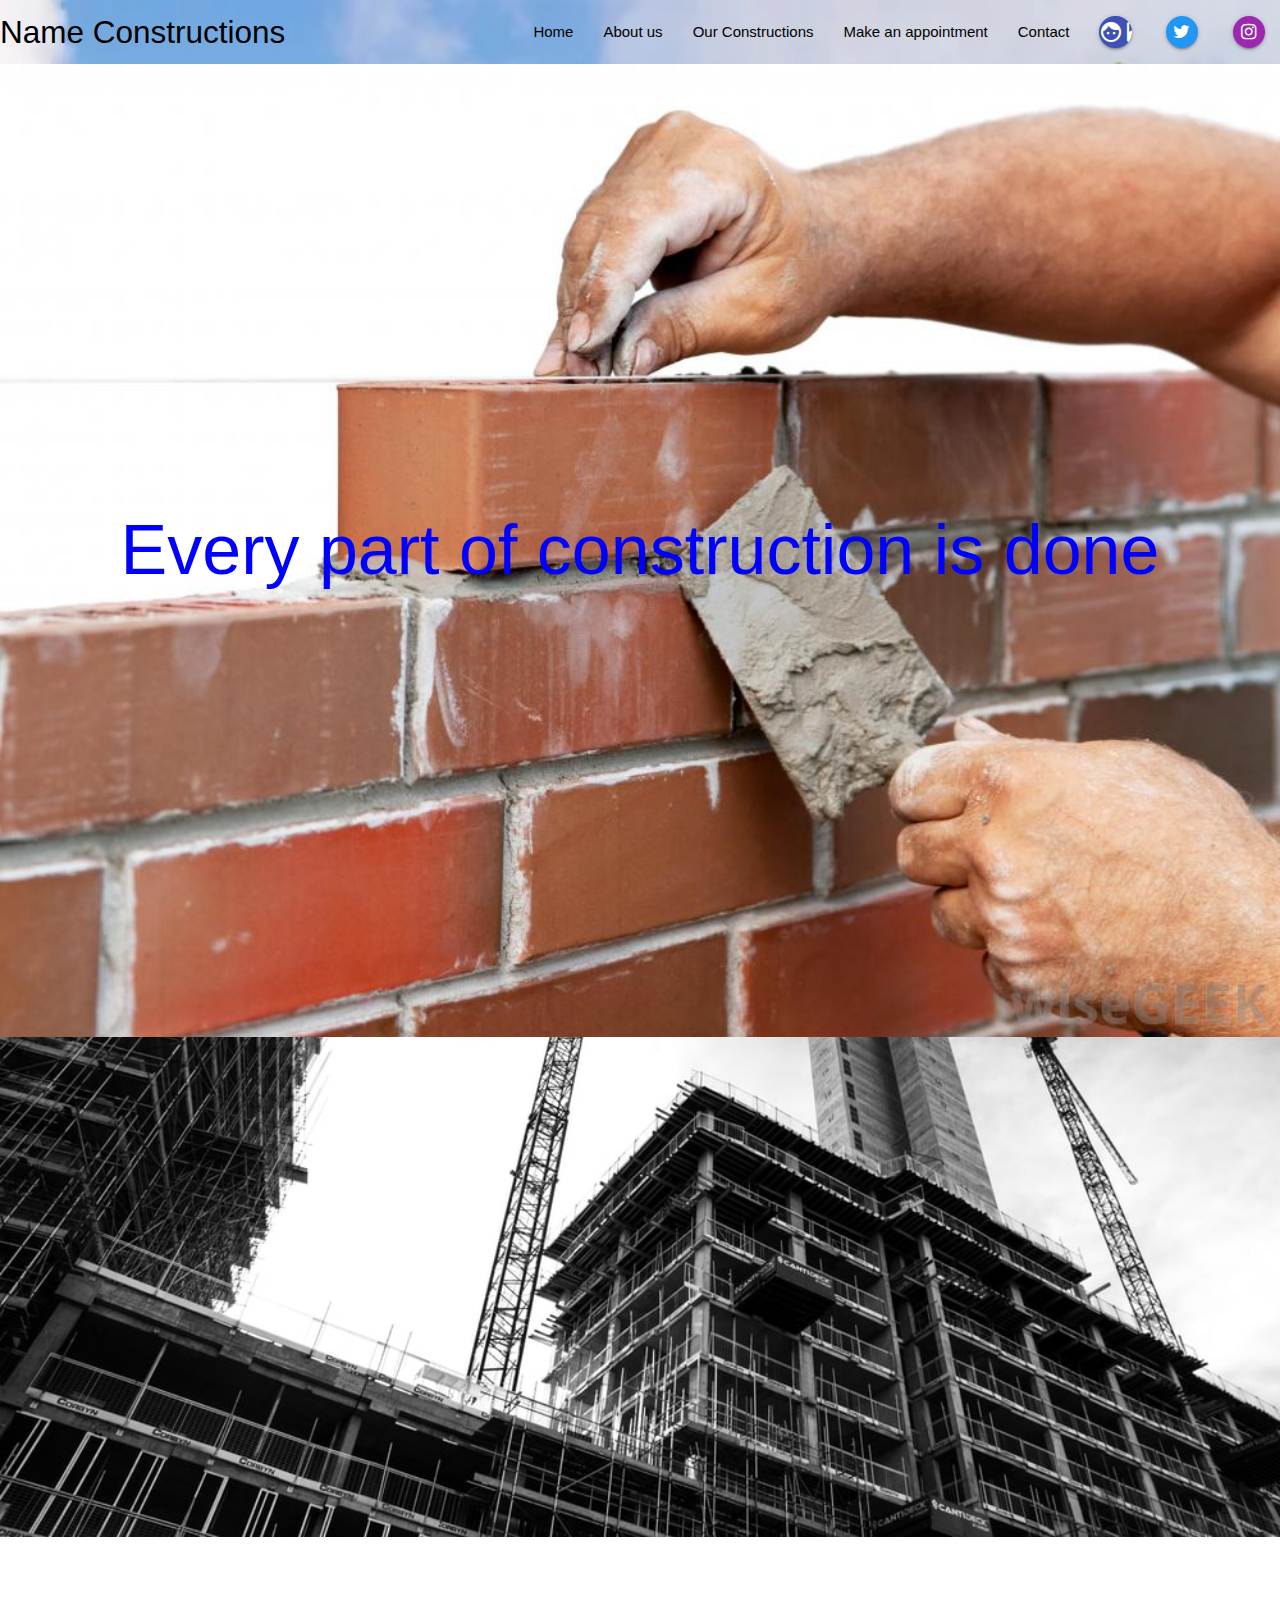
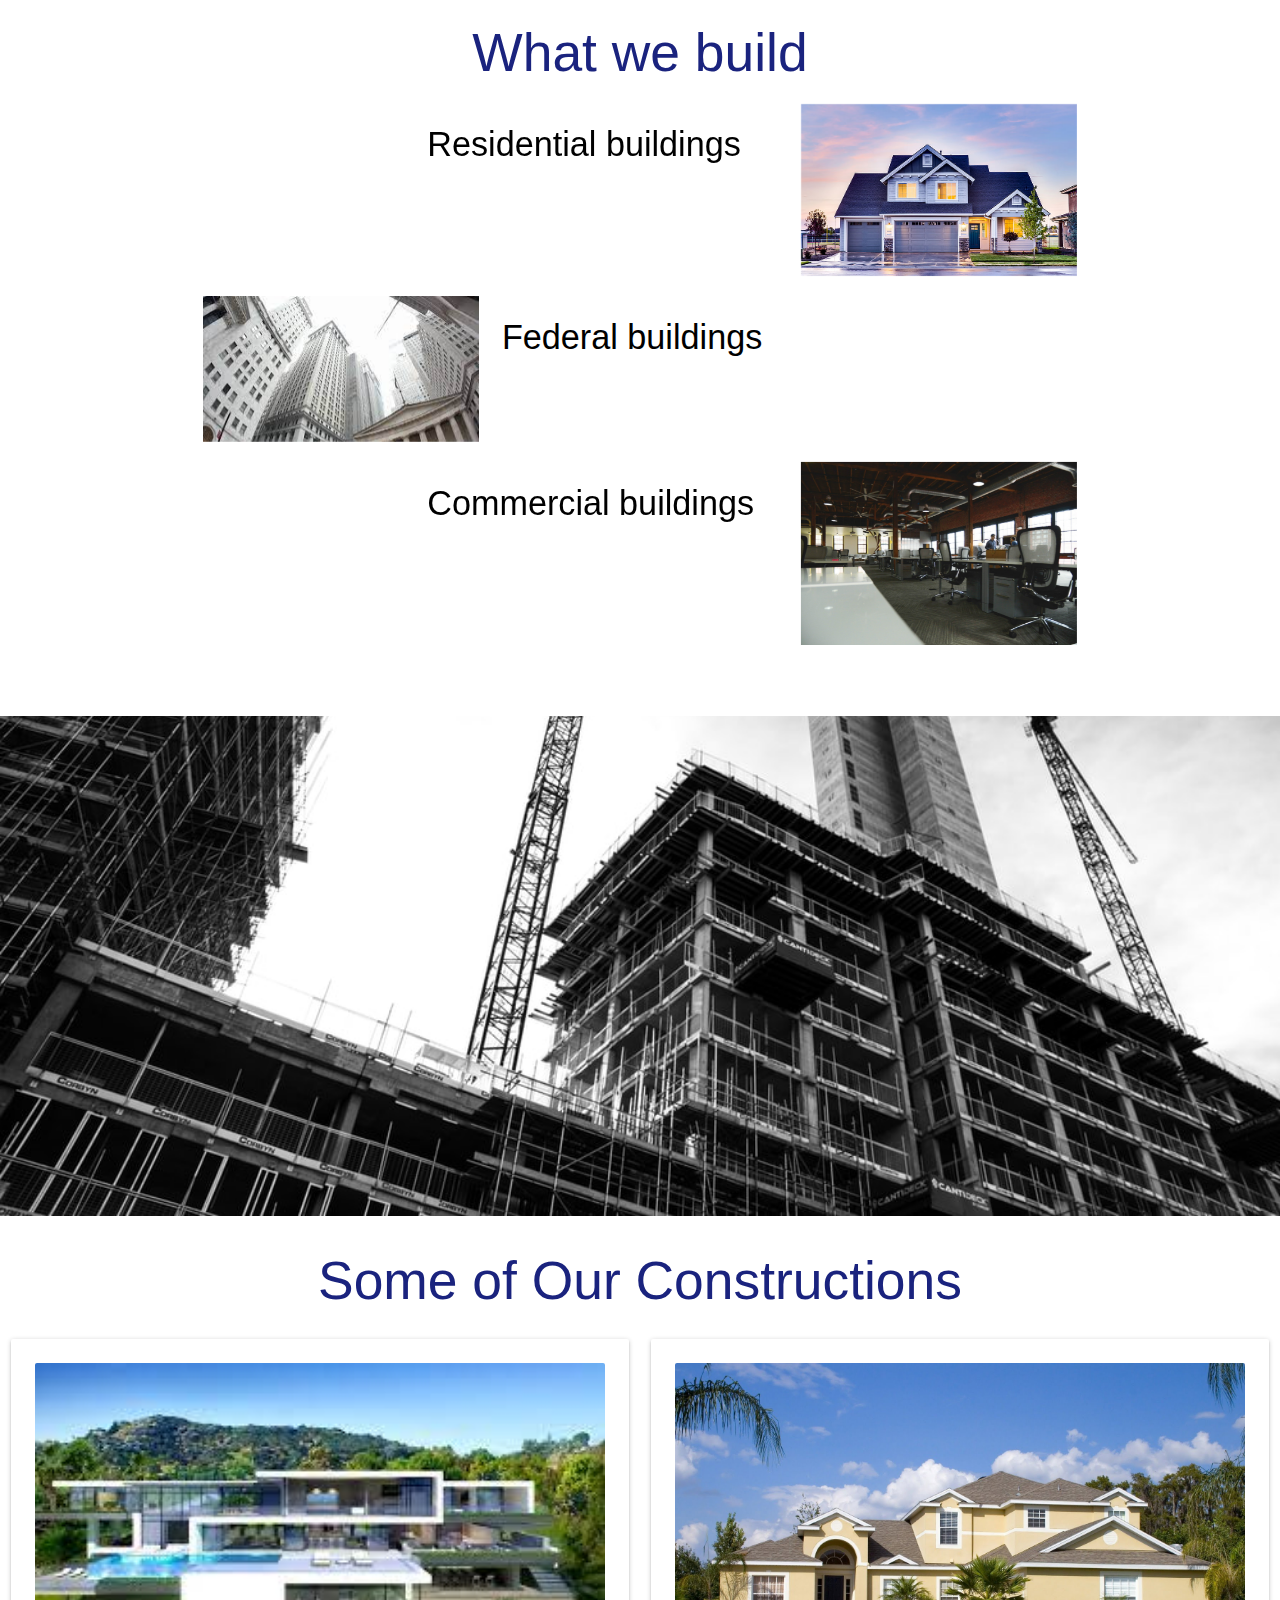
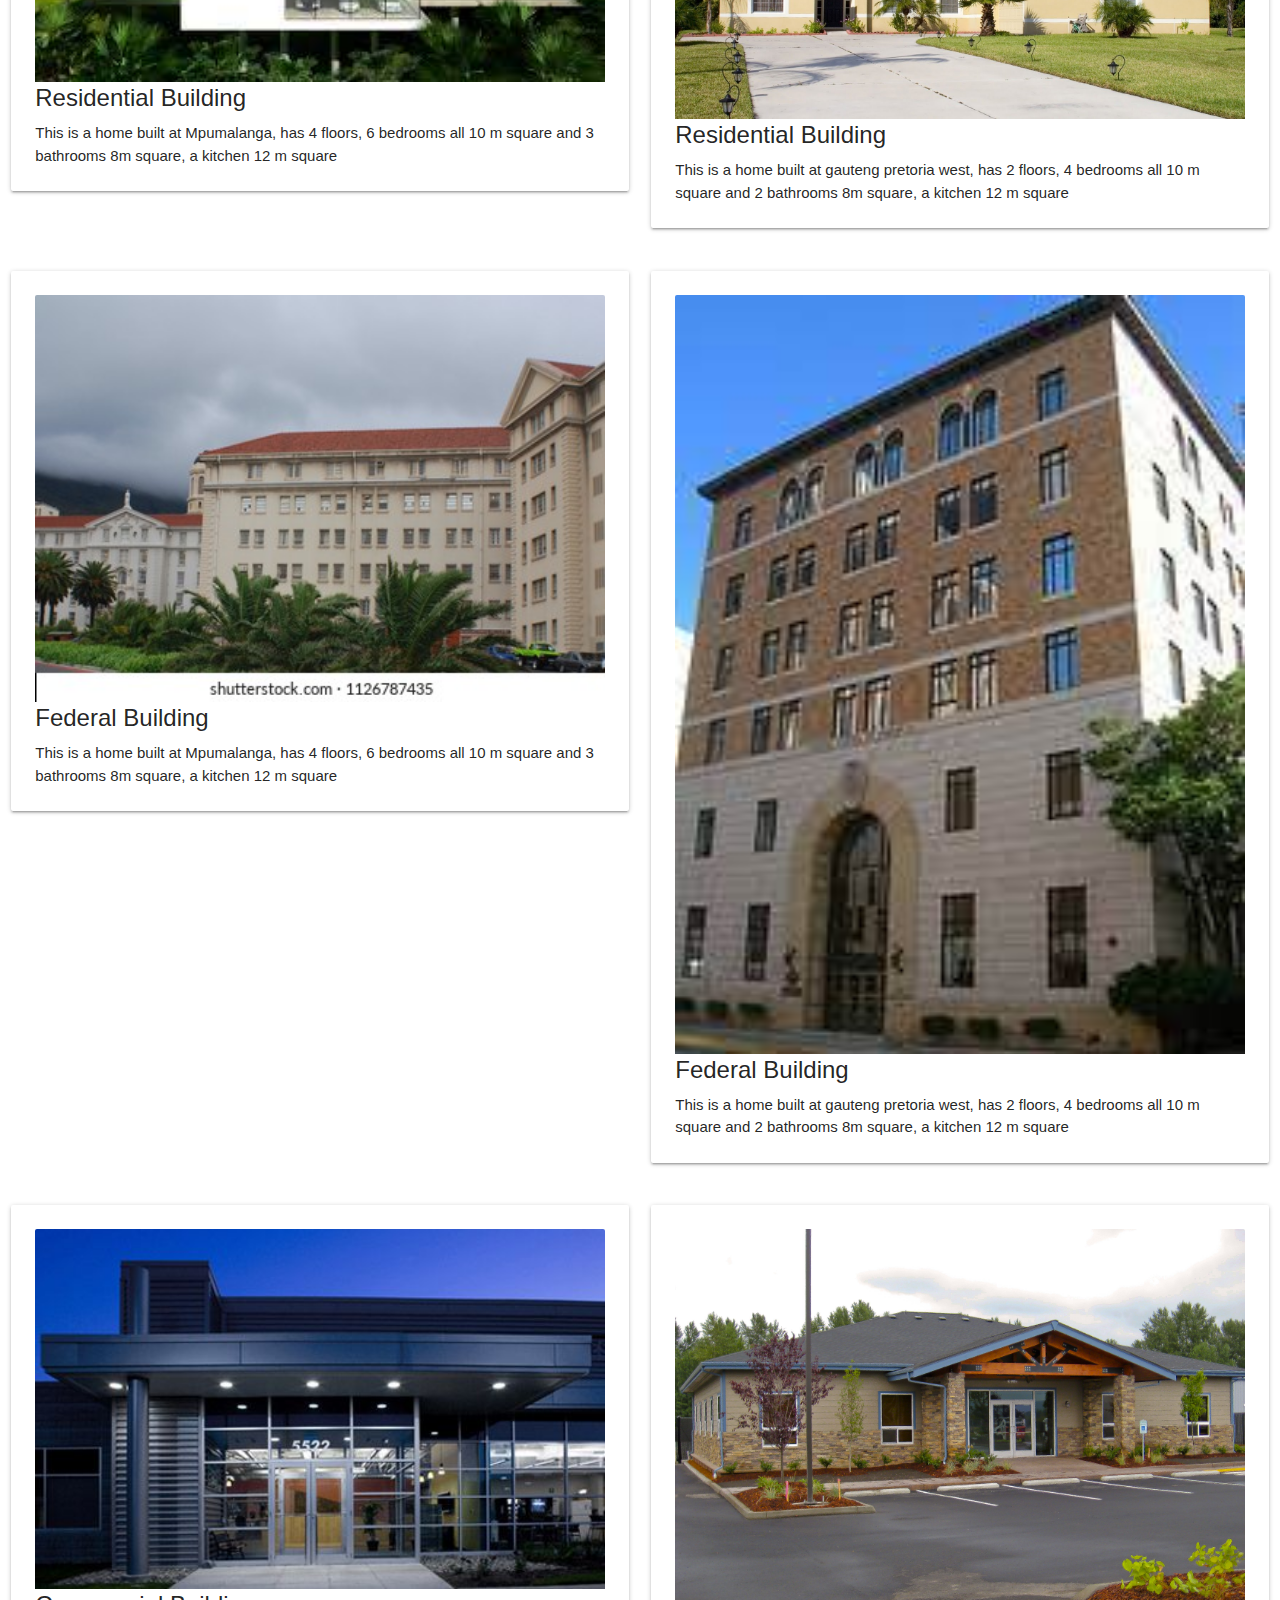
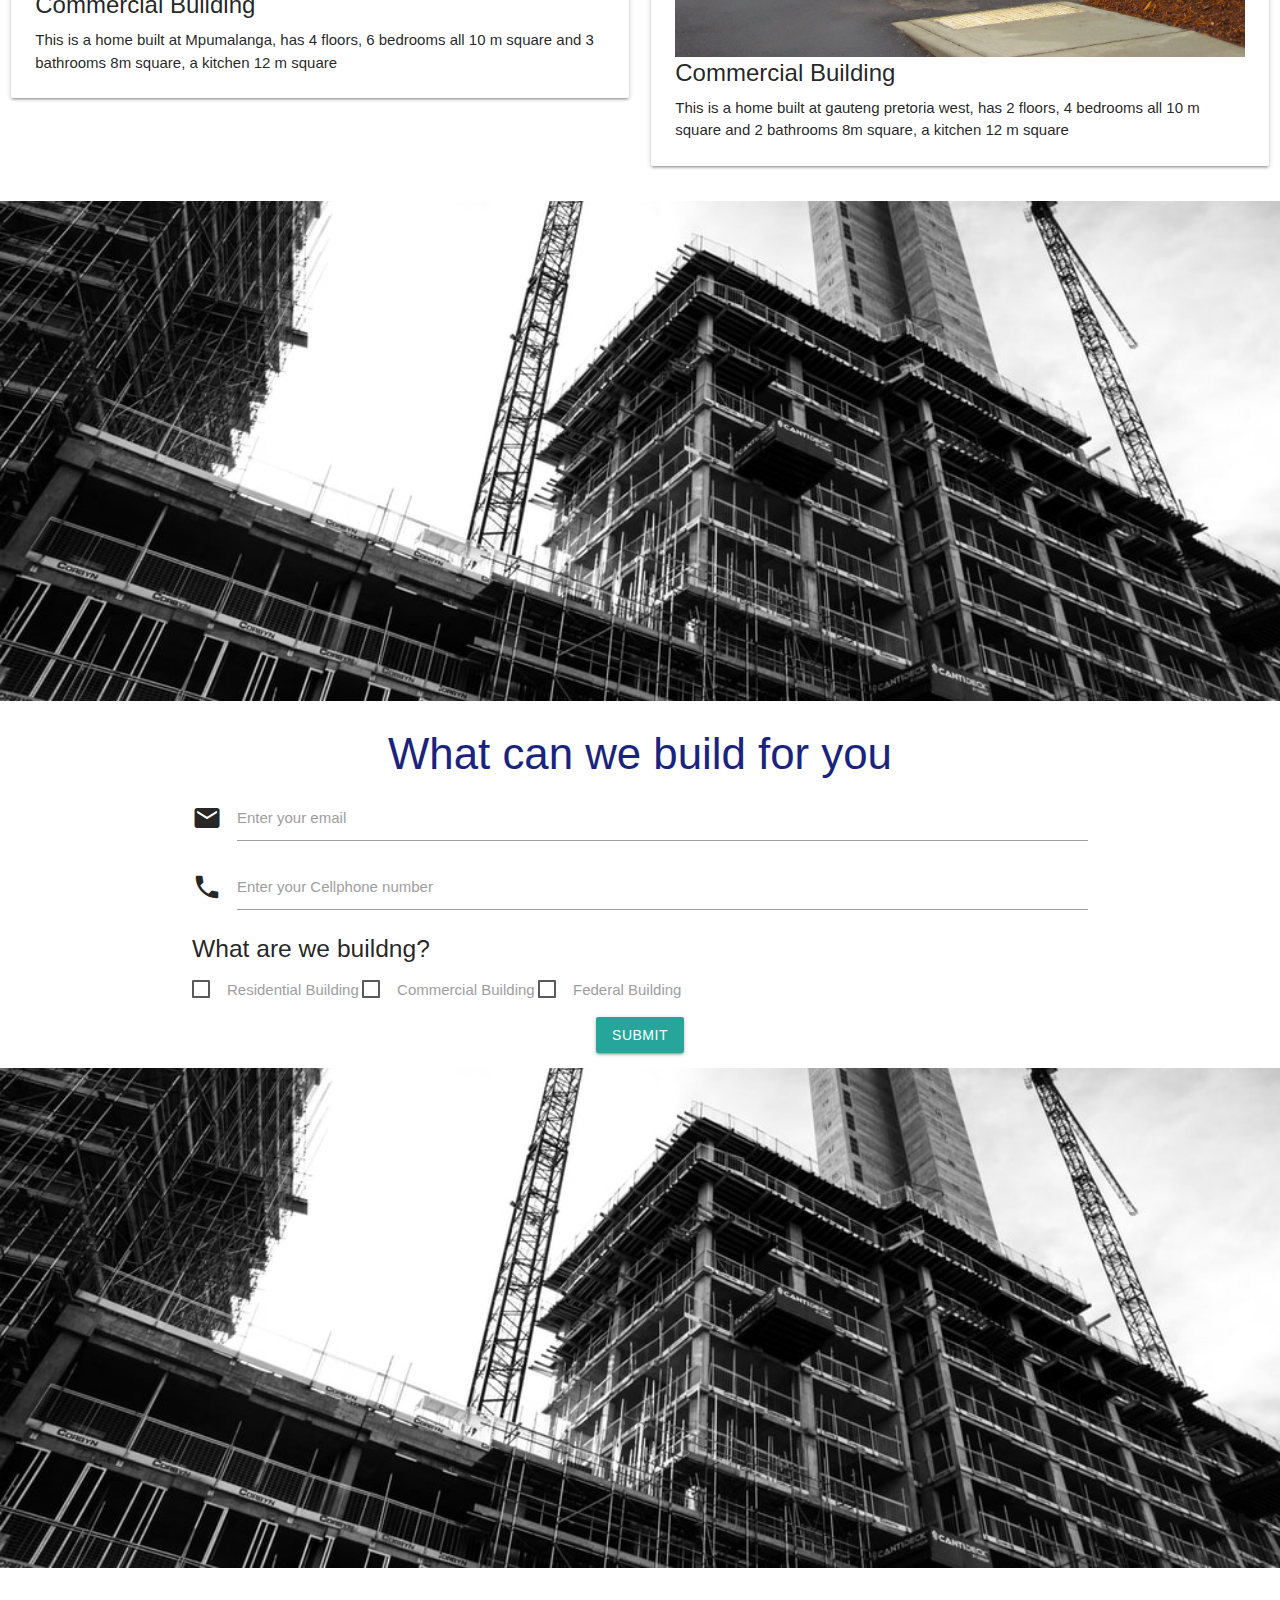
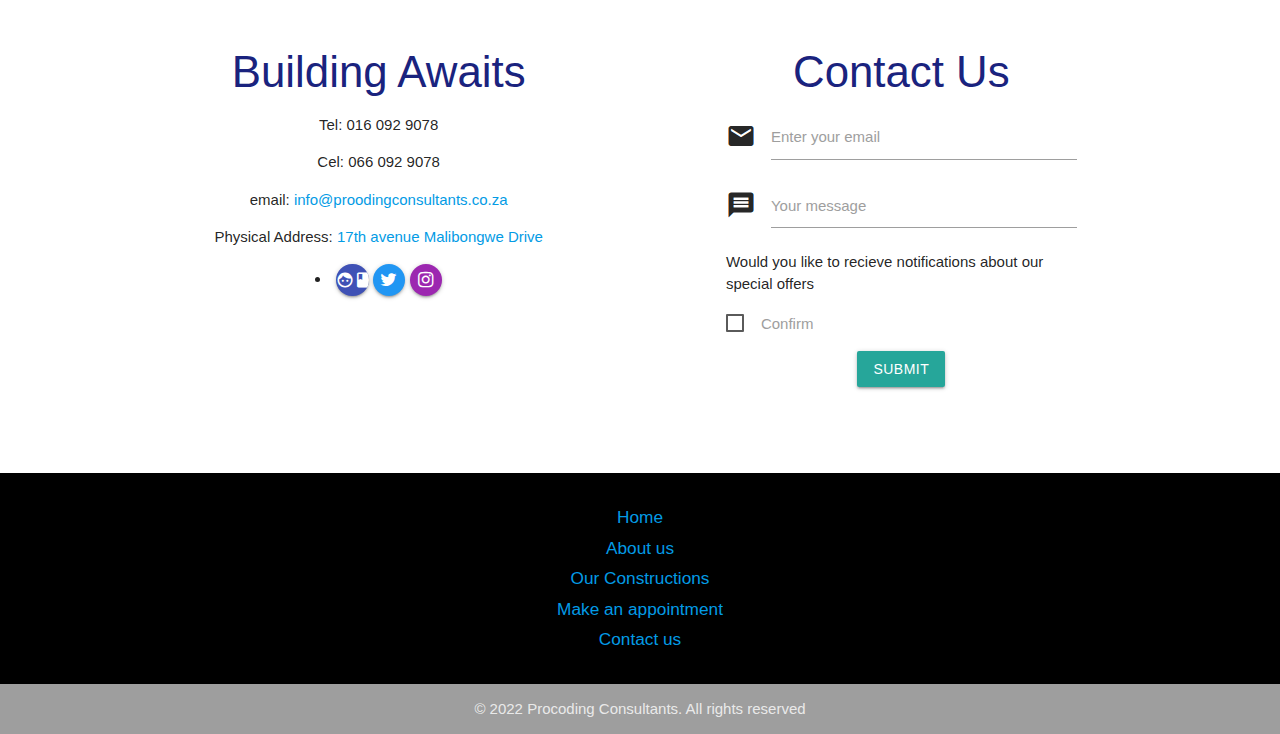
<file: cons web/index.html>
<html lang="en">
<head>
	<meta charset="UTF-8">
	<meta http-equiv="X-UA-Compatible" content="IE=edge">
	<meta name="viewport" content="width=device-width, initial-scale=1.0">

	<!--Import Google Icon Font-->
	<link href="https://fonts.googleapis.com/icon?family=Material+Icons" rel="stylesheet">

	<!-- Compiled and minified CSS -->
    <link rel="stylesheet" href="https://cdnjs.cloudflare.com/ajax/libs/materialize/1.0.0/css/materialize.min.css">
	<link rel="stylesheet" href="https://cdnjs.cloudflare.com/ajax/libs/font-awesome/4.7.0/css/font-awesome.min.css">

	<link rel="stylesheet" href="css/style.css">
    
	<title>Name Constructions</title>
	<link href="Images/titleLogo.png" rel="icon">

	
</head>
<body>
	
	<!--Navigation bar-->
	<header>
		<nav class="nav-wrapper transparent">
			<div class="conatainer">
				<a href="#" class="brand-logo black-text">Name Constructions</a>
				<a href="" class="sidenav-trigger" data-target="mobile-menu"><i class="material-icons">menu</i></a>
				<ul class="right hide-on-med-and-down">
					<li><a href="#" class="black-text">Home</a></li>
					<li><a href="#aboutus" class="black-text">About us</a></li>
					<li><a href="#constructions" class="black-text">Our Constructions</a></li>
					<li><a href="#appointment" class="black-text">Make an appointment</a></li>
					<li><a href="#contacts" class="black-text">Contact</a></li>
					<li>
						<a href="#" class="btn-floating btn-small indigo">
							<i class="material-icons">facebook</i>
						</a>
						<a href="#" class="btn-floating btn-small blue">
							<i class="fa fa-twitter"></i>
						</a>
						<a href="#" class="btn-floating btn-small purple">
							<i class="fa fa-instagram"></i>
						</a>
					</li>
					
				</ul>

				<ul class="sidenav" id="mobile-menu">
					<li><a href="#" class="black-text">Home</a></li>
					<li><a href="#aboutus" class="black-text">About us</a></li>
					<li><a href="#constructions" class="black-text">Our Constructions</a></li>
					<li><a href="#appointment" class="black-text">Make an appointment</a></li>
					<li><a href="#contacts" class="black-text">Contact</a></li>
				</ul>
			</div>
		</nav>

		
			<div class="slideshow-container">

				<div class="mySlides fade">
					
					<img src="images/lay.jpg" alt="">
					<div class="text">Every part of construction is done</div>
				</div>
		
				<div class="mySlides fade">
					<div class="text">We have enough tools to help complete the work</div>
					<img src="images/mat.jpg" alt="">
					
				</div>
		
				<div class="mySlides fade">
					<img src="images/team.jpg" alt="">
					<div class="text">We work together as a team</div>
				</div>
		
			
		
			</div>

			
		

		
		
	</header>

	<!--another background-->
	<div class="parallax-container">
		<div class="parallax">

			<img src="images/hback2.jpg" alt="" class="responsive-img">
			

		</div>
	</div>
	
	<!--section to show constructions-->
	<section class="container section scrollspy" id="aboutus">
		<div class="center">

			<h2 class="indigo-text text-darken-4">What we build</h2>

		</div>

		<div class="row">
			<div class="col s12 l4 push-l8">
				<img src="images/recons.jpg" alt="" class="responsive-img materialboxed">
			</div>
			<div class="col s12 l6 pull-l1" >
				<h4 class="black-text">Residential buildings</h4>
			</div>
			
		</div>

		<div class="row">
			<div class="col s12 l4">
				<img src="images/fedcons.jpg" alt="" class="responsive-img materialboxed">
			</div>
			<div class="col s12 l6 offset-l0.5">
				<h4 class="black-text">Federal buildings</h4>
			</div>
			
		</div>

		<div class="row">
			<div class="col s12 l4 push-l8">
				<img src="images/comcons.jpg" alt="" class="responsive-img materialboxed">
			</div>
			<div class="col s12 l6 pull-l1">
				<h4 class="black-text">Commercial buildings</h4>
			</div>
			
		</div>
	</section>

	<!--another background-->
	<div class="parallax-container">
		<div class="parallax">

			<img src="images/hback2.jpg" alt="" class="responsive-img">
			

		</div>
	</div>

	<!--Section to show constrctions made by the company-->
	<section class="container-section scrollspy" id="constructions">

		<div class="center">
			<h2 class="indigo-text text-darken-4">Some of Our Constructions</h2>
		</div>

		<div class="row">

			<div class="col s12 l6">
				<div class="card">
					<div class="card-content">
						<div class="card-image">
							<img src="images/consR1.jpg" alt="" class="responsive-img materialboxed">
						</div>
						<span class="card-title">Residential Building</span>
						<p>This is a home built at Mpumalanga, has 4 floors,
							 6 bedrooms all 10 m square and 3 bathrooms 8m square,
							  a kitchen 12 m square</p>
					</div>
				</div>
			</div>

			<div class="col s12 l6">
				<div class="card">
					<div class="card-content">
						<div class="card-image">
							<img src="images/consR2.jpg" alt="" class="responsive-img materialboxed">
						</div>
						<span class="card-title">Residential Building</span>
						<p>This is a home built at gauteng pretoria west, has 2 floors,
							 4 bedrooms all 10 m square and 2 bathrooms 8m square,
							  a kitchen 12 m square</p>
					</div>
				</div>
			</div>

		</div>


		<div class="row">

			<div class="col s12 l6">
				<div class="card">
					<div class="card-content">
						<div class="card-image">
							<img src="images/consf1.jpg" alt="" class="responsive-img materialboxed">
						</div>
						<span class="card-title">Federal Building</span>
						<p>This is a home built at Mpumalanga, has 4 floors,
							 6 bedrooms all 10 m square and 3 bathrooms 8m square,
							  a kitchen 12 m square</p>
					</div>
				</div>
			</div>

			<div class="col s12 l6">
				<div class="card">
					<div class="card-content">
						<div class="card-image">
							<img src="images/consf2.jpg" alt="" class="responsive-img materialboxed">
						</div>
						<span class="card-title">Federal Building</span>
						<p>This is a home built at gauteng pretoria west, has 2 floors,
							 4 bedrooms all 10 m square and 2 bathrooms 8m square,
							  a kitchen 12 m square</p>
					</div>
				</div>
			</div>

		</div>

		<div class="row">

			<div class="col s12 l6">
				<div class="card">
					<div class="card-content">
						<div class="card-image">
							<img src="images/consC1.jpg" alt="" class="responsive-img materialboxed">
						</div>
						<span class="card-title">Commercial Building</span>
						<p>This is a home built at Mpumalanga, has 4 floors,
							 6 bedrooms all 10 m square and 3 bathrooms 8m square,
							  a kitchen 12 m square</p>
					</div>
				</div>
			</div>

			<div class="col s12 l6">
				<div class="card">
					<div class="card-content">
						<div class="card-image">
							<img src="images/consC2.jpg" alt="" class="responsive-img materialboxed">
						</div>
						<span class="card-title">Commercial Building</span>
						<p>This is a home built at gauteng pretoria west, has 2 floors,
							 4 bedrooms all 10 m square and 2 bathrooms 8m square,
							  a kitchen 12 m square</p>
					</div>
				</div>
			</div>

		</div>

	</section>

	<!--another background-->
	<div class="parallax-container">
		<div class="parallax">

			<img src="images/hback2.jpg" alt="" class="responsive-img">
			

		</div>
	</div>

	<!--Appointment form-->
	<section class="container scrollspy" id="appointment">
		<form action="">

			<div class="center">
				<h3 class="indigo-text text-darken-4">What can we build for you</h3>
			</div>

			<div class="input-field">
				<i class="material-icons prefix">email</i>
				<input type="email" id="email">
				<label for="email">Enter your email</label>
			</div>	

			<div class="input-field">
				<i class="material-icons prefix">phone</i>
				<input type="tel" id="phone">
				<label for="phone">Enter your Cellphone number</label>
			</div>	
			
			<div class="input-field">
				<h5>What are we buildng?</h5>
				<p>
					<label>
						<input type="checkbox">
						<Span>Residential Building</Span>
					</label>

					<label>
						<input type="checkbox">
						<Span>Commercial Building</Span>
					</label>

					<label>
						<input type="checkbox">
						<Span>Federal Building</Span>
					</label>
				</p>
			</div>

			<div class="input-field center">
				<button class="btn">Submit</button>
			</div>

		</form>
	</section>

<!--another background-->
<div class="parallax-container">
	<div class="parallax">

		<img src="images/hback2.jpg" alt="" class="responsive-img">
		

	</div>
</div>

	<!--contact form-->
	<section class="section container scrollspy" id="contacts">
		<div class="row">
			<div class="col s12 l5">
				<div class="center">
					<h3 class="indigo-text text-darken-4">Building Awaits</h3>
					<p><strong>Tel: </strong> 016 092 9078</p>
					<p><strong>Cel: </strong> 066 092 9078</p>
					<p><strong>email: </strong><a href="#">info@proodingconsultants.co.za</a></p>
					<p><strong>Physical Address: </strong><a href="#">17th avenue Malibongwe Drive</a></p>					

					<li>
						<a href="#" class="btn-floating btn-small indigo">
							<i class="material-icons">facebook</i>
						</a>
						<a href="#" class="btn-floating btn-small blue">
							<i class="fa fa-twitter"></i>
						</a>
						<a href="#" class="btn-floating btn-small purple">
							<i class="fa fa-instagram"></i>
						</a>
					</li>
				</div>
				
			</div>

			<div class="col s12 l5 offset-l2">
				<form action="">

					<div class="center">
						<h3 class="indigo-text text-darken-4">Contact Us</h3>

					</div>
					
					<div class="input-field">
						<i class="material-icons prefix">email</i>
						<input type="email" id="email">
						<label for="email">Enter your email</label>
					</div>	

					<div class="input-field">
						<i class="material-icons prefix">message</i>
						<textarea  id="message"  class="materialize-textarea"></textarea>
						<label for="message">Your message</label>
					</div>

					<div class="input-field">
						<p>Would you like to recieve notifications about our special offers</p>
						<p>
							<label>
								<input type="checkbox">
								<Span>Confirm</Span>
							</label>
						</p>
					</div>

					<div class="input-field center">
						<button class="btn">Submit</button>
					</div>
				</form>
			</div>
		</div>
	</section>

	
	<!--FOOTER-->
	<footer class="page-footer black lighten-3">

		<div class="container">

			<div class="row">
				
				<ul class="center">
					<li><h6><a href="#" >Home</a></h6></li>
					<li><h6><a href="#" >About us</a></h6></li>
					<li><h6><a href="#" >Our Constructions</a></h6></li>
					<li><h6><a href="#" >Make an appointment</a></h6></li>
					<li><h6><a href="#" >Contact us</a></h6></li>
				</ul>
				
			</div>

		</div>

		<div class="footer-copyright grey">
			<div class="container center-align">&copy; 2022 Procoding Consultants. All rights reserved</div>
		</div>


	</footer>
	<!--Javascript -->
	<script src="https://code.jquery.com/jquery-3.6.0.min.js"></script>

	<!-- Compiled and minified JavaScript -->
    <script src="https://cdnjs.cloudflare.com/ajax/libs/materialize/1.0.0/js/materialize.min.js"></script>

    <script>
        $(document).ready(function(){
            $('.sidenav').sidenav();
			$('.materialboxed').materialbox();
			$('.parallax').parallax();
			$('.scrollspy').scrollSpy();
        })

		var slideIndex=0;
		showSlides();

		function showSlides(){

			var i;
			var slides = document.getElementsByClassName("mySlides");
			
			for(i=0; i<slides.length; i++){
				slides[i].style.display = "none";
			}

			slideIndex++;
			if(slideIndex > slides.length){slideIndex=1}
			

			slides[slideIndex-1].style.display = "block";
			setTimeout(showSlides, 8000);

		}
    </script>
      
</body>
</html>
</file>
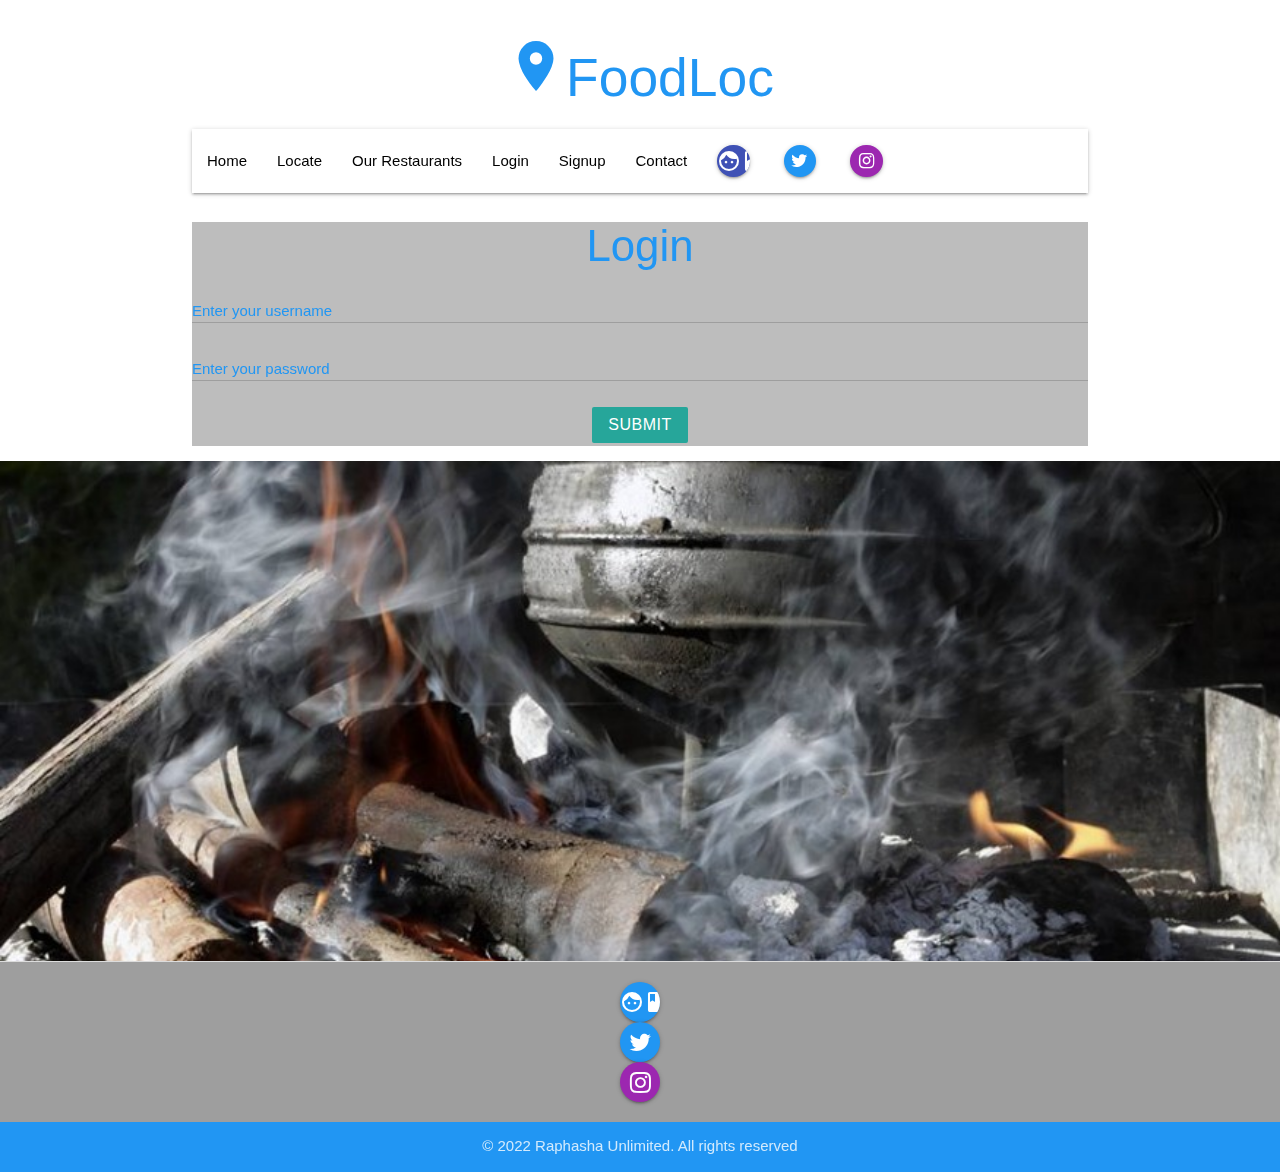
<file: foodLocweb/loogin.html>
<html lang="en">

<head>
    <meta charset="UTF-8">
    <meta http-equiv="X-UA-Compatible" content="IE=edge">
    <meta name="viewport" content="width=device-width, initial-scale=1.0">

    <!--Import Google Icon Font-->
    <link href="https://fonts.googleapis.com/icon?family=Material+Icons" rel="stylesheet">
    <link href="http://fonts.googleapis.com/css?family=Source+Sans+Pro:200,300,400,600,700,900|Quicksand:400,700"
        rel="stylesheet" />
    <!-- Compiled and minified CSS -->
    <link rel="stylesheet" href="https://cdnjs.cloudflare.com/ajax/libs/materialize/1.0.0/css/materialize.min.css">
    <link rel="stylesheet" href="https://cdnjs.cloudflare.com/ajax/libs/font-awesome/4.7.0/css/font-awesome.min.css">
    <link rel="stylesheet" href="css/style.css">

    

    <title>FoodLoc</title>
    <link rel="icon" type="image/png" href="imgs/icon.png" sizes="32*32">

    
</head>


<body>

    <header>
        <div class="container center">
            <h2><a href="#" class="brand-logo blue-text "><i class="medium material-icons">location_on</i>FoodLoc</a>
            </h2>
            <nav class="nav-wrapper transparent">

                <a href="" class="sidenav-trigger black-text" data-target="mobile-menu"><i
                        class="material-icons">menu</i></a>
                <ul class="center hide-on-med-and-down">
                    <li><a href="index.html" class="black-text">Home</a></li>
                    <li><a href="#aboutus" class="black-text">Locate</a></li>
                    <li><a href="#constructions" class="black-text">Our Restaurants</a></li>
                    <li><a href="loogin.html" class="black-text">Login</a></li>
                    <li><a href="signup.html" class="black-text">Signup</a></li>
                    <li><a href="#contacts" class="black-text">Contact</a></li>
                    <li>
                        <a href="#" class="btn-floating btn-small indigo">
                            <i class="material-icons">facebook</i>
                        </a>
                        <a href="#" class="btn-floating btn-small blue">
                            <i class="fa fa-twitter"></i>
                        </a>
                        <a href="#" class="btn-floating btn-small purple">
                            <i class="fa fa-instagram"></i>
                        </a>
                    </li>

                </ul>

                <ul class="sidenav" id="mobile-menu">
                    <li><a href="#" class="black-text">Home</a></li>
                    <li><a href="#aboutus" class="black-text">About us</a></li>
                    <li><a href="#constructions" class="black-text">Our Restaurants</a></li>
                    <li><a href="#appointment" class="black-text">Login</a></li>
                    <li><a href="#constructions" class="black-text">Signup</a></li>
                    <li><a href="#contacts" class="black-text">Contact</a></li>
                    <li>
                        <a href="#" class="btn-floating btn-small indigo">
                            <i class="material-icons">facebook</i>
                        </a>
                        <a href="#" class="btn-floating btn-small blue">
                            <i class="fa fa-twitter"></i>
                        </a>
                        <a href="#" class="btn-floating btn-small purple">
                            <i class="fa fa-instagram"></i>
                        </a>
                    </li>
                </ul>

            </nav>

        </div>

       



    </header>

    <!--form for login-->
    <div class="container blue-text grey lighten-1 " > 
        <form action="">
            <div class="center">
                <h3>Login</h3>
            </div>

            <div class="input-field">
                <input type="text" id="username">
                <label for="username" class="blue-text">Enter your username</label>
            </div>

            <div class="input-field">
                <input type="password" id="pswd">
                <label for="pswd" class="blue-text">Enter your password</label>
            </div>

            <div class="input-field center">
                <button class="btn">Submit</button>
            </div>
        </form>
    </div>

    <div class="parallax-container">
        <div class="parallax">
            <img src="imgs/potjie.jpg" alt="Where you go, you need something to eat" class="responsive-img">
        </div>
    </div>

    <!--footer-->
    <footer class="page-footer grey">

        <div class="container">
            <div class="row">

                <ul class="center contact">
    
                    <li><a href="#" class="btn-floating btn-medium blue"><i class="large material-icons ">facebook</i></a></li>
                    <li><a href="#" class="btn-floating btn-medium blue"><i class="fa fa-twitter "></i></a></li>
                    <li><a href="#" class="btn-floating btn-medium purple"><i class="fa fa-instagram "></i></a></li>
                    
                    
                </ul>

            </div>
            
        </div>

        <div class="footer-copyright blue">
            <div class="container center-align">&copy; 2022 Raphasha Unlimited. All rights reserved</div>
        </div>
    </footer>
   


    <script src="https://code.jquery.com/jquery-3.6.0.min.js"></script>

    <!-- Compiled and minified JavaScript -->
    <script src="https://cdnjs.cloudflare.com/ajax/libs/materialize/1.0.0/js/materialize.min.js"></script>

    <script src="js/jcsript.js"></script>



</body>

</html>
</file>
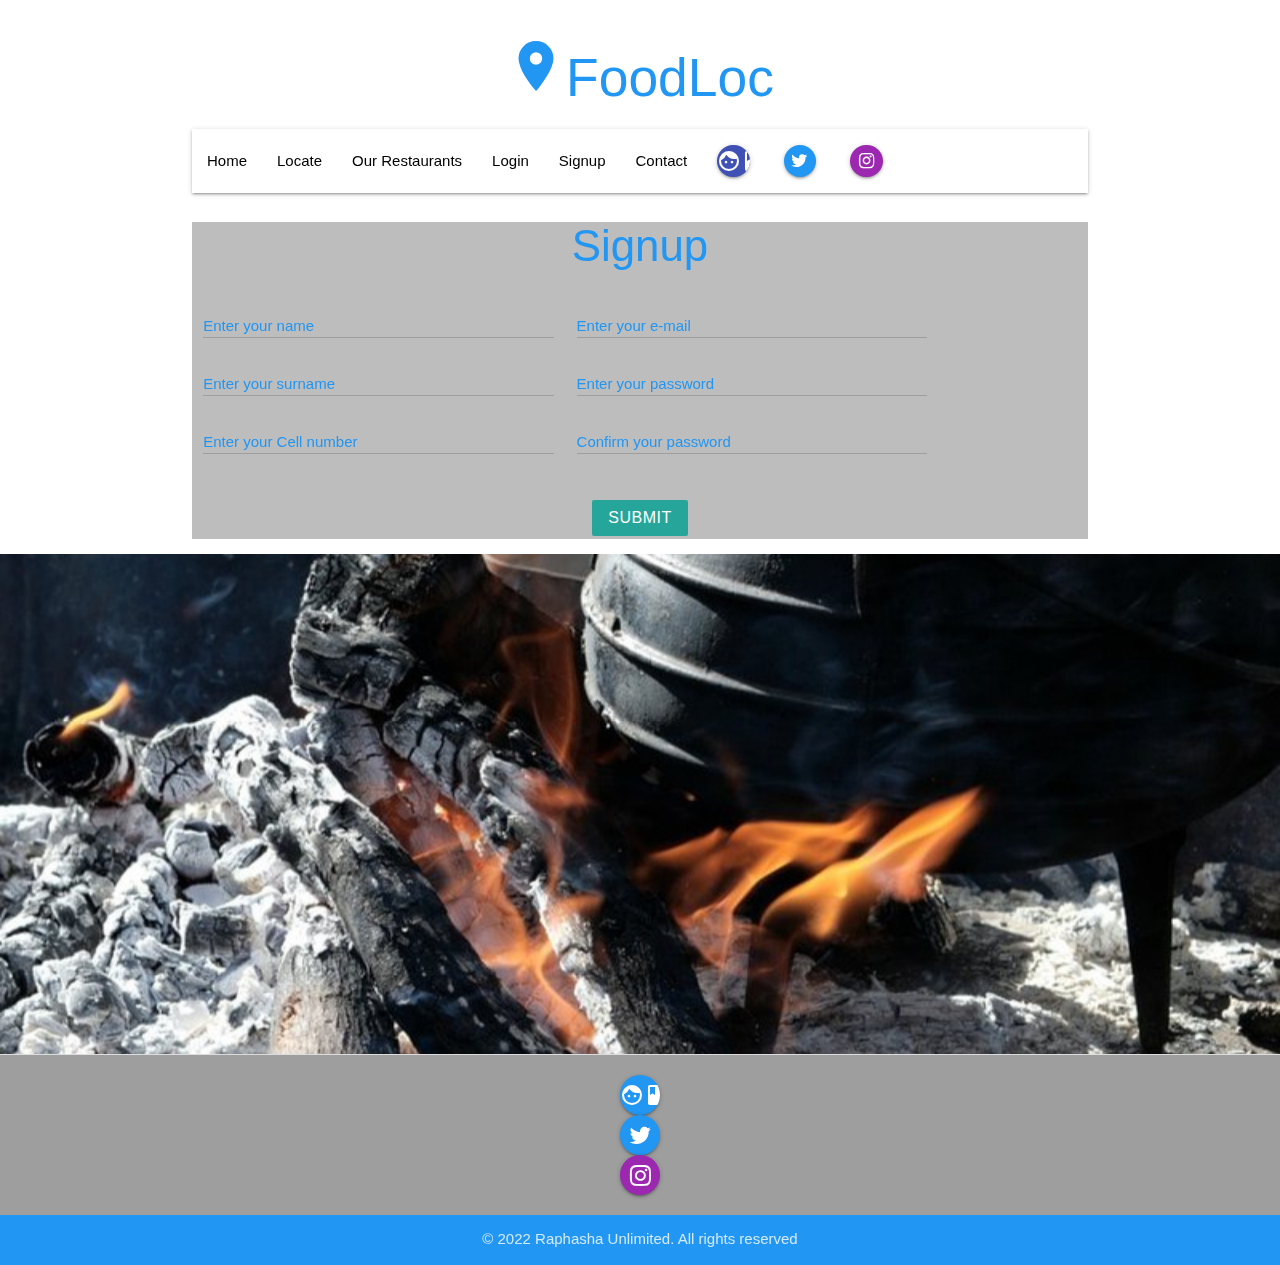
<file: foodLocweb/signup.html>
<html lang="en">

<head>
    <meta charset="UTF-8">
    <meta http-equiv="X-UA-Compatible" content="IE=edge">
    <meta name="viewport" content="width=device-width, initial-scale=1.0">

    <!--Import Google Icon Font-->
    <link href="https://fonts.googleapis.com/icon?family=Material+Icons" rel="stylesheet">
    <link href="http://fonts.googleapis.com/css?family=Source+Sans+Pro:200,300,400,600,700,900|Quicksand:400,700"
        rel="stylesheet" />
    <!-- Compiled and minified CSS -->
    <link rel="stylesheet" href="https://cdnjs.cloudflare.com/ajax/libs/materialize/1.0.0/css/materialize.min.css">
    <link rel="stylesheet" href="https://cdnjs.cloudflare.com/ajax/libs/font-awesome/4.7.0/css/font-awesome.min.css">
    <link rel="stylesheet" href="css/style.css">

    

    <title>FoodLoc</title>
    <link rel="icon" type="image/png" href="imgs/icon.png" sizes="32*32">

    
</head>


<body>

    <header>
        <div class="container center">
            <h2><a href="#" class="brand-logo blue-text "><i class="medium material-icons">location_on</i>FoodLoc</a>
            </h2>
            <nav class="nav-wrapper transparent">

                <a href="" class="sidenav-trigger black-text" data-target="mobile-menu"><i
                        class="material-icons">menu</i></a>
                <ul class="center hide-on-med-and-down">
                    <li><a href="index.html" class="black-text">Home</a></li>
                    <li><a href="#aboutus" class="black-text">Locate</a></li>
                    <li><a href="#constructions" class="black-text">Our Restaurants</a></li>
                    <li><a href="loogin.html" class="black-text">Login</a></li>
                    <li><a href="signup.html" class="black-text">Signup</a></li>
                    <li><a href="#contacts" class="black-text">Contact</a></li>
                    <li>
                        <a href="#" class="btn-floating btn-small indigo">
                            <i class="material-icons">facebook</i>
                        </a>
                        <a href="#" class="btn-floating btn-small blue">
                            <i class="fa fa-twitter"></i>
                        </a>
                        <a href="#" class="btn-floating btn-small purple">
                            <i class="fa fa-instagram"></i>
                        </a>
                    </li>

                </ul>

                <ul class="sidenav" id="mobile-menu">
                    <li><a href="#" class="black-text">Home</a></li>
                    <li><a href="#aboutus" class="black-text">About us</a></li>
                    <li><a href="#constructions" class="black-text">Our Restaurants</a></li>
                    <li><a href="#appointment" class="black-text">Login</a></li>
                    <li><a href="#constructions" class="black-text">Signup</a></li>
                    <li><a href="#contacts" class="black-text">Contact</a></li>
                    <li>
                        <a href="#" class="btn-floating btn-small indigo">
                            <i class="material-icons">facebook</i>
                        </a>
                        <a href="#" class="btn-floating btn-small blue">
                            <i class="fa fa-twitter"></i>
                        </a>
                        <a href="#" class="btn-floating btn-small purple">
                            <i class="fa fa-instagram"></i>
                        </a>
                    </li>
                </ul>

            </nav>

        </div>

       



    </header>

    <!--form ya signup-->
    
    <div class="container blue-text grey lighten-1">
        <form action="">

            <div class="row">

                <div class="center">
                    
                        <h3>Signup</h3>
                    
                </div>

                <div class="col s12 l5">
        
                    <div class="input-field">
                        <input type="text" id="name">
                        <label for="name" class="blue-text">Enter your name</label>
                    </div>
        
                    <div class="input-field">
                        <input type="text" id="sname">
                        <label for="sname" class="blue-text">Enter your surname</label>
                    </div>

                    <div class="input-field">
                        <input type="tel" id="pnum">
                        <label for="pnum" class="blue-text">Enter your Cell number</label>
                    </div>
        
                    

                    

                </div>

                <div class="col s12 l5 offset-12">
                    <div class="input-field">
                        <input type="email" id="_email">
                        <label for="_email" class="blue-text">Enter your e-mail</label>
                    </div>
        
                    <div class="input-field">
                        <input type="password" id="pswd">
                        <label for="pswd" class="blue-text">Enter your password</label>
                    </div>

                    <div class="input-field">
                        <input type="password" id="pswd2">
                        <label for="pswd2" class="blue-text">Confirm your password</label>
                    </div>
                </div>
            </div>
            

            <div class="input-field center">
                <button class="btn">SUBMIT</button>
            </div>
        </form>
    </div>



    <!--some background to make it look nice a lil bit-->
    <div class="parallax-container">
        <div class="parallax">
            <img src="imgs/iStock-_traditional_food_pot_south_africa_agai.width-800.jpg" alt="Where you go, you need something to eat" class="responsive-img">
        </div>
    </div>

    <!--footer-->
    <footer class="page-footer grey">

        <div class="container">
            <div class="row">

                <ul class="center contact">
    
                    <li><a href="#" class="btn-floating btn-medium blue"><i class="large material-icons ">facebook</i></a></li>
                    <li><a href="#" class="btn-floating btn-medium blue"><i class="fa fa-twitter "></i></a></li>
                    <li><a href="#" class="btn-floating btn-medium purple"><i class="fa fa-instagram "></i></a></li>
                    
                    
                </ul>

            </div>
            
        </div>

        <div class="footer-copyright blue">
            <div class="container center-align">&copy; 2022 Raphasha Unlimited. All rights reserved</div>
        </div>
    </footer>
   


    <script src="https://code.jquery.com/jquery-3.6.0.min.js"></script>

    <!-- Compiled and minified JavaScript -->
    <script src="https://cdnjs.cloudflare.com/ajax/libs/materialize/1.0.0/js/materialize.min.js"></script>

    <script src="js/jcsript.js"></script>



</body>

</html>
</file>
<file: cons web/css/style.css>
header{
    background: url(../images/hback.jpg);
    background-size: cover;
    background-position: center;
    min-height: 1000px;
}

@media screen and (max-width: 670px) {
    header{
        min-height: 500px;
    }
}

.brand-logo{
    font-family: Impact, Georgia, 'Arial Narrow Bold', sans-serif;
}

.a{
    color: black;
}

.section{
    padding-top: 4vw;
    padding-bottom: 4vw;
}

*{box-sizing: border-box;}

body{
    font-family: verdana, sans-serif;
}

.mySlides{
    display:none;
}

img{
    vertical-align: middle;
    width: 100%;
    
}

.text{
    color: blue;
    font-size: 70px;
    padding: 8px 12px;
    position: absolute;
    left: 50%;
    top:50%;
    width:100%;
    text-align: center;
    transform: translate(-50%, -50%);
}



    


.slideshow-container{
    min-width: 1000px;
    position: relative;
    margin: auto;
    background-position: center;
}

.fade{
    -webkit-animation-name: fade;
    -webkit-animation-duration: 1.5s;
    animation-name: fade;
    animation-duration: 1.5s;
}

@-webkit-keyframes fade{
    from{opacity: .4}
    to{opacity: 1}
}

@keyframes fade{
    from{opacity: .4}
    to{opacity: 1}
}

.dot{
    height: 15px;
    width: 15px;
    margin: 0 2px;
    background-color: cyan;
    border-radius: 50%;
    display: inline-block;
    transition: background-color 0.6s ease;
}

.active{
    background-color: darkblue;
}

@media only screen and (max-width: 300px){
    .text{font-size: 11px}
}
</file>
<file: foodLocweb/css/style.css>
@media only screen
and (max-width : 640px)
{
.Projects form.form-horizontal 
{
width:100%;
}
}
label
{
font-weight:normal;}
.Projects .ttr_footer_bottom_footer_inner,.Projects #ttr_footer_top_for_widgets 
{
position:relative;
margin:0 auto;
}
.Projects .ttr_Projects_html_row0
{
border-radius:0px 0px 0px 0px;
border:solid #CBCBCB;
border:solid rgba(203,203,203,1);
border-width:0px 0px 0px 0px;
box-shadow:none;
margin-top:0px;
margin-left:0px;
margin-right:0px;
margin-bottom:0px;
background-color:transparent;
background:rgba(255,255,255,0);
background-clip:padding-box;padding-top:50px;
padding-left:50px;
padding-right:50px;
padding-bottom:50px;
}
.Projects .ttr_Projects_html_column00
{
border-radius:0px 0px 0px 0px;
border:solid #CBCBCB;
border:solid rgba(203,203,203,1);
border-width:0px 0px 0px 0px;
box-shadow:none;
background-color:transparent;
background:rgba(255,255,255,0);
background-clip:padding-box;margin-top:0px;
margin-left:0px;
margin-right:0px;
margin-bottom:0px;
padding-top:20px;
padding-left:20px;
padding-right:20px;
padding-bottom:20px;
word-wrap:break-word;
}
.Projects .ttr_Projects_html_column00, .ttr_Projects_html_column00 p, .ttr_Projects_html_column00 .tt_link 
{
font-size:14px !important;
}
.Projects .ttr_Projects_html_column01
{
border-radius:0px 0px 0px 0px;
border:solid #CBCBCB;
border:solid rgba(203,203,203,1);
border-width:0px 0px 0px 0px;
box-shadow:none;
background-color:transparent;
background:rgba(255,255,255,0);
background-clip:padding-box;margin-top:0px;
margin-left:0px;
margin-right:0px;
margin-bottom:0px;
padding-top:20px;
padding-left:20px;
padding-right:20px;
padding-bottom:20px;
word-wrap:break-word;
}
.Projects .ttr_Projects_html_column01, .ttr_Projects_html_column01 p, .ttr_Projects_html_column01 .tt_link 
{
font-size:14px !important;
}
.Projects .ttr_Projects_html_column02
{
border-radius:0px 0px 0px 0px;
border:solid #CBCBCB;
border:solid rgba(203,203,203,1);
border-width:0px 0px 0px 0px;
box-shadow:none;
background-color:transparent;
background:rgba(255,255,255,0);
background-clip:padding-box;margin-top:0px;
margin-left:0px;
margin-right:0px;
margin-bottom:0px;
padding-top:20px;
padding-left:20px;
padding-right:20px;
padding-bottom:20px;
word-wrap:break-word;
}
.Projects .ttr_Projects_html_column02, .ttr_Projects_html_column02 p, .ttr_Projects_html_column02 .tt_link 
{
font-size:14px !important;
}
.Projects .ttr_Projects_html_column03
{
border-radius:0px 0px 0px 0px;
border:solid transparent;
border:solid rgba(255,255,255,0);
border-width:0px 0px 0px 0px;
box-shadow:none;
background-color:transparent;
background:rgba(255,255,255,0);
background-clip:padding-box;margin-top:0px;
margin-left:0px;
margin-right:0px;
margin-bottom:0px;
padding-top:20px;
padding-left:20px;
padding-right:20px;
padding-bottom:20px;
word-wrap:break-word;
}
.Projects .ttr_Projects_html_column03, .ttr_Projects_html_column03 p, .ttr_Projects_html_column03 .tt_link 
{
font-size:14px !important;
}
.Projects .ttr_Projects_html_column04
{
border-radius:0px 0px 0px 0px;
border:solid transparent;
border:solid rgba(255,255,255,0);
border-width:0px 0px 0px 0px;
box-shadow:none;
background-color:transparent;
background:rgba(255,255,255,0);
background-clip:padding-box;margin-top:0px;
margin-left:0px;
margin-right:0px;
margin-bottom:0px;
padding-top:20px;
padding-left:20px;
padding-right:20px;
padding-bottom:20px;
word-wrap:break-word;
}
.Projects .ttr_Projects_html_column04, .ttr_Projects_html_column04 p, .ttr_Projects_html_column04 .tt_link 
{
font-size:14px !important;
}
.Projects .ttr_Projects_html_column05
{
border-radius:0px 0px 0px 0px;
border:solid transparent;
border:solid rgba(255,255,255,0);
border-width:0px 0px 0px 0px;
box-shadow:none;
background-color:transparent;
background:rgba(255,255,255,0);
background-clip:padding-box;margin-top:0px;
margin-left:0px;
margin-right:0px;
margin-bottom:0px;
padding-top:20px;
padding-left:20px;
padding-right:20px;
padding-bottom:20px;
word-wrap:break-word;
}
.Projects .ttr_Projects_html_column05, .ttr_Projects_html_column05 p, .ttr_Projects_html_column05 .tt_link 
{
font-size:14px !important;
}
.Projects .ttr_Projects_html_column06
{
border-radius:0px 0px 0px 0px;
border:solid transparent;
border:solid rgba(255,255,255,0);
border-width:0px 0px 0px 0px;
box-shadow:none;
background-color:transparent;
background:rgba(255,255,255,0);
background-clip:padding-box;margin-top:0px;
margin-left:0px;
margin-right:0px;
margin-bottom:0px;
padding-top:20px;
padding-left:20px;
padding-right:20px;
padding-bottom:20px;
word-wrap:break-word;
}
.Projects .ttr_Projects_html_column06, .ttr_Projects_html_column06 p, .ttr_Projects_html_column06 .tt_link 
{
font-size:14px !important;
}
.Projects .ttr_Projects_html_column07
{
border-radius:0px 0px 0px 0px;
border:solid transparent;
border:solid rgba(255,255,255,0);
border-width:0px 0px 0px 0px;
box-shadow:none;
background-color:transparent;
background:rgba(255,255,255,0);
background-clip:padding-box;margin-top:0px;
margin-left:0px;
margin-right:0px;
margin-bottom:0px;
padding-top:20px;
padding-left:20px;
padding-right:20px;
padding-bottom:20px;
word-wrap:break-word;
}
.Projects .ttr_Projects_html_column07, .ttr_Projects_html_column07 p, .ttr_Projects_html_column07 .tt_link 
{
font-size:14px !important;
}
.Projects .ttr_Projects_html_column08
{
border-radius:0px 0px 0px 0px;
border:solid transparent;
border:solid rgba(255,255,255,0);
border-width:0px 0px 0px 0px;
box-shadow:none;
background-color:transparent;
background:rgba(255,255,255,0);
background-clip:padding-box;margin-top:0px;
margin-left:0px;
margin-right:0px;
margin-bottom:0px;
padding-top:20px;
padding-left:20px;
padding-right:20px;
padding-bottom:20px;
word-wrap:break-word;
}
.Projects .ttr_Projects_html_column08, .ttr_Projects_html_column08 p, .ttr_Projects_html_column08 .tt_link 
{
font-size:14px !important;
}
.ttr_footerProjects_html_column00, .ttr_footerProjects_html_column01, .ttr_footerProjects_html_column02, .ttr_footerProjects_html_column03
{
font-size:14px !important;
}
.Projects .ttr_headershape01
{
display:none;

}
.Projects .ttr_headershape02
{
background-color:transparent;
background:rgba(255,255,255,0);
background-clip:padding-box;border-radius:0px 0px 0px 0px;
border:solid #000000;
border:solid rgba(0,0,0,1);
border-width:0px 0px 0px 0px;
box-shadow:none;
left:3.69%;
right:auto;
top:10px;
width:149px;
min-height:48px;
position:absolute;
display:block;
transform:rotate(0deg);
-moz-transform:rotate(0deg);
-webkit-transform:rotate(0deg);
-o-transform:rotate(0deg);
box-sizing:border-box;
word-wrap:break-word;

}
.Projects .ttr_headershape02 ,.Projects .ttr_headershape02 p,.Projects .ttr_headershape02 .tt_link
{
font-size:14px !important;
}
.Projects .ttr_title_position 
{
top:7.5px;
position:absolute;
left: 3.69%;
right:auto;
display:block;
transform:rotate(0deg);
-moz-transform:rotate(0deg);
-webkit-transform:rotate(0deg);
-o-transform:rotate(0deg);
}
.Projects header .ttr_title_style,.Projects header .ttr_title_style a,.Projects header .ttr_title_style a:link,.Projects header .ttr_title_style a:visited,.Projects header .ttr_title_style a:hover
{
margin:0;
line-height:normal;
padding:0;
background:none;
}
.navbar-right .dropdown-menu 
{
right : auto !important;
}
.ttr_menu_items .dropdown-menu 
{
padding:0px;
}
.dropdown-menu 
{
}
.navbar-nav ul.dropdown-menu > li 
{
position: relative;
}
.Projects .ttr_menu_items.navbar-nav ul.dropdown-menu .sub-menu 
{
left: 100% ;
position: absolute;
top: 0px;
margin-top: -1px;
}
@media only screen
and (min-width : 1025px) 
{
.Projects.ttr_menu_items .dropdown-menu li:hover > .dropdown-menu 
{
display: block;
}
.Projects .ttr_menu_items.navbar-nav ul.dropdown-menu .sub-menu 
{
left: 100%;
position: absolute;
top: 0;
visibility: hidden;
margin-top: -1px;
}
ul.ttr_menu_items.nav li.dropdown:hover > ul.dropdown-menu 
{
display:block;
}
.Projects .ttr_menu_items .dropdown-menu li:hover .sub-menu 
{
visibility: visible;
}
.Projects .ttr_menu_items  li:hover ul.child li a
{
display:block;
}
}
@media only screen
and (min-width : 1025px) 
{
}
@media only screen
and (min-width : 768px)

{

}
.Projects .nav-pills
{
padding:0;
 list-style:none;
text-align:left;
zoom:1;
}
.Projects .nav.ttr_menu_items  li:hover  li:hover   li:hover a.subchild

{
}
.Projects .nav.ttr_menu_items  li:hover    li:hover  li a.subchild

{
}
.Projects nav#ttr_menu 
{
width:auto;

}
.Projects header#ttr_header 
{
box-sizing:content-box;

}
.Projects header#ttr_header 
{
display:block;}
.Projects #ttr_slideshow_inner ul
{
list-style: outside none none;

}
.Projects #ttr_slideshow_inner 
{
position:relative;
overflow:hidden;
width:100%;

}
.Projects #ttr_slideshow_inner ul li > a 
{
position:absolute;
overflow:hidden;
width:100%;

}
.Projects #ttr_slideshow_inner > ul li
{
position:absolute;

}
.Projects .ttr_slideshow_last
{
margin:0 auto;
position:relative;
overflow:hidden;
pointer-events:none;

}
.Projects .ttr_slideshow_last div a,.Projects .ttr_slideshow_last a 
{
pointer-events:auto;

}
.Projects .ttr_slideshow
{
box-sizing: content-box !important;
position:relative;

}
.Projects #ttr_footer_designed_by_links #ttr_footer_designed_by 
{
display:inline-block;
}
.Projects #ttr_footer_designed_by_links a ,.Projects #ttr_footer_designed_by_links a:link,.Projects #ttr_footer_designed_by_links a:visited,.Projects #ttr_footer_designed_by_links a:hover 
{
display:inline-block;}
.Projects .ttr_block_content, .Projects .ttr_block_content p 
{
font-size:14px !important;
}
.Projects .ttr_banner_menu
{
}
.Projects .ttr_banner_slideshow
{
}
.Projects .html_content a:hover, .html_content a:focus
{
text-decoration:none;}
.Projects #ttr_content 
{
width: 1355px;
clear: none;
}
@media (min-width : 992px)

{
.Projects #ttr_content 
{
width: 100%;
}
}
.Projects table
{
border-collapse: separate !important;
border-spacing: 2px;
}
 .left-button
{
transform:rotate(0deg);
-moz-transform:rotate(0deg);
-webkit-transform:rotate(0deg);
-o-transform:rotate(0deg);
position:absolute;
display:block;
top: 250px;
left:1.85%;
margin:0;
}
 .right-button
{
position:absolute;
display:block;
top: 250px;
left:95.65%;
margin:0;
}
 #prev span
{
background-image:url(images/Leftbutton.png);
display:block;
height: 34px;
width: 34px;
text-indent:-999px;
font-size:0px;
}
 #next span
{
background-image:url(images/Rightbutton.png);
display:block;
height: 34px;
width: 34px;
text-indent:-999px;
font-size:0px;
}
.Projects .btn-primary:hover 
{
background-color:#343434;
background:rgba(52,52,52,1);
background-clip:padding-box;color:#FFFFFF;
border-color:#ADADAD;
}

@media only screen
and (min-width : 768px)
and (max-width : 1024px) 
{
@media only screen
and (max-width : 640px)
{
.Projects form.form-horizontal 
{
width:100%;
}
}
label
{
font-weight:normal;}
.Projects .totopshow {
display: block;}
.Projects .container 
{
width:100%;

}
.Projects .ttr_footer_bottom_footer_inner,.Projects #ttr_footer_top_for_widgets 
{
position:relative;
margin:0 auto;
}
.Projects .ttr_Projects_html_row0
{
margin-top:0px;
margin-left:0px;
margin-right:0px;
margin-bottom:0px;
padding-top:50px;
padding-left:10px;
padding-right:10px;
padding-bottom:50px;
}
.Projects .ttr_Projects_html_column00, .ttr_Projects_html_column00 p, .ttr_Projects_html_column00 .tt_link 
{
font-size:14px !important;
}
.Projects .ttr_Projects_html_column01, .ttr_Projects_html_column01 p, .ttr_Projects_html_column01 .tt_link 
{
font-size:14px !important;
}
.Projects .ttr_Projects_html_column02, .ttr_Projects_html_column02 p, .ttr_Projects_html_column02 .tt_link 
{
font-size:14px !important;
}
.Projects .ttr_Projects_html_column03, .ttr_Projects_html_column03 p, .ttr_Projects_html_column03 .tt_link 
{
font-size:14px !important;
}
.Projects .ttr_Projects_html_column04, .ttr_Projects_html_column04 p, .ttr_Projects_html_column04 .tt_link 
{
font-size:14px !important;
}
.Projects .ttr_Projects_html_column05, .ttr_Projects_html_column05 p, .ttr_Projects_html_column05 .tt_link 
{
font-size:14px !important;
}
.Projects .ttr_Projects_html_column06, .ttr_Projects_html_column06 p, .ttr_Projects_html_column06 .tt_link 
{
font-size:14px !important;
}
.Projects .ttr_Projects_html_column07, .ttr_Projects_html_column07 p, .ttr_Projects_html_column07 .tt_link 
{
font-size:14px !important;
}
.Projects .ttr_Projects_html_column08, .ttr_Projects_html_column08 p, .ttr_Projects_html_column08 .tt_link 
{
font-size:14px !important;
}
.ttr_footerProjects_html_column00, .ttr_footerProjects_html_column01, .ttr_footerProjects_html_column02, .ttr_footerProjects_html_column03
{
font-size:14px !important;
}
.Projects .ttr_headershape01
{
display:none;

}
.Projects .ttr_headershape02
{
left:1.34%;
right:auto;
top:10px;
width:149px;
min-height:48px;
position:absolute;
display:block;
transform:rotate(0deg);
-moz-transform:rotate(0deg);
-webkit-transform:rotate(0deg);
-o-transform:rotate(0deg);
box-sizing:border-box;
word-wrap:break-word;

}
.Projects .ttr_headershape02 ,.Projects .ttr_headershape02 p,.Projects .ttr_headershape02 .tt_link
{
font-size:14px !important;
}
.Projects .ttr_title_position 
{
top:10.5px;
position:absolute;
left: 1.34%;
right:auto;
display:block;
transform:rotate(0deg);
-moz-transform:rotate(0deg);
-webkit-transform:rotate(0deg);
-o-transform:rotate(0deg);
}
.Projects header .ttr_title_style,.Projects header .ttr_title_style a,.Projects header .ttr_title_style a:link,.Projects header .ttr_title_style a:visited,.Projects header .ttr_title_style a:hover
{
margin:0;
line-height:normal;
padding:0;
background:none;
}
.Projects nav#ttr_menu 
{
max-width:100%;

}
.Projects header#ttr_header 
{
box-sizing:content-box;

}
.Projects .ttr_slideshow
{
display: none;
}
.Projects .ttr_slideshow
{
max-width:100%;
}
.Projects #ttr_slideshow_inner ul
{
list-style: outside none none;

}
.Projects #ttr_slideshow_inner 
{
position:relative;
overflow:hidden;
width:100%;

}
.Projects #ttr_slideshow_inner ul li > a 
{
position:absolute;
overflow:hidden;
width:100%;

}
.Projects #ttr_slideshow_inner > ul li
{
position:absolute;

}
.Projects .ttr_slideshow_last div a,.Projects .ttr_slideshow_last a 
{
pointer-events:auto;

}
.Projects #ttr_footer_designed_by_links #ttr_footer_designed_by 
{
display:inline-block;
}
.Projects #ttr_footer_designed_by_links a ,.Projects #ttr_footer_designed_by_links a:link,.Projects #ttr_footer_designed_by_links a:visited,.Projects #ttr_footer_designed_by_links a:hover 
{
display:inline-block;}
.Projects .ttr_block_content, .Projects .ttr_block_content p 
{
font-size:14px !important;
}
.Projects #ttr_content 
{
width: 748px;
clear: none;
}
.Projects table
{
border-collapse: separate !important;
border-spacing: 2px;
}
.Projects .postedon
{
display: none;
}
.Projects #ttr_sidebar_left 
{
width: 0%;
}
.Projects #ttr_content 
{
width: 100%;
}
.Projects #ttr_sidebar_right 
{
width: 0%;
}
}

@media only screen
and (max-width : 767px)
{
@media only screen
and (max-width : 640px)
{
.Projects form.form-horizontal 
{
width:100%;
}
}
label
{
font-weight:normal;}
.Projects .totopshow {
display: block;}
.Projects .container 
{
width:100%;

}
.Projects .ttr_footer_bottom_footer_inner,.Projects #ttr_footer_top_for_widgets 
{
position:relative;
margin:0 auto;
}
.Projects #navigationmenu 
{
width:auto;
margin:0 auto;
}
.Projects .ttr_Projects_html_row0
{
margin-top:0px;
margin-left:0px;
margin-right:0px;
margin-bottom:0px;
padding-top:50px;
padding-left:0px;
padding-right:0px;
padding-bottom:50px;
}
.Projects .ttr_Projects_html_column00
{
margin-top:0px;
margin-left:0px;
margin-right:0px;
margin-bottom:0px;
padding-top:20px;
padding-left:10px;
padding-right:10px;
padding-bottom:20px;
word-wrap:break-word;
}
.Projects .ttr_Projects_html_column00, .ttr_Projects_html_column00 p, .ttr_Projects_html_column00 .tt_link 
{
font-size:14px !important;
}
.Projects .ttr_Projects_html_column01
{
margin-top:0px;
margin-left:0px;
margin-right:0px;
margin-bottom:0px;
padding-top:20px;
padding-left:10px;
padding-right:10px;
padding-bottom:20px;
word-wrap:break-word;
}
.Projects .ttr_Projects_html_column01, .ttr_Projects_html_column01 p, .ttr_Projects_html_column01 .tt_link 
{
font-size:14px !important;
}
.Projects .ttr_Projects_html_column02
{
margin-top:0px;
margin-left:0px;
margin-right:0px;
margin-bottom:0px;
padding-top:20px;
padding-left:10px;
padding-right:10px;
padding-bottom:20px;
word-wrap:break-word;
}
.Projects .ttr_Projects_html_column02, .ttr_Projects_html_column02 p, .ttr_Projects_html_column02 .tt_link 
{
font-size:14px !important;
}
.Projects .ttr_Projects_html_column03
{
margin-top:0px;
margin-left:0px;
margin-right:0px;
margin-bottom:0px;
padding-top:20px;
padding-left:10px;
padding-right:10px;
padding-bottom:20px;
word-wrap:break-word;
}
.Projects .ttr_Projects_html_column03, .ttr_Projects_html_column03 p, .ttr_Projects_html_column03 .tt_link 
{
font-size:14px !important;
}
.Projects .ttr_Projects_html_column04
{
margin-top:0px;
margin-left:0px;
margin-right:0px;
margin-bottom:0px;
padding-top:20px;
padding-left:10px;
padding-right:10px;
padding-bottom:20px;
word-wrap:break-word;
}
.Projects .ttr_Projects_html_column04, .ttr_Projects_html_column04 p, .ttr_Projects_html_column04 .tt_link 
{
font-size:14px !important;
}
.Projects .ttr_Projects_html_column05
{
margin-top:0px;
margin-left:0px;
margin-right:0px;
margin-bottom:0px;
padding-top:20px;
padding-left:10px;
padding-right:10px;
padding-bottom:20px;
word-wrap:break-word;
}
.Projects .ttr_Projects_html_column05, .ttr_Projects_html_column05 p, .ttr_Projects_html_column05 .tt_link 
{
font-size:14px !important;
}
.Projects .ttr_Projects_html_column06
{
margin-top:0px;
margin-left:0px;
margin-right:0px;
margin-bottom:0px;
padding-top:20px;
padding-left:10px;
padding-right:10px;
padding-bottom:20px;
word-wrap:break-word;
}
.Projects .ttr_Projects_html_column06, .ttr_Projects_html_column06 p, .ttr_Projects_html_column06 .tt_link 
{
font-size:14px !important;
}
.Projects .ttr_Projects_html_column07
{
margin-top:0px;
margin-left:0px;
margin-right:0px;
margin-bottom:0px;
padding-top:20px;
padding-left:10px;
padding-right:10px;
padding-bottom:20px;
word-wrap:break-word;
}
.Projects .ttr_Projects_html_column07, .ttr_Projects_html_column07 p, .ttr_Projects_html_column07 .tt_link 
{
font-size:14px !important;
}
.Projects .ttr_Projects_html_column08
{
margin-top:0px;
margin-left:0px;
margin-right:0px;
margin-bottom:0px;
padding-top:20px;
padding-left:10px;
padding-right:10px;
padding-bottom:20px;
word-wrap:break-word;
}
.Projects .ttr_Projects_html_column08, .ttr_Projects_html_column08 p, .ttr_Projects_html_column08 .tt_link 
{
font-size:14px !important;
}
.ttr_footerProjects_html_column00, .ttr_footerProjects_html_column01, .ttr_footerProjects_html_column02, .ttr_footerProjects_html_column03
{
font-size:14px !important;
}
.Projects .ttr_headershape01
{
display:none;

}
.Projects .ttr_headershape02
{
left:3.33%;
right:auto;
top:10.3px;
width:148px;
min-height:48px;
position:absolute;
display:block;
transform:rotate(0deg);
-moz-transform:rotate(0deg);
-webkit-transform:rotate(0deg);
-o-transform:rotate(0deg);
box-sizing:border-box;
word-wrap:break-word;

}
.Projects .ttr_headershape02 ,.Projects .ttr_headershape02 p,.Projects .ttr_headershape02 .tt_link
{
font-size:14px !important;
}
.Projects .ttr_title_position 
{
top:13.5px;
position:absolute;
left: 0%;
right:auto;
display:block;
transform:rotate(0deg);
-moz-transform:rotate(0deg);
-webkit-transform:rotate(0deg);
-o-transform:rotate(0deg);
}
.Projects header .ttr_title_style,.Projects header .ttr_title_style a,.Projects header .ttr_title_style a:link,.Projects header .ttr_title_style a:visited,.Projects header .ttr_title_style a:hover
{
margin:0;
line-height:normal;
padding:0;
background:none;
}
.Projects nav#ttr_menu 
{
max-width:100%;

}
.Projects header#ttr_header 
{
box-sizing:content-box;

}
.Projects .ttr_slideshow
{
display: none;
}
.Projects .ttr_slideshow
{
max-width:100%;
}
.Projects #ttr_slideshow_inner ul
{
list-style: outside none none;

}
.Projects #ttr_slideshow_inner 
{
position:relative;
overflow:hidden;
width:100%;

}
.Projects #ttr_slideshow_inner ul li > a 
{
position:absolute;
overflow:hidden;
width:100%;

}
.Projects #ttr_slideshow_inner > ul li
{
position:absolute;

}
.Projects .ttr_slideshow_last div a,.Projects .ttr_slideshow_last a 
{
pointer-events:auto;

}
.Projects #ttr_footer_designed_by_links #ttr_footer_designed_by 
{
display:inline-block;
}
.Projects #ttr_footer_designed_by_links a ,.Projects #ttr_footer_designed_by_links a:link,.Projects #ttr_footer_designed_by_links a:visited,.Projects #ttr_footer_designed_by_links a:hover 
{
display:inline-block;}
.Projects .ttr_block_content, .Projects .ttr_block_content p 
{
font-size:14px !important;
}
.Projects #ttr_content 
{
width: 300px;
clear: none;
}
.Projects table
{
border-collapse: separate !important;
border-spacing: 2px;
}
.Projects .postedon
{
display: none;
}
.Projects .open > .child 
 {
display: block;

}
.Projects .nav.navbar-nav li.ttr_menu_items_parent a 
{
margin-bottom:0px;

}
.Projects ul.ttr_menu_items 
{
padding-top:0 !important;

}
.navbar-nav ul.dropdown-menu .sub-menu 
{
left: 0px !important;
position: static !important;
top: 0px !important;
float:none !important;
}
.Projects .ttr_vmenu_items .open .child {float: none;
position: static;
list-style:none outside none;

}
.Projects #ttr_menu .navbar-toggle
{

}
.Projects #ttr_menu .navbar-toggle
{
border-radius: 0;
padding: 9px 7px;
margin-right:3px;
float:right;

}
.Projects #ttr_menu .navbar-toggle:hover,.Projects #ttr_menu .navbar-toggle:focus
{
margin-right:3px;
float:right;

}
.Projects #ttr_menu .navbar-toggle,.Projects #ttr_menu .navbar-toggle:hover,.Projects #ttr_menu .navbar-toggle:focus
{

}
.Projects #ttr_menu.navbar
{
height:auto !important;

}
.Projects #ttr_menu .navbar-nav
{
margin:0;

}
}

@media only screen
and (max-width : 640px)
{
.Services form.form-horizontal 
{
width:100%;
}
}
label
{
font-weight:normal;}
.Services .ttr_footer_bottom_footer_inner,.Services #ttr_footer_top_for_widgets 
{
position:relative;
margin:0 auto;
}
.Services #ttr_header_inner 
{
height:70px;
position:relative;
margin:0 auto;
}
.Services .ttr_Services_html_row0
{
border-radius:0px 0px 0px 0px;
border:solid transparent;
border:solid rgba(255,255,255,0);
border-width:0px 0px 0px 0px;
box-shadow:none;
margin-top:0px;
margin-left:0px;
margin-right:0px;
margin-bottom:0px;
background-color:transparent;
background:rgba(255,255,255,0);
background-clip:padding-box;padding-top:50px;
padding-left:50px;
padding-right:50px;
padding-bottom:50px;
}
.Services .ttr_Services_html_column00
{
border-radius:0px 0px 0px 0px;
border:solid transparent;
border:solid rgba(255,255,255,0);
border-width:0px 0px 0px 0px;
box-shadow:none;
background-color:transparent;
background:rgba(255,255,255,0);
background-clip:padding-box;margin-top:0px;
margin-left:0px;
margin-right:0px;
margin-bottom:0px;
padding-top:20px;
padding-left:20px;
padding-right:20px;
padding-bottom:20px;
word-wrap:break-word;
}
.Services .ttr_Services_html_column00, .ttr_Services_html_column00 p, .ttr_Services_html_column00 .tt_link 
{
font-size:14px !important;
}
.Services .ttr_Services_html_column01
{
border-radius:0px 0px 0px 0px;
border:solid transparent;
border:solid rgba(255,255,255,0);
border-width:0px 0px 0px 0px;
box-shadow:none;
background-color:transparent;
background:rgba(255,255,255,0);
background-clip:padding-box;margin-top:0px;
margin-left:0px;
margin-right:0px;
margin-bottom:0px;
padding-top:20px;
padding-left:20px;
padding-right:20px;
padding-bottom:20px;
word-wrap:break-word;
}
.Services .ttr_Services_html_column01, .ttr_Services_html_column01 p, .ttr_Services_html_column01 .tt_link 
{
font-size:14px !important;
}
.Services .ttr_Services_html_column02
{
border-radius:0px 0px 0px 0px;
border:solid transparent;
border:solid rgba(255,255,255,0);
border-width:0px 0px 0px 0px;
box-shadow:none;
background-color:transparent;
background:rgba(255,255,255,0);
background-clip:padding-box;margin-top:0px;
margin-left:0px;
margin-right:0px;
margin-bottom:0px;
padding-top:20px;
padding-left:20px;
padding-right:20px;
padding-bottom:20px;
word-wrap:break-word;
}
.Services .ttr_Services_html_column02, .ttr_Services_html_column02 p, .ttr_Services_html_column02 .tt_link 
{
font-size:14px !important;
}
.Services .ttr_Services_html_column03
{
border-radius:0px 0px 0px 0px;
border:solid transparent;
border:solid rgba(255,255,255,0);
border-width:0px 0px 0px 0px;
box-shadow:none;
background-color:transparent;
background:rgba(255,255,255,0);
background-clip:padding-box;margin-top:0px;
margin-left:0px;
margin-right:0px;
margin-bottom:0px;
padding-top:20px;
padding-left:20px;
padding-right:20px;
padding-bottom:20px;
word-wrap:break-word;
}
.Services .ttr_Services_html_column03, .ttr_Services_html_column03 p, .ttr_Services_html_column03 .tt_link 
{
font-size:14px !important;
}
.Services .ttr_Services_html_column04
{
border-radius:0px 0px 0px 0px;
border:solid transparent;
border:solid rgba(255,255,255,0);
border-width:0px 0px 0px 0px;
box-shadow:none;
background-color:transparent;
background:rgba(255,255,255,0);
background-clip:padding-box;margin-top:0px;
margin-left:0px;
margin-right:0px;
margin-bottom:0px;
padding-top:20px;
padding-left:20px;
padding-right:20px;
padding-bottom:20px;
word-wrap:break-word;
}
.Services .ttr_Services_html_column04, .ttr_Services_html_column04 p, .ttr_Services_html_column04 .tt_link 
{
font-size:14px !important;
}
.Services .ttr_Services_html_column05
{
border-radius:0px 0px 0px 0px;
border:solid transparent;
border:solid rgba(255,255,255,0);
border-width:0px 0px 0px 0px;
box-shadow:none;
background-color:transparent;
background:rgba(255,255,255,0);
background-clip:padding-box;margin-top:0px;
margin-left:0px;
margin-right:0px;
margin-bottom:0px;
padding-top:20px;
padding-left:20px;
padding-right:20px;
padding-bottom:20px;
word-wrap:break-word;
}
.Services .ttr_Services_html_column05, .ttr_Services_html_column05 p, .ttr_Services_html_column05 .tt_link 
{
font-size:14px !important;
}
.Services .ttr_Services_html_column06
{
border-radius:0px 0px 0px 0px;
border:solid transparent;
border:solid rgba(255,255,255,0);
border-width:0px 0px 0px 0px;
box-shadow:none;
background-color:transparent;
background:rgba(255,255,255,0);
background-clip:padding-box;margin-top:0px;
margin-left:0px;
margin-right:0px;
margin-bottom:0px;
padding-top:20px;
padding-left:20px;
padding-right:20px;
padding-bottom:20px;
word-wrap:break-word;
}
.Services .ttr_Services_html_column06, .ttr_Services_html_column06 p, .ttr_Services_html_column06 .tt_link 
{
font-size:14px !important;
}
.Services .ttr_Services_html_row1
{
border-radius:0px 0px 0px 0px;
border:solid transparent;
border:solid rgba(255,255,255,0);
border-width:0px 0px 0px 0px;
box-shadow:none;
margin-top:0px;
margin-left:0px;
margin-right:0px;
margin-bottom:0px;
background-color:#343434;
background:rgba(52,52,52,1);
background-clip:padding-box;padding-top:50px;
padding-left:50px;
padding-right:50px;
padding-bottom:50px;
}
.Services .ttr_Services_html_column10
{
border-radius:0px 0px 0px 0px;
border:solid transparent;
border:solid rgba(255,255,255,0);
border-width:0px 0px 0px 0px;
box-shadow:none;
background-color:transparent;
background:rgba(255,255,255,0);
background-clip:padding-box;margin-top:0px;
margin-left:0px;
margin-right:0px;
margin-bottom:0px;
padding-top:20px;
padding-left:20px;
padding-right:20px;
padding-bottom:20px;
word-wrap:break-word;
}
.Services .ttr_Services_html_column10, .ttr_Services_html_column10 p, .ttr_Services_html_column10 .tt_link 
{
font-size:14px !important;
}
.Services .ttr_Services_html_column11
{
border-radius:0px 0px 0px 0px;
border:solid transparent;
border:solid rgba(255,255,255,0);
border-width:0px 0px 0px 0px;
box-shadow:none;
background-color:transparent;
background:rgba(255,255,255,0);
background-clip:padding-box;margin-top:0px;
margin-left:0px;
margin-right:0px;
margin-bottom:0px;
padding-top:20px;
padding-left:20px;
padding-right:20px;
padding-bottom:20px;
word-wrap:break-word;
}
.Services .ttr_Services_html_column11, .ttr_Services_html_column11 p, .ttr_Services_html_column11 .tt_link 
{
font-size:14px !important;
}
.Services .ttr_Services_html_column12
{
border-radius:0px 0px 0px 0px;
border:solid transparent;
border:solid rgba(255,255,255,0);
border-width:0px 0px 0px 0px;
box-shadow:none;
background-color:transparent;
background:rgba(255,255,255,0);
background-clip:padding-box;margin-top:0px;
margin-left:0px;
margin-right:0px;
margin-bottom:0px;
padding-top:20px;
padding-left:20px;
padding-right:20px;
padding-bottom:20px;
word-wrap:break-word;
}
.Services .ttr_Services_html_column12, .ttr_Services_html_column12 p, .ttr_Services_html_column12 .tt_link 
{
font-size:14px !important;
}
.Services .ttr_Services_html_column13
{
border-radius:0px 0px 0px 0px;
border:solid transparent;
border:solid rgba(255,255,255,0);
border-width:0px 0px 0px 0px;
box-shadow:none;
background-color:transparent;
background:rgba(255,255,255,0);
background-clip:padding-box;margin-top:0px;
margin-left:0px;
margin-right:0px;
margin-bottom:0px;
padding-top:20px;
padding-left:20px;
padding-right:20px;
padding-bottom:20px;
word-wrap:break-word;
}
.Services .ttr_Services_html_column13, .ttr_Services_html_column13 p, .ttr_Services_html_column13 .tt_link 
{
font-size:14px !important;
}
.Services .ttr_Services_html_column14
{
border-radius:0px 0px 0px 0px;
border:solid transparent;
border:solid rgba(255,255,255,0);
border-width:0px 0px 0px 0px;
box-shadow:none;
background-color:transparent;
background:rgba(255,255,255,0);
background-clip:padding-box;margin-top:0px;
margin-left:0px;
margin-right:0px;
margin-bottom:0px;
padding-top:20px;
padding-left:20px;
padding-right:20px;
padding-bottom:20px;
word-wrap:break-word;
}
.Services .ttr_Services_html_column14, .ttr_Services_html_column14 p, .ttr_Services_html_column14 .tt_link 
{
font-size:14px !important;
}
.Services .ttr_Services_html_column15
{
border-radius:0px 0px 0px 0px;
border:solid transparent;
border:solid rgba(255,255,255,0);
border-width:0px 0px 0px 0px;
box-shadow:none;
background-color:transparent;
background:rgba(255,255,255,0);
background-clip:padding-box;margin-top:0px;
margin-left:0px;
margin-right:0px;
margin-bottom:0px;
padding-top:20px;
padding-left:20px;
padding-right:20px;
padding-bottom:20px;
word-wrap:break-word;
}
.Services .ttr_Services_html_column15, .ttr_Services_html_column15 p, .ttr_Services_html_column15 .tt_link 
{
font-size:14px !important;
}
.Services .ttr_Services_html_column16
{
border-radius:0px 0px 0px 0px;
border:solid transparent;
border:solid rgba(255,255,255,0);
border-width:0px 0px 0px 0px;
box-shadow:none;
background-color:transparent;
background:rgba(255,255,255,0);
background-clip:padding-box;margin-top:0px;
margin-left:0px;
margin-right:0px;
margin-bottom:0px;
padding-top:20px;
padding-left:20px;
padding-right:20px;
padding-bottom:20px;
word-wrap:break-word;
}
.Services .ttr_Services_html_column16, .ttr_Services_html_column16 p, .ttr_Services_html_column16 .tt_link 
{
font-size:14px !important;
}
.Services .ttr_Services_html_row2
{
border-radius:0px 0px 0px 0px;
border:solid transparent;
border:solid rgba(255,255,255,0);
border-width:0px 0px 0px 0px;
box-shadow:none;
margin-top:0px;
margin-left:0px;
margin-right:0px;
margin-bottom:0px;
background-color:transparent;
background:rgba(255,255,255,0);
background-clip:padding-box;padding-top:50px;
padding-left:50px;
padding-right:50px;
padding-bottom:50px;
}
.Services .ttr_Services_html_column20
{
border-radius:0px 0px 0px 0px;
border:solid transparent;
border:solid rgba(255,255,255,0);
border-width:0px 0px 0px 0px;
box-shadow:none;
background-color:transparent;
background:rgba(255,255,255,0);
background-clip:padding-box;margin-top:0px;
margin-left:0px;
margin-right:0px;
margin-bottom:0px;
padding-top:20px;
padding-left:20px;
padding-right:20px;
padding-bottom:20px;
word-wrap:break-word;
}
.Services .ttr_Services_html_column20, .ttr_Services_html_column20 p, .ttr_Services_html_column20 .tt_link 
{
font-size:14px !important;
}
.Services .ttr_Services_html_column21
{
border-radius:0px 0px 0px 0px;
border:solid transparent;
border:solid rgba(255,255,255,0);
border-width:0px 0px 0px 0px;
box-shadow:none;
background-color:transparent;
background:rgba(255,255,255,0);
background-clip:padding-box;margin-top:0px;
margin-left:0px;
margin-right:0px;
margin-bottom:0px;
padding-top:20px;
padding-left:20px;
padding-right:20px;
padding-bottom:20px;
word-wrap:break-word;
}
.Services .ttr_Services_html_column21, .ttr_Services_html_column21 p, .ttr_Services_html_column21 .tt_link 
{
font-size:14px !important;
}
.Services .ttr_Services_html_column22
{
border-radius:0px 0px 0px 0px;
border:solid transparent;
border:solid rgba(255,255,255,0);
border-width:0px 0px 0px 0px;
box-shadow:none;
background-color:transparent;
background:rgba(255,255,255,0);
background-clip:padding-box;margin-top:0px;
margin-left:0px;
margin-right:0px;
margin-bottom:0px;
padding-top:20px;
padding-left:20px;
padding-right:20px;
padding-bottom:20px;
word-wrap:break-word;
}
.Services .ttr_Services_html_column22, .ttr_Services_html_column22 p, .ttr_Services_html_column22 .tt_link 
{
font-size:14px !important;
}
.ttr_footerServices_html_column00, .ttr_footerServices_html_column01, .ttr_footerServices_html_column02, .ttr_footerServices_html_column03
{
font-size:14px !important;
}
.Services .ttr_headershape01
{
display:none;

}
.Services .ttr_headershape02
{
background-color:transparent;
background:rgba(255,255,255,0);
background-clip:padding-box;border-radius:0px 0px 0px 0px;
border:solid #000000;
border:solid rgba(0,0,0,1);
border-width:0px 0px 0px 0px;
box-shadow:none;
left:3.69%;
right:auto;
top:10px;
width:147px;
min-height:48px;
position:absolute;
display:block;
transform:rotate(0deg);
-moz-transform:rotate(0deg);
-webkit-transform:rotate(0deg);
-o-transform:rotate(0deg);
box-sizing:border-box;
word-wrap:break-word;

}
.Services .ttr_headershape02 ,.Services .ttr_headershape02 p,.Services .ttr_headershape02 .tt_link
{
font-size:14px !important;
}
.Services .ttr_title_position 
{
top:7.5px;
position:absolute;
left: 13.43%;
right:auto;
display:block;
transform:rotate(0deg);
-moz-transform:rotate(0deg);
-webkit-transform:rotate(0deg);
-o-transform:rotate(0deg);
}
.Services .ttr_title_position 
{
display:none;}
.Services header .ttr_title_style,.Services header .ttr_title_style a,.Services header .ttr_title_style a:link,.Services header .ttr_title_style a:visited,.Services header .ttr_title_style a:hover
{
margin:0;
line-height:normal;
padding:0;
background:none;
}
.navbar-right .dropdown-menu 
{
right : auto !important;
}
.ttr_menu_items .dropdown-menu 
{
padding:0px;
}
.dropdown-menu 
{
}
.navbar-nav ul.dropdown-menu > li 
{
position: relative;
}
.Services .ttr_menu_items.navbar-nav ul.dropdown-menu .sub-menu 
{
left: 100% ;
position: absolute;
top: 0px;
margin-top: -1px;
}
@media only screen
and (min-width : 1025px) 
{
.Services.ttr_menu_items .dropdown-menu li:hover > .dropdown-menu 
{
display: block;
}
.Services .ttr_menu_items.navbar-nav ul.dropdown-menu .sub-menu 
{
left: 100%;
position: absolute;
top: 0;
visibility: hidden;
margin-top: -1px;
}
ul.ttr_menu_items.nav li.dropdown:hover > ul.dropdown-menu 
{
display:block;
}
.Services .ttr_menu_items .dropdown-menu li:hover .sub-menu 
{
visibility: visible;
}
.Services .ttr_menu_items  li:hover ul.child li a
{
display:block;
}
}
@media only screen
and (min-width : 1025px) 
{
}
@media only screen
and (min-width : 768px)

{

}
.Services .nav-pills
{
padding:0;
 list-style:none;
text-align:left;
zoom:1;
}
.Services .nav.ttr_menu_items  li:hover  li:hover   li:hover a.subchild

{
}
.Services .nav.ttr_menu_items  li:hover    li:hover  li a.subchild

{
}
.Services nav#ttr_menu 
{
width:auto;

}
.Services header#ttr_header 
{
background-color:transparent;
background:rgba(255,255,255,0);
background-clip:padding-box;border-radius:0px 0px 0px 0px;
border:solid #F3F3F3;
border:solid rgba(243,243,243,1);
border-width:0px 0px 1px 0px;
box-shadow:none;
height:70px;
box-sizing:content-box;

}
.Services header#ttr_header 
{
display:block;}
.Services #ttr_slideshow_inner ul
{
list-style: outside none none;

}
.Services #ttr_slideshow_inner 
{
position:relative;
overflow:hidden;
width:100%;

}
.Services #ttr_slideshow_inner ul li > a 
{
position:absolute;
overflow:hidden;
width:100%;

}
.Services #ttr_slideshow_inner > ul li
{
position:absolute;

}
.Services .ttr_slideshow_last
{
margin:0 auto;
position:relative;
overflow:hidden;
pointer-events:none;

}
.Services .ttr_slideshow_last div a,.Services .ttr_slideshow_last a 
{
pointer-events:auto;

}
.Services .ttr_slideshow
{
box-sizing: content-box !important;
position:relative;

}
.Services #ttr_footer_designed_by_links #ttr_footer_designed_by 
{
display:inline-block;
}
.Services #ttr_footer_designed_by_links a ,.Services #ttr_footer_designed_by_links a:link,.Services #ttr_footer_designed_by_links a:visited,.Services #ttr_footer_designed_by_links a:hover 
{
display:inline-block;}
.Services .ttr_block_content, .Services .ttr_block_content p 
{
font-size:14px !important;
}
.Services .ttr_banner_menu
{
}
.Services .ttr_banner_slideshow
{
}
.Services .html_content a:hover, .html_content a:focus
{
text-decoration:none;}
.Services #ttr_content 
{
width: 1355px;
clear: none;
}
@media (min-width : 992px)

{
.Services #ttr_content 
{
width: 100%;
}
}
.Services table
{
border-collapse: separate !important;
border-spacing: 2px;
}

@media only screen
and (min-width : 768px)
and (max-width : 1024px) 
{
@media only screen
and (max-width : 640px)
{
.Services form.form-horizontal 
{
width:100%;
}
}
label
{
font-weight:normal;}
.Services .totopshow {
display: block;}
.Services .container 
{
width:100%;

}
.Services .ttr_footer_bottom_footer_inner,.Services #ttr_footer_top_for_widgets 
{
position:relative;
margin:0 auto;
}
.Services .ttr_Services_html_row0
{
margin-top:0px;
margin-left:0px;
margin-right:0px;
margin-bottom:0px;
padding-top:50px;
padding-left:10px;
padding-right:10px;
padding-bottom:50px;
}
.Services .ttr_Services_html_column00
{
margin-top:0px;
margin-left:0px;
margin-right:0px;
margin-bottom:0px;
padding-top:20px;
padding-left:20px;
padding-right:20px;
padding-bottom:20px;
word-wrap:break-word;
}
.Services .ttr_Services_html_column00, .ttr_Services_html_column00 p, .ttr_Services_html_column00 .tt_link 
{
font-size:14px !important;
}
.Services .ttr_Services_html_column01, .ttr_Services_html_column01 p, .ttr_Services_html_column01 .tt_link 
{
font-size:14px !important;
}
.Services .ttr_Services_html_column02, .ttr_Services_html_column02 p, .ttr_Services_html_column02 .tt_link 
{
font-size:14px !important;
}
.Services .ttr_Services_html_column03, .ttr_Services_html_column03 p, .ttr_Services_html_column03 .tt_link 
{
font-size:14px !important;
}
.Services .ttr_Services_html_column04, .ttr_Services_html_column04 p, .ttr_Services_html_column04 .tt_link 
{
font-size:14px !important;
}
.Services .ttr_Services_html_column05, .ttr_Services_html_column05 p, .ttr_Services_html_column05 .tt_link 
{
font-size:14px !important;
}
.Services .ttr_Services_html_column06, .ttr_Services_html_column06 p, .ttr_Services_html_column06 .tt_link 
{
font-size:14px !important;
}
.Services .ttr_Services_html_row1
{
margin-top:0px;
margin-left:0px;
margin-right:0px;
margin-bottom:0px;
padding-top:50px;
padding-left:10px;
padding-right:10px;
padding-bottom:50px;
}
.Services .ttr_Services_html_column10, .ttr_Services_html_column10 p, .ttr_Services_html_column10 .tt_link 
{
font-size:14px !important;
}
.Services .ttr_Services_html_column11, .ttr_Services_html_column11 p, .ttr_Services_html_column11 .tt_link 
{
font-size:14px !important;
}
.Services .ttr_Services_html_column12, .ttr_Services_html_column12 p, .ttr_Services_html_column12 .tt_link 
{
font-size:14px !important;
}
.Services .ttr_Services_html_column13, .ttr_Services_html_column13 p, .ttr_Services_html_column13 .tt_link 
{
font-size:14px !important;
}
.Services .ttr_Services_html_column14, .ttr_Services_html_column14 p, .ttr_Services_html_column14 .tt_link 
{
font-size:14px !important;
}
.Services .ttr_Services_html_column15, .ttr_Services_html_column15 p, .ttr_Services_html_column15 .tt_link 
{
font-size:14px !important;
}
.Services .ttr_Services_html_column16, .ttr_Services_html_column16 p, .ttr_Services_html_column16 .tt_link 
{
font-size:14px !important;
}
.Services .ttr_Services_html_row2
{
margin-top:0px;
margin-left:0px;
margin-right:0px;
margin-bottom:0px;
padding-top:50px;
padding-left:10px;
padding-right:10px;
padding-bottom:50px;
}
.Services .ttr_Services_html_column20
{
margin-top:0px;
margin-left:0px;
margin-right:0px;
margin-bottom:0px;
padding-top:20px;
padding-left:10px;
padding-right:10px;
padding-bottom:20px;
word-wrap:break-word;
}
.Services .ttr_Services_html_column20, .ttr_Services_html_column20 p, .ttr_Services_html_column20 .tt_link 
{
font-size:14px !important;
}
.Services .ttr_Services_html_column21
{
margin-top:0px;
margin-left:0px;
margin-right:0px;
margin-bottom:0px;
padding-top:20px;
padding-left:10px;
padding-right:10px;
padding-bottom:20px;
word-wrap:break-word;
}
.Services .ttr_Services_html_column21, .ttr_Services_html_column21 p, .ttr_Services_html_column21 .tt_link 
{
font-size:14px !important;
}
.Services .ttr_Services_html_column22
{
margin-top:0px;
margin-left:0px;
margin-right:0px;
margin-bottom:0px;
padding-top:20px;
padding-left:10px;
padding-right:10px;
padding-bottom:20px;
word-wrap:break-word;
}
.Services .ttr_Services_html_column22, .ttr_Services_html_column22 p, .ttr_Services_html_column22 .tt_link 
{
font-size:14px !important;
}
.ttr_footerServices_html_column00, .ttr_footerServices_html_column01, .ttr_footerServices_html_column02, .ttr_footerServices_html_column03
{
font-size:14px !important;
}
.Services .ttr_headershape01
{
display:none;

}
.Services .ttr_headershape02
{
left:1.34%;
right:auto;
top:10px;
width:147px;
min-height:48px;
position:absolute;
display:block;
transform:rotate(0deg);
-moz-transform:rotate(0deg);
-webkit-transform:rotate(0deg);
-o-transform:rotate(0deg);
box-sizing:border-box;
word-wrap:break-word;

}
.Services .ttr_headershape02 ,.Services .ttr_headershape02 p,.Services .ttr_headershape02 .tt_link
{
font-size:14px !important;
}
.Services .ttr_title_position 
{
top:10.5px;
position:absolute;
left: 1.74%;
right:auto;
display:block;
transform:rotate(0deg);
-moz-transform:rotate(0deg);
-webkit-transform:rotate(0deg);
-o-transform:rotate(0deg);
}
.Services header .ttr_title_style,.Services header .ttr_title_style a,.Services header .ttr_title_style a:link,.Services header .ttr_title_style a:visited,.Services header .ttr_title_style a:hover
{
margin:0;
line-height:normal;
padding:0;
background:none;
}
.Services nav#ttr_menu 
{
max-width:100%;

}
.Services header#ttr_header 
{
box-sizing:content-box;

}
.Services .ttr_slideshow
{
display: none;
}
.Services .ttr_slideshow
{
max-width:100%;
}
.Services #ttr_slideshow_inner ul
{
list-style: outside none none;

}
.Services #ttr_slideshow_inner 
{
position:relative;
overflow:hidden;
width:100%;

}
.Services #ttr_slideshow_inner ul li > a 
{
position:absolute;
overflow:hidden;
width:100%;

}
.Services #ttr_slideshow_inner > ul li
{
position:absolute;

}
.Services .ttr_slideshow_last div a,.Services .ttr_slideshow_last a 
{
pointer-events:auto;

}
.Services #ttr_footer_designed_by_links #ttr_footer_designed_by 
{
display:inline-block;
}
.Services #ttr_footer_designed_by_links a ,.Services #ttr_footer_designed_by_links a:link,.Services #ttr_footer_designed_by_links a:visited,.Services #ttr_footer_designed_by_links a:hover 
{
display:inline-block;}
.Services .ttr_block_content, .Services .ttr_block_content p 
{
font-size:14px !important;
}
.Services #ttr_content 
{
width: 748px;
clear: none;
}
.Services table
{
border-collapse: separate !important;
border-spacing: 2px;
}
.Services .postedon
{
display: none;
}
.Services #ttr_sidebar_left 
{
width: 0%;
}
.Services #ttr_content 
{
width: 100%;
}
.Services #ttr_sidebar_right 
{
width: 0%;
}
}

@media only screen
and (max-width : 767px)
{
@media only screen
and (max-width : 640px)
{
.Services form.form-horizontal 
{
width:100%;
}
}
label
{
font-weight:normal;}
.Services .totopshow {
display: block;}
.Services .container 
{
width:100%;

}
.Services .ttr_footer_bottom_footer_inner,.Services #ttr_footer_top_for_widgets 
{
position:relative;
margin:0 auto;
}
.Services #navigationmenu 
{
width:auto;
margin:0 auto;
}
.Services .ttr_Services_html_row0
{
margin-top:0px;
margin-left:0px;
margin-right:0px;
margin-bottom:0px;
padding-top:50px;
padding-left:0px;
padding-right:0px;
padding-bottom:50px;
}
.Services .ttr_Services_html_column00
{
margin-top:0px;
margin-left:0px;
margin-right:0px;
margin-bottom:0px;
padding-top:20px;
padding-left:10px;
padding-right:10px;
padding-bottom:20px;
word-wrap:break-word;
}
.Services .ttr_Services_html_column00, .ttr_Services_html_column00 p, .ttr_Services_html_column00 .tt_link 
{
font-size:12.6px !important;
}
.Services .ttr_Services_html_column01
{
margin-top:0px;
margin-left:0px;
margin-right:0px;
margin-bottom:0px;
padding-top:20px;
padding-left:10px;
padding-right:10px;
padding-bottom:20px;
word-wrap:break-word;
}
.Services .ttr_Services_html_column01, .ttr_Services_html_column01 p, .ttr_Services_html_column01 .tt_link 
{
font-size:12.6px !important;
}
.Services .ttr_Services_html_column02
{
margin-top:0px;
margin-left:0px;
margin-right:0px;
margin-bottom:0px;
padding-top:20px;
padding-left:10px;
padding-right:10px;
padding-bottom:20px;
word-wrap:break-word;
}
.Services .ttr_Services_html_column02, .ttr_Services_html_column02 p, .ttr_Services_html_column02 .tt_link 
{
font-size:12.6px !important;
}
.Services .ttr_Services_html_column03
{
margin-top:0px;
margin-left:0px;
margin-right:0px;
margin-bottom:0px;
padding-top:20px;
padding-left:10px;
padding-right:10px;
padding-bottom:20px;
word-wrap:break-word;
}
.Services .ttr_Services_html_column03, .ttr_Services_html_column03 p, .ttr_Services_html_column03 .tt_link 
{
font-size:12.6px !important;
}
.Services .ttr_Services_html_column04
{
margin-top:0px;
margin-left:0px;
margin-right:0px;
margin-bottom:0px;
padding-top:20px;
padding-left:10px;
padding-right:10px;
padding-bottom:20px;
word-wrap:break-word;
}
.Services .ttr_Services_html_column04, .ttr_Services_html_column04 p, .ttr_Services_html_column04 .tt_link 
{
font-size:12.6px !important;
}
.Services .ttr_Services_html_column05
{
margin-top:0px;
margin-left:0px;
margin-right:0px;
margin-bottom:0px;
padding-top:20px;
padding-left:10px;
padding-right:10px;
padding-bottom:20px;
word-wrap:break-word;
}
.Services .ttr_Services_html_column05, .ttr_Services_html_column05 p, .ttr_Services_html_column05 .tt_link 
{
font-size:12.6px !important;
}
.Services .ttr_Services_html_column06
{
margin-top:0px;
margin-left:0px;
margin-right:0px;
margin-bottom:0px;
padding-top:20px;
padding-left:10px;
padding-right:10px;
padding-bottom:20px;
word-wrap:break-word;
}
.Services .ttr_Services_html_column06, .ttr_Services_html_column06 p, .ttr_Services_html_column06 .tt_link 
{
font-size:12.6px !important;
}
.Services .ttr_Services_html_row1
{
margin-top:0px;
margin-left:0px;
margin-right:0px;
margin-bottom:0px;
padding-top:50px;
padding-left:0px;
padding-right:0px;
padding-bottom:50px;
}
.Services .ttr_Services_html_column10
{
margin-top:0px;
margin-left:0px;
margin-right:0px;
margin-bottom:0px;
padding-top:20px;
padding-left:10px;
padding-right:10px;
padding-bottom:20px;
word-wrap:break-word;
}
.Services .ttr_Services_html_column10, .ttr_Services_html_column10 p, .ttr_Services_html_column10 .tt_link 
{
font-size:12.6px !important;
}
.Services .ttr_Services_html_column11
{
margin-top:0px;
margin-left:0px;
margin-right:0px;
margin-bottom:0px;
padding-top:20px;
padding-left:10px;
padding-right:10px;
padding-bottom:20px;
word-wrap:break-word;
}
.Services .ttr_Services_html_column11, .ttr_Services_html_column11 p, .ttr_Services_html_column11 .tt_link 
{
font-size:12.6px !important;
}
.Services .ttr_Services_html_column12
{
margin-top:0px;
margin-left:0px;
margin-right:0px;
margin-bottom:0px;
padding-top:20px;
padding-left:10px;
padding-right:10px;
padding-bottom:20px;
word-wrap:break-word;
}
.Services .ttr_Services_html_column12, .ttr_Services_html_column12 p, .ttr_Services_html_column12 .tt_link 
{
font-size:12.6px !important;
}
.Services .ttr_Services_html_column13
{
margin-top:0px;
margin-left:0px;
margin-right:0px;
margin-bottom:0px;
padding-top:20px;
padding-left:10px;
padding-right:10px;
padding-bottom:20px;
word-wrap:break-word;
}
.Services .ttr_Services_html_column13, .ttr_Services_html_column13 p, .ttr_Services_html_column13 .tt_link 
{
font-size:12.6px !important;
}
.Services .ttr_Services_html_column14
{
margin-top:0px;
margin-left:0px;
margin-right:0px;
margin-bottom:0px;
padding-top:20px;
padding-left:10px;
padding-right:10px;
padding-bottom:20px;
word-wrap:break-word;
}
.Services .ttr_Services_html_column14, .ttr_Services_html_column14 p, .ttr_Services_html_column14 .tt_link 
{
font-size:12.6px !important;
}
.Services .ttr_Services_html_column15
{
margin-top:0px;
margin-left:0px;
margin-right:0px;
margin-bottom:0px;
padding-top:20px;
padding-left:10px;
padding-right:10px;
padding-bottom:20px;
word-wrap:break-word;
}
.Services .ttr_Services_html_column15, .ttr_Services_html_column15 p, .ttr_Services_html_column15 .tt_link 
{
font-size:12.6px !important;
}
.Services .ttr_Services_html_column16
{
margin-top:0px;
margin-left:0px;
margin-right:0px;
margin-bottom:0px;
padding-top:20px;
padding-left:10px;
padding-right:10px;
padding-bottom:20px;
word-wrap:break-word;
}
.Services .ttr_Services_html_column16, .ttr_Services_html_column16 p, .ttr_Services_html_column16 .tt_link 
{
font-size:12.6px !important;
}
.Services .ttr_Services_html_row2
{
margin-top:0px;
margin-left:0px;
margin-right:0px;
margin-bottom:0px;
padding-top:50px;
padding-left:0px;
padding-right:0px;
padding-bottom:50px;
}
.Services .ttr_Services_html_column20
{
margin-top:0px;
margin-left:0px;
margin-right:0px;
margin-bottom:0px;
padding-top:20px;
padding-left:10px;
padding-right:10px;
padding-bottom:20px;
word-wrap:break-word;
}
.Services .ttr_Services_html_column20, .ttr_Services_html_column20 p, .ttr_Services_html_column20 .tt_link 
{
font-size:12.6px !important;
}
.Services .ttr_Services_html_column21
{
margin-top:0px;
margin-left:0px;
margin-right:0px;
margin-bottom:0px;
padding-top:20px;
padding-left:10px;
padding-right:10px;
padding-bottom:20px;
word-wrap:break-word;
}
.Services .ttr_Services_html_column21, .ttr_Services_html_column21 p, .ttr_Services_html_column21 .tt_link 
{
font-size:12.6px !important;
}
.Services .ttr_Services_html_column22
{
margin-top:0px;
margin-left:0px;
margin-right:0px;
margin-bottom:0px;
padding-top:20px;
padding-left:10px;
padding-right:10px;
padding-bottom:20px;
word-wrap:break-word;
}
.Services .ttr_Services_html_column22, .ttr_Services_html_column22 p, .ttr_Services_html_column22 .tt_link 
{
font-size:12.6px !important;
}
.ttr_footerServices_html_column00, .ttr_footerServices_html_column01, .ttr_footerServices_html_column02, .ttr_footerServices_html_column03
{
font-size:14px !important;
}
.Services .ttr_headershape01
{
display:none;

}
.Services .ttr_headershape02
{
left:3.33%;
right:auto;
top:10px;
width:147px;
min-height:48px;
position:absolute;
display:block;
transform:rotate(0deg);
-moz-transform:rotate(0deg);
-webkit-transform:rotate(0deg);
-o-transform:rotate(0deg);
box-sizing:border-box;
word-wrap:break-word;

}
.Services .ttr_headershape02 ,.Services .ttr_headershape02 p,.Services .ttr_headershape02 .tt_link
{
font-size:14px !important;
}
.Services .ttr_title_position 
{
top:10px;
position:absolute;
left: 22.67%;
right:auto;
display:block;
transform:rotate(0deg);
-moz-transform:rotate(0deg);
-webkit-transform:rotate(0deg);
-o-transform:rotate(0deg);
}
.Services header .ttr_title_style,.Services header .ttr_title_style a,.Services header .ttr_title_style a:link,.Services header .ttr_title_style a:visited,.Services header .ttr_title_style a:hover
{
margin:0;
line-height:normal;
padding:0;
background:none;
}
.Services nav#ttr_menu 
{
max-width:100%;

}
.Services header#ttr_header 
{
box-sizing:content-box;

}
.Services .ttr_slideshow
{
display: none;
}
.Services .ttr_slideshow
{
max-width:100%;
}
.Services #ttr_slideshow_inner ul
{
list-style: outside none none;

}
.Services #ttr_slideshow_inner 
{
position:relative;
overflow:hidden;
width:100%;

}
.Services #ttr_slideshow_inner ul li > a 
{
position:absolute;
overflow:hidden;
width:100%;

}
.Services #ttr_slideshow_inner > ul li
{
position:absolute;

}
.Services .ttr_slideshow_last div a,.Services .ttr_slideshow_last a 
{
pointer-events:auto;

}
.Services #ttr_footer_designed_by_links #ttr_footer_designed_by 
{
display:inline-block;
}
.Services #ttr_footer_designed_by_links a ,.Services #ttr_footer_designed_by_links a:link,.Services #ttr_footer_designed_by_links a:visited,.Services #ttr_footer_designed_by_links a:hover 
{
display:inline-block;}
.Services .ttr_block_content, .Services .ttr_block_content p 
{
font-size:14px !important;
}
.Services #ttr_content 
{
width: 300px;
clear: none;
}
.Services table
{
border-collapse: separate !important;
border-spacing: 2px;
}
.Services .postedon
{
display: none;
}
.Services .open > .child 
 {
display: block;

}
.Services .nav.navbar-nav li.ttr_menu_items_parent a 
{
margin-bottom:0px;

}
.Services ul.ttr_menu_items 
{
padding-top:0 !important;

}
.navbar-nav ul.dropdown-menu .sub-menu 
{
left: 0px !important;
position: static !important;
top: 0px !important;
float:none !important;
}
.Services .ttr_vmenu_items .open .child {float: none;
position: static;
list-style:none outside none;

}
.Services #ttr_menu .navbar-toggle
{

}
.Services #ttr_menu .navbar-toggle
{
border-radius: 0;
padding: 9px 7px;
margin-right:3px;
float:right;

}
.Services #ttr_menu .navbar-toggle:hover,.Services #ttr_menu .navbar-toggle:focus
{
margin-right:3px;
float:right;

}
.Services #ttr_menu .navbar-toggle,.Services #ttr_menu .navbar-toggle:hover,.Services #ttr_menu .navbar-toggle:focus
{

}
.Services #ttr_menu.navbar
{
height:auto !important;

}
.Services #ttr_menu .navbar-nav
{
margin:0;

}
}

@media only screen
and (max-width : 640px)
{
.Contact-Us form.form-horizontal 
{
width:100%;
}
}
label
{
font-weight:normal;}
.Contact-Us .ttr_footer_bottom_footer_inner,.Contact-Us #ttr_footer_top_for_widgets 
{
position:relative;
margin:0 auto;
}
.Contact-Us .ttr_Contact-Us_html_row0
{
border-radius:0px 0px 0px 0px;
border:solid transparent;
border:solid rgba(255,255,255,0);
border-width:0px 0px 0px 0px;
box-shadow:none;
margin-top:0px;
margin-left:0px;
margin-right:0px;
margin-bottom:0px;
background-color:transparent;
background:rgba(255,255,255,0);
background-clip:padding-box;padding-top:50px;
padding-left:50px;
padding-right:50px;
padding-bottom:50px;
}
.Contact-Us .ttr_Contact-Us_html_column00
{
border-radius:0px 0px 0px 0px;
border:solid transparent;
border:solid rgba(255,255,255,0);
border-width:0px 0px 0px 0px;
box-shadow:none;
background-color:transparent;
background:rgba(255,255,255,0);
background-clip:padding-box;margin-top:0px;
margin-left:0px;
margin-right:0px;
margin-bottom:0px;
padding-top:20px;
padding-left:20px;
padding-right:20px;
padding-bottom:20px;
word-wrap:break-word;
}
.Contact-Us .ttr_Contact-Us_html_column00, .ttr_Contact-Us_html_column00 p, .ttr_Contact-Us_html_column00 .tt_link 
{
font-size:14px !important;
}
.Contact-Us .ttr_Contact-Us_html_column01
{
border-radius:0px 0px 0px 0px;
border:solid transparent;
border:solid rgba(255,255,255,0);
border-width:0px 0px 0px 0px;
box-shadow:none;
background-color:transparent;
background:rgba(255,255,255,0);
background-clip:padding-box;margin-top:0px;
margin-left:0px;
margin-right:0px;
margin-bottom:0px;
padding-top:20px;
padding-left:20px;
padding-right:20px;
padding-bottom:20px;
word-wrap:break-word;
}
.Contact-Us .ttr_Contact-Us_html_column01, .ttr_Contact-Us_html_column01 p, .ttr_Contact-Us_html_column01 .tt_link 
{
font-size:14px !important;
}
.Contact-Us .ttr_Contact-Us_html_column02
{
border-radius:0px 0px 0px 0px;
border:solid transparent;
border:solid rgba(255,255,255,0);
border-width:0px 0px 0px 0px;
box-shadow:none;
background-color:transparent;
background:rgba(255,255,255,0);
background-clip:padding-box;margin-top:0px;
margin-left:0px;
margin-right:0px;
margin-bottom:0px;
padding-top:20px;
padding-left:20px;
padding-right:20px;
padding-bottom:20px;
word-wrap:break-word;
}
.Contact-Us .ttr_Contact-Us_html_column02, .ttr_Contact-Us_html_column02 p, .ttr_Contact-Us_html_column02 .tt_link 
{
font-size:14px !important;
}
.ttr_footerContact-Us_html_column00, .ttr_footerContact-Us_html_column01, .ttr_footerContact-Us_html_column02, .ttr_footerContact-Us_html_column03
{
font-size:14px !important;
}
.Contact-Us .ttr_headershape01
{
display:none;

}
.Contact-Us .ttr_headershape02
{
background-color:transparent;
background:rgba(255,255,255,0);
background-clip:padding-box;border-radius:0px 0px 0px 0px;
border:solid #000000;
border:solid rgba(0,0,0,1);
border-width:0px 0px 0px 0px;
box-shadow:none;
left:3.69%;
right:auto;
top:10px;
width:192px;
min-height:48px;
position:absolute;
display:block;
transform:rotate(0deg);
-moz-transform:rotate(0deg);
-webkit-transform:rotate(0deg);
-o-transform:rotate(0deg);
box-sizing:border-box;
word-wrap:break-word;

}
.Contact-Us .ttr_headershape02 ,.Contact-Us .ttr_headershape02 p,.Contact-Us .ttr_headershape02 .tt_link
{
font-size:14px !important;
}
.navbar-right .dropdown-menu 
{
right : auto !important;
}
.ttr_menu_items .dropdown-menu 
{
padding:0px;
}
.dropdown-menu 
{
}
.navbar-nav ul.dropdown-menu > li 
{
position: relative;
}
.Contact-Us .ttr_menu_items.navbar-nav ul.dropdown-menu .sub-menu 
{
left: 100% ;
position: absolute;
top: 0px;
margin-top: -1px;
}
@media only screen
and (min-width : 1025px) 
{
.Contact-Us.ttr_menu_items .dropdown-menu li:hover > .dropdown-menu 
{
display: block;
}
.Contact-Us .ttr_menu_items.navbar-nav ul.dropdown-menu .sub-menu 
{
left: 100%;
position: absolute;
top: 0;
visibility: hidden;
margin-top: -1px;
}
ul.ttr_menu_items.nav li.dropdown:hover > ul.dropdown-menu 
{
display:block;
}
.Contact-Us .ttr_menu_items .dropdown-menu li:hover .sub-menu 
{
visibility: visible;
}
.Contact-Us .ttr_menu_items  li:hover ul.child li a
{
display:block;
}
}
@media only screen
and (min-width : 1025px) 
{
}
@media only screen
and (min-width : 768px)

{

}
.Contact-Us .nav-pills
{
padding:0;
 list-style:none;
text-align:left;
zoom:1;
}
.Contact-Us .nav.ttr_menu_items  li:hover  li:hover   li:hover a.subchild

{
}
.Contact-Us .nav.ttr_menu_items  li:hover    li:hover  li a.subchild

{
}
.Contact-Us nav#ttr_menu 
{
width:auto;

}
.Contact-Us header#ttr_header 
{
box-sizing:content-box;

}
.Contact-Us header#ttr_header 
{
display:block;}
.Contact-Us #ttr_slideshow_inner ul
{
list-style: outside none none;

}
.Contact-Us #ttr_slideshow_inner 
{
position:relative;
overflow:hidden;
width:100%;

}
.Contact-Us #ttr_slideshow_inner ul li > a 
{
position:absolute;
overflow:hidden;
width:100%;

}
.Contact-Us #ttr_slideshow_inner > ul li
{
position:absolute;

}
.Contact-Us .ttr_slideshow_last
{
margin:0 auto;
position:relative;
overflow:hidden;
pointer-events:none;

}
.Contact-Us .ttr_slideshow_last div a,.Contact-Us .ttr_slideshow_last a 
{
pointer-events:auto;

}
.Contact-Us .ttr_slideshow
{
box-sizing: content-box !important;
position:relative;

}
.Contact-Us #ttr_footer_designed_by_links #ttr_footer_designed_by 
{
display:inline-block;
}
.Contact-Us #ttr_footer_designed_by_links a ,.Contact-Us #ttr_footer_designed_by_links a:link,.Contact-Us #ttr_footer_designed_by_links a:visited,.Contact-Us #ttr_footer_designed_by_links a:hover 
{
display:inline-block;}
.Contact-Us .ttr_block_content, .Contact-Us .ttr_block_content p 
{
font-size:14px !important;
}
.Contact-Us .ttr_banner_menu
{
}
.Contact-Us .ttr_banner_slideshow
{
}
.Contact-Us .html_content a:hover, .html_content a:focus
{
text-decoration:none;}
.Contact-Us #ttr_content 
{
width: 1355px;
clear: none;
}
@media (min-width : 992px)

{
.Contact-Us #ttr_content 
{
width: 100%;
}
}
.Contact-Us table
{
border-collapse: separate !important;
border-spacing: 2px;
}

@media only screen
and (min-width : 768px)
and (max-width : 1024px) 
{
@media only screen
and (max-width : 640px)
{
.Contact-Us form.form-horizontal 
{
width:100%;
}
}
label
{
font-weight:normal;}
.Contact-Us .totopshow {
display: block;}
.Contact-Us .container 
{
width:100%;

}
.Contact-Us .ttr_footer_bottom_footer_inner,.Contact-Us #ttr_footer_top_for_widgets 
{
position:relative;
margin:0 auto;
}
.Contact-Us .ttr_Contact-Us_html_row0
{
margin-top:0px;
margin-left:0px;
margin-right:0px;
margin-bottom:0px;
padding-top:50px;
padding-left:10px;
padding-right:10px;
padding-bottom:50px;
}
.Contact-Us .ttr_Contact-Us_html_column00, .ttr_Contact-Us_html_column00 p, .ttr_Contact-Us_html_column00 .tt_link 
{
font-size:14px !important;
}
.Contact-Us .ttr_Contact-Us_html_column01, .ttr_Contact-Us_html_column01 p, .ttr_Contact-Us_html_column01 .tt_link 
{
font-size:14px !important;
}
.Contact-Us .ttr_Contact-Us_html_column02, .ttr_Contact-Us_html_column02 p, .ttr_Contact-Us_html_column02 .tt_link 
{
font-size:14px !important;
}
.ttr_footerContact-Us_html_column00, .ttr_footerContact-Us_html_column01, .ttr_footerContact-Us_html_column02, .ttr_footerContact-Us_html_column03
{
font-size:14px !important;
}
.Contact-Us .ttr_headershape01
{
display:none;

}
.Contact-Us .ttr_headershape02
{
left:3.47%;
right:auto;
top:19px;
width:192px;
min-height:39px;
position:absolute;
display:block;
transform:rotate(0deg);
-moz-transform:rotate(0deg);
-webkit-transform:rotate(0deg);
-o-transform:rotate(0deg);
box-sizing:border-box;
word-wrap:break-word;

}
.Contact-Us .ttr_headershape02 ,.Contact-Us .ttr_headershape02 p,.Contact-Us .ttr_headershape02 .tt_link
{
font-size:14px !important;
}
.Contact-Us nav#ttr_menu 
{
max-width:100%;

}
.Contact-Us header#ttr_header 
{
box-sizing:content-box;

}
.Contact-Us .ttr_slideshow
{
display: none;
}
.Contact-Us .ttr_slideshow
{
max-width:100%;
}
.Contact-Us #ttr_slideshow_inner ul
{
list-style: outside none none;

}
.Contact-Us #ttr_slideshow_inner 
{
position:relative;
overflow:hidden;
width:100%;

}
.Contact-Us #ttr_slideshow_inner ul li > a 
{
position:absolute;
overflow:hidden;
width:100%;

}
.Contact-Us #ttr_slideshow_inner > ul li
{
position:absolute;

}
.Contact-Us .ttr_slideshow_last div a,.Contact-Us .ttr_slideshow_last a 
{
pointer-events:auto;

}
.Contact-Us #ttr_footer_designed_by_links #ttr_footer_designed_by 
{
display:inline-block;
}
.Contact-Us #ttr_footer_designed_by_links a ,.Contact-Us #ttr_footer_designed_by_links a:link,.Contact-Us #ttr_footer_designed_by_links a:visited,.Contact-Us #ttr_footer_designed_by_links a:hover 
{
display:inline-block;}
.Contact-Us .ttr_block_content, .Contact-Us .ttr_block_content p 
{
font-size:14px !important;
}
.Contact-Us #ttr_content 
{
width: 748px;
clear: none;
}
.Contact-Us table
{
border-collapse: separate !important;
border-spacing: 2px;
}
.Contact-Us .postedon
{
display: none;
}
.Contact-Us #ttr_sidebar_left 
{
width: 0%;
}
.Contact-Us #ttr_content 
{
width: 100%;
}
.Contact-Us #ttr_sidebar_right 
{
width: 0%;
}
}

@media only screen
and (max-width : 767px)
{
@media only screen
and (max-width : 640px)
{
.Contact-Us form.form-horizontal 
{
width:100%;
}
}
label
{
font-weight:normal;}
.Contact-Us .totopshow {
display: block;}
.Contact-Us .container 
{
width:100%;

}
.Contact-Us .ttr_footer_bottom_footer_inner,.Contact-Us #ttr_footer_top_for_widgets 
{
position:relative;
margin:0 auto;
}
.Contact-Us #navigationmenu 
{
width:auto;
margin:0 auto;
}
.Contact-Us .ttr_Contact-Us_html_row0
{
margin-top:0px;
margin-left:0px;
margin-right:0px;
margin-bottom:0px;
padding-top:50px;
padding-left:0px;
padding-right:0px;
padding-bottom:50px;
}
.Contact-Us .ttr_Contact-Us_html_column00
{
margin-top:0px;
margin-left:0px;
margin-right:0px;
margin-bottom:0px;
padding-top:20px;
padding-left:10px;
padding-right:10px;
padding-bottom:20px;
word-wrap:break-word;
}
.Contact-Us .ttr_Contact-Us_html_column00, .ttr_Contact-Us_html_column00 p, .ttr_Contact-Us_html_column00 .tt_link 
{
font-size:12.6px !important;
}
.Contact-Us .ttr_Contact-Us_html_column01
{
margin-top:0px;
margin-left:0px;
margin-right:0px;
margin-bottom:0px;
padding-top:20px;
padding-left:10px;
padding-right:10px;
padding-bottom:20px;
word-wrap:break-word;
}
.Contact-Us .ttr_Contact-Us_html_column01, .ttr_Contact-Us_html_column01 p, .ttr_Contact-Us_html_column01 .tt_link 
{
font-size:12.6px !important;
}
.Contact-Us .ttr_Contact-Us_html_column02
{
margin-top:0px;
margin-left:0px;
margin-right:0px;
margin-bottom:0px;
padding-top:20px;
padding-left:10px;
padding-right:10px;
padding-bottom:20px;
word-wrap:break-word;
}
.Contact-Us .ttr_Contact-Us_html_column02, .ttr_Contact-Us_html_column02 p, .ttr_Contact-Us_html_column02 .tt_link 
{
font-size:12.6px !important;
}
.ttr_footerContact-Us_html_column00, .ttr_footerContact-Us_html_column01, .ttr_footerContact-Us_html_column02, .ttr_footerContact-Us_html_column03
{
font-size:14px !important;
}
.Contact-Us .ttr_headershape01
{
display:none;

}
.Contact-Us .ttr_headershape02
{
left:3.47%;
right:auto;
top:19px;
width:192px;
min-height:39px;
position:absolute;
display:block;
transform:rotate(0deg);
-moz-transform:rotate(0deg);
-webkit-transform:rotate(0deg);
-o-transform:rotate(0deg);
box-sizing:border-box;
word-wrap:break-word;

}
.Contact-Us .ttr_headershape02 ,.Contact-Us .ttr_headershape02 p,.Contact-Us .ttr_headershape02 .tt_link
{
font-size:14px !important;
}
.Contact-Us .navbar-nav 
{
padding:0;
 list-style:none;
position:relative;
margin:0;
z-index:499;
border:0px !important;
margin:0;
padding-top:20px !important;
text-align:left;
zoom:1;
}
.Contact-Us #ttr_page .ttr_menu_items  li ul.child
{
top:40px;
}
.Contact-Us .nav.ttr_menu_items  li a.ttr_menu_items_parent_link,.Contact-Us .nav.ttr_menu_items  li span.separator 
{
display:block;
line-height:50px;
cursor:pointer;
height:50px;
box-sizing:border-box;
}
.Contact-Us .nav.ttr_menu_items  li a.ttr_menu_items_parent_link_arrow 
{
display:block;
line-height:50px;
background-image: none;
box-sizing:border-box;
cursor:pointer;
height:50px;
}
.Contact-Us .nav.ttr_menu_items  li a.ttr_menu_items_parent_link_active_arrow
{
box-sizing:border-box;
cursor: pointer;
display: block;
line-height:50px;
height:50px;
}
.Contact-Us .nav.ttr_menu_items  li a.ttr_menu_items_parent_link_active
{
display:block;
cursor: pointer;
box-sizing:border-box;
height:50px;
line-height:50px;
}
.Contact-Us .ttr_menu_items .horiz_separator
{
float:right;
height:40px;
}
.Contact-Us nav#ttr_menu 
{
max-width:100%;

}
.Contact-Us header#ttr_header 
{
box-sizing:content-box;

}
.Contact-Us .ttr_slideshow
{
display: none;
}
.Contact-Us .ttr_slideshow
{
max-width:100%;
}
.Contact-Us #ttr_slideshow_inner ul
{
list-style: outside none none;

}
.Contact-Us #ttr_slideshow_inner 
{
position:relative;
overflow:hidden;
width:100%;

}
.Contact-Us #ttr_slideshow_inner ul li > a 
{
position:absolute;
overflow:hidden;
width:100%;

}
.Contact-Us #ttr_slideshow_inner > ul li
{
position:absolute;

}
.Contact-Us .ttr_slideshow_last div a,.Contact-Us .ttr_slideshow_last a 
{
pointer-events:auto;

}
.Contact-Us #ttr_footer_designed_by_links #ttr_footer_designed_by 
{
display:inline-block;
}
.Contact-Us #ttr_footer_designed_by_links a ,.Contact-Us #ttr_footer_designed_by_links a:link,.Contact-Us #ttr_footer_designed_by_links a:visited,.Contact-Us #ttr_footer_designed_by_links a:hover 
{
display:inline-block;}
.Contact-Us .ttr_block_content, .Contact-Us .ttr_block_content p 
{
font-size:14px !important;
}
.Contact-Us #ttr_content 
{
width: 300px;
clear: none;
}
.Contact-Us table
{
border-collapse: separate !important;
border-spacing: 2px;
}
.Contact-Us .postedon
{
display: none;
}
.Contact-Us .open > .child 
 {
display: block;

}
.Contact-Us .nav.navbar-nav li.ttr_menu_items_parent a 
{
margin-bottom:0px;

}
.Contact-Us ul.ttr_menu_items 
{
padding-top:0 !important;

}
.navbar-nav ul.dropdown-menu .sub-menu 
{
left: 0px !important;
position: static !important;
top: 0px !important;
float:none !important;
}
.Contact-Us .ttr_vmenu_items .open .child {float: none;
position: static;
list-style:none outside none;

}
.Contact-Us #ttr_menu .navbar-toggle
{

}
.Contact-Us #ttr_menu .navbar-toggle
{
border-radius: 0;
padding: 9px 7px;
margin-right:3px;
float:right;

}
.Contact-Us #ttr_menu .navbar-toggle:hover,.Contact-Us #ttr_menu .navbar-toggle:focus
{
margin-right:3px;
float:right;

}
.Contact-Us #ttr_menu .navbar-toggle,.Contact-Us #ttr_menu .navbar-toggle:hover,.Contact-Us #ttr_menu .navbar-toggle:focus
{

}
.Contact-Us #ttr_menu.navbar
{
height:auto !important;

}
.Contact-Us #ttr_menu .navbar-nav
{
margin:0;

}
.Contact-Us .ttr_menu_items  li a.ttr_menu_items_parent_link
{
display:block;
cursor:pointer;
box-sizing:border-box;
padding-top:0px;
padding-bottom:0px;
}
.Contact-Us .ttr_menu_items  li a.ttr_menu_items_parent_link_arrow
{
display:block;
box-sizing:border-box;
cursor:pointer;
padding-top:0px;
padding-bottom:0px;
}
.Contact-Us .ttr_menu_items  li a.ttr_menu_items_parent_link_active_arrow
{
float: left;
padding-left:20px;
box-sizing:border-box;
cursor: pointer;
display: block;
line-height:40px;
padding-top:0px;
padding-bottom:0px;
}
.Contact-Us .nav.ttr_menu_items  li a.ttr_menu_items_parent_link_active
{
display:block;
cursor: pointer;
box-sizing:border-box;
padding-top:0px;
padding-bottom:0px;
}
}

@media only screen
and (max-width : 640px)
{
.About-Us form.form-horizontal 
{
width:100%;
}
}
label
{
font-weight:normal;}
.About-Us .ttr_footer_bottom_footer_inner,.About-Us #ttr_footer_top_for_widgets 
{
position:relative;
margin:0 auto;
}
.About-Us #ttr_header_inner 
{
height:70px;
position:relative;
margin:0 auto;
}
.About-Us .ttr_About-Us_html_row0
{
border-radius:0px 0px 0px 0px;
border:solid transparent;
border:solid rgba(255,255,255,0);
border-width:0px 0px 0px 0px;
box-shadow:none;
margin-top:0px;
margin-left:0px;
margin-right:0px;
margin-bottom:0px;
background-color:transparent;
background:rgba(255,255,255,0);
background-clip:padding-box;padding-top:50px;
padding-left:50px;
padding-right:50px;
padding-bottom:50px;
}
.About-Us .ttr_About-Us_html_column00
{
border-radius:0px 0px 0px 0px;
border:solid transparent;
border:solid rgba(255,255,255,0);
border-width:0px 0px 0px 0px;
box-shadow:none;
background-color:transparent;
background:rgba(255,255,255,0);
background-clip:padding-box;margin-top:0px;
margin-left:0px;
margin-right:0px;
margin-bottom:0px;
padding-top:20px;
padding-left:20px;
padding-right:20px;
padding-bottom:20px;
word-wrap:break-word;
}
.About-Us .ttr_About-Us_html_column00, .ttr_About-Us_html_column00 p, .ttr_About-Us_html_column00 .tt_link 
{
font-size:14px !important;
}
.About-Us .ttr_About-Us_html_column01
{
border-radius:0px 0px 0px 0px;
border:solid transparent;
border:solid rgba(255,255,255,0);
border-width:0px 0px 0px 0px;
box-shadow:none;
background-color:transparent;
background:rgba(255,255,255,0);
background-clip:padding-box;margin-top:0px;
margin-left:0px;
margin-right:0px;
margin-bottom:0px;
padding-top:20px;
padding-left:20px;
padding-right:20px;
padding-bottom:20px;
word-wrap:break-word;
}
.About-Us .ttr_About-Us_html_column01, .ttr_About-Us_html_column01 p, .ttr_About-Us_html_column01 .tt_link 
{
font-size:14px !important;
}
.About-Us .ttr_About-Us_html_row1
{
border-radius:0px 0px 0px 0px;
border:solid transparent;
border:solid rgba(255,255,255,0);
border-width:0px 0px 0px 0px;
box-shadow:none;
margin-top:0px;
margin-left:0px;
margin-right:0px;
margin-bottom:0px;
background-color:#343434;
background:rgba(52,52,52,1);
background-clip:padding-box;padding-top:50px;
padding-left:50px;
padding-right:50px;
padding-bottom:50px;
}
.About-Us .ttr_About-Us_html_column10
{
border-radius:0px 0px 0px 0px;
border:solid transparent;
border:solid rgba(255,255,255,0);
border-width:0px 0px 0px 0px;
box-shadow:none;
background-color:transparent;
background:rgba(255,255,255,0);
background-clip:padding-box;margin-top:0px;
margin-left:0px;
margin-right:0px;
margin-bottom:0px;
padding-top:20px;
padding-left:20px;
padding-right:20px;
padding-bottom:20px;
word-wrap:break-word;
}
.About-Us .ttr_About-Us_html_column10, .ttr_About-Us_html_column10 p, .ttr_About-Us_html_column10 .tt_link 
{
font-size:14px !important;
}
.About-Us .ttr_About-Us_html_column11
{
border-radius:0px 0px 0px 0px;
border:solid transparent;
border:solid rgba(255,255,255,0);
border-width:0px 0px 0px 0px;
box-shadow:none;
background-color:transparent;
background:rgba(255,255,255,0);
background-clip:padding-box;margin-top:0px;
margin-left:0px;
margin-right:0px;
margin-bottom:0px;
padding-top:20px;
padding-left:20px;
padding-right:20px;
padding-bottom:20px;
word-wrap:break-word;
}
.About-Us .ttr_About-Us_html_column11, .ttr_About-Us_html_column11 p, .ttr_About-Us_html_column11 .tt_link 
{
font-size:14px !important;
}
.About-Us .ttr_About-Us_html_column12
{
border-radius:0px 0px 0px 0px;
border:solid transparent;
border:solid rgba(255,255,255,0);
border-width:0px 0px 0px 0px;
box-shadow:none;
background-color:transparent;
background:rgba(255,255,255,0);
background-clip:padding-box;margin-top:0px;
margin-left:0px;
margin-right:0px;
margin-bottom:0px;
padding-top:20px;
padding-left:20px;
padding-right:20px;
padding-bottom:20px;
word-wrap:break-word;
}
.About-Us .ttr_About-Us_html_column12, .ttr_About-Us_html_column12 p, .ttr_About-Us_html_column12 .tt_link 
{
font-size:14px !important;
}
.About-Us .ttr_About-Us_html_column13
{
border-radius:0px 0px 0px 0px;
border:solid transparent;
border:solid rgba(255,255,255,0);
border-width:0px 0px 0px 0px;
box-shadow:none;
background-color:transparent;
background:rgba(255,255,255,0);
background-clip:padding-box;margin-top:0px;
margin-left:0px;
margin-right:0px;
margin-bottom:0px;
padding-top:20px;
padding-left:20px;
padding-right:20px;
padding-bottom:20px;
word-wrap:break-word;
}
.About-Us .ttr_About-Us_html_column13, .ttr_About-Us_html_column13 p, .ttr_About-Us_html_column13 .tt_link 
{
font-size:14px !important;
}
.About-Us .ttr_About-Us_html_column14
{
border-radius:0px 0px 0px 0px;
border:solid transparent;
border:solid rgba(255,255,255,0);
border-width:0px 0px 0px 0px;
box-shadow:none;
background-color:transparent;
background:rgba(255,255,255,0);
background-clip:padding-box;margin-top:0px;
margin-left:0px;
margin-right:0px;
margin-bottom:0px;
padding-top:20px;
padding-left:20px;
padding-right:20px;
padding-bottom:20px;
word-wrap:break-word;
}
.About-Us .ttr_About-Us_html_column14, .ttr_About-Us_html_column14 p, .ttr_About-Us_html_column14 .tt_link 
{
font-size:14px !important;
}
.About-Us .ttr_About-Us_html_column15
{
border-radius:0px 0px 0px 0px;
border:solid transparent;
border:solid rgba(255,255,255,0);
border-width:0px 0px 0px 0px;
box-shadow:none;
background-color:transparent;
background:rgba(255,255,255,0);
background-clip:padding-box;margin-top:0px;
margin-left:0px;
margin-right:0px;
margin-bottom:0px;
padding-top:20px;
padding-left:20px;
padding-right:20px;
padding-bottom:20px;
word-wrap:break-word;
}
.About-Us .ttr_About-Us_html_column15, .ttr_About-Us_html_column15 p, .ttr_About-Us_html_column15 .tt_link 
{
font-size:14px !important;
}
.About-Us .ttr_About-Us_html_column16
{
border-radius:0px 0px 0px 0px;
border:solid transparent;
border:solid rgba(255,255,255,0);
border-width:0px 0px 0px 0px;
box-shadow:none;
background-color:transparent;
background:rgba(255,255,255,0);
background-clip:padding-box;margin-top:0px;
margin-left:0px;
margin-right:0px;
margin-bottom:0px;
padding-top:20px;
padding-left:20px;
padding-right:20px;
padding-bottom:20px;
word-wrap:break-word;
}
.About-Us .ttr_About-Us_html_column16, .ttr_About-Us_html_column16 p, .ttr_About-Us_html_column16 .tt_link 
{
font-size:14px !important;
}
.About-Us .ttr_About-Us_html_row2
{
border-radius:0px 0px 0px 0px;
border:solid transparent;
border:solid rgba(255,255,255,0);
border-width:0px 0px 0px 0px;
box-shadow:none;
margin-top:0px;
margin-left:0px;
margin-right:0px;
margin-bottom:0px;
background:url(images/About-UsDesktophtml_row2.jpg);
background-color:#3498DB;
background-repeat:no-repeat;
background-size:cover;
background-position:Center Center;
background-clip:padding-box;padding-top:50px;
padding-left:50px;
padding-right:50px;
padding-bottom:50px;
}
.About-Us .ttr_About-Us_html_column20
{
border-radius:0px 0px 0px 0px;
border:solid transparent;
border:solid rgba(255,255,255,0);
border-width:0px 0px 0px 0px;
box-shadow:none;
background-color:transparent;
background:rgba(255,255,255,0);
background-clip:padding-box;margin-top:0px;
margin-left:0px;
margin-right:0px;
margin-bottom:0px;
padding-top:20px;
padding-left:20px;
padding-right:20px;
padding-bottom:20px;
word-wrap:break-word;
}
.About-Us .ttr_About-Us_html_column20, .ttr_About-Us_html_column20 p, .ttr_About-Us_html_column20 .tt_link 
{
font-size:14px !important;
}
.About-Us .ttr_About-Us_html_column21
{
border-radius:0px 0px 0px 0px;
border:solid transparent;
border:solid rgba(255,255,255,0);
border-width:0px 0px 0px 0px;
box-shadow:none;
background-color:transparent;
background:rgba(255,255,255,0);
background-clip:padding-box;margin-top:0px;
margin-left:0px;
margin-right:0px;
margin-bottom:0px;
padding-top:20px;
padding-left:20px;
padding-right:20px;
padding-bottom:20px;
word-wrap:break-word;
}
.About-Us .ttr_About-Us_html_column21, .ttr_About-Us_html_column21 p, .ttr_About-Us_html_column21 .tt_link 
{
font-size:14px !important;
}
.About-Us .ttr_About-Us_html_column22
{
border-radius:0px 0px 0px 0px;
border:solid transparent;
border:solid rgba(255,255,255,0);
border-width:0px 0px 0px 0px;
box-shadow:none;
background-color:transparent;
background:rgba(255,255,255,0);
background-clip:padding-box;margin-top:0px;
margin-left:0px;
margin-right:0px;
margin-bottom:0px;
padding-top:20px;
padding-left:20px;
padding-right:20px;
padding-bottom:20px;
word-wrap:break-word;
}
.About-Us .ttr_About-Us_html_column22, .ttr_About-Us_html_column22 p, .ttr_About-Us_html_column22 .tt_link 
{
font-size:14px !important;
}
.About-Us .ttr_About-Us_html_row3
{
border-radius:0px 0px 0px 0px;
border:solid transparent;
border:solid rgba(255,255,255,0);
border-width:0px 0px 0px 0px;
box-shadow:none;
margin-top:0px;
margin-left:0px;
margin-right:0px;
margin-bottom:0px;
background-color:transparent;
background:rgba(255,255,255,0);
background-clip:padding-box;padding-top:50px;
padding-left:50px;
padding-right:50px;
padding-bottom:50px;
}
.About-Us .ttr_About-Us_html_column30
{
border-radius:0px 0px 0px 0px;
border:solid transparent;
border:solid rgba(255,255,255,0);
border-width:0px 0px 0px 0px;
box-shadow:none;
background-color:transparent;
background:rgba(255,255,255,0);
background-clip:padding-box;margin-top:0px;
margin-left:0px;
margin-right:0px;
margin-bottom:0px;
padding-top:50px;
padding-left:50px;
padding-right:50px;
padding-bottom:50px;
word-wrap:break-word;
}
.About-Us .ttr_About-Us_html_column30, .ttr_About-Us_html_column30 p, .ttr_About-Us_html_column30 .tt_link 
{
font-size:14px !important;
}
.About-Us .ttr_About-Us_html_column31
{
border-radius:0px 0px 0px 0px;
border:solid transparent;
border:solid rgba(255,255,255,0);
border-width:0px 0px 0px 0px;
box-shadow:none;
background-color:transparent;
background:rgba(255,255,255,0);
background-clip:padding-box;margin-top:0px;
margin-left:0px;
margin-right:0px;
margin-bottom:0px;
padding-top:20px;
padding-left:20px;
padding-right:20px;
padding-bottom:20px;
word-wrap:break-word;
}
.About-Us .ttr_About-Us_html_column31, .ttr_About-Us_html_column31 p, .ttr_About-Us_html_column31 .tt_link 
{
font-size:14px !important;
}
.About-Us .ttr_About-Us_html_column32
{
border-radius:0px 0px 0px 0px;
border:solid transparent;
border:solid rgba(255,255,255,0);
border-width:0px 0px 0px 0px;
box-shadow:none;
background-color:transparent;
background:rgba(255,255,255,0);
background-clip:padding-box;margin-top:0px;
margin-left:0px;
margin-right:0px;
margin-bottom:0px;
padding-top:20px;
padding-left:20px;
padding-right:20px;
padding-bottom:20px;
word-wrap:break-word;
}
.About-Us .ttr_About-Us_html_column32, .ttr_About-Us_html_column32 p, .ttr_About-Us_html_column32 .tt_link 
{
font-size:14px !important;
}
.About-Us .ttr_About-Us_html_column33
{
border-radius:0px 0px 0px 0px;
border:solid transparent;
border:solid rgba(255,255,255,0);
border-width:0px 0px 0px 0px;
box-shadow:none;
background-color:transparent;
background:rgba(255,255,255,0);
background-clip:padding-box;margin-top:0px;
margin-left:0px;
margin-right:0px;
margin-bottom:0px;
padding-top:20px;
padding-left:20px;
padding-right:20px;
padding-bottom:20px;
word-wrap:break-word;
}
.About-Us .ttr_About-Us_html_column33, .ttr_About-Us_html_column33 p, .ttr_About-Us_html_column33 .tt_link 
{
font-size:14px !important;
}
.About-Us .ttr_About-Us_html_column34
{
border-radius:0px 0px 0px 0px;
border:solid transparent;
border:solid rgba(255,255,255,0);
border-width:0px 0px 0px 0px;
box-shadow:none;
background-color:transparent;
background:rgba(255,255,255,0);
background-clip:padding-box;margin-top:0px;
margin-left:0px;
margin-right:0px;
margin-bottom:0px;
padding-top:20px;
padding-left:20px;
padding-right:20px;
padding-bottom:20px;
word-wrap:break-word;
}
.About-Us .ttr_About-Us_html_column34, .ttr_About-Us_html_column34 p, .ttr_About-Us_html_column34 .tt_link 
{
font-size:14px !important;
}
.ttr_footerAbout-Us_html_column00, .ttr_footerAbout-Us_html_column01, .ttr_footerAbout-Us_html_column02, .ttr_footerAbout-Us_html_column03
{
font-size:14px !important;
}
.About-Us .ttr_headershape01
{
display:none;

}
.About-Us .ttr_headershape02
{
background-color:transparent;
background:rgba(255,255,255,0);
background-clip:padding-box;border-radius:0px 0px 0px 0px;
border:solid #000000;
border:solid rgba(0,0,0,1);
border-width:0px 0px 0px 0px;
box-shadow:none;
left:3.69%;
right:auto;
top:10px;
width:152px;
min-height:48px;
position:absolute;
display:block;
transform:rotate(0deg);
-moz-transform:rotate(0deg);
-webkit-transform:rotate(0deg);
-o-transform:rotate(0deg);
box-sizing:border-box;
word-wrap:break-word;

}
.About-Us .ttr_headershape02 ,.About-Us .ttr_headershape02 p,.About-Us .ttr_headershape02 .tt_link
{
font-size:14px !important;
}
.About-Us .ttr_title_position 
{
top:7.5px;
position:absolute;
left: 4.5%;
right:auto;
display:block;
transform:rotate(0deg);
-moz-transform:rotate(0deg);
-webkit-transform:rotate(0deg);
-o-transform:rotate(0deg);
}
.About-Us header .ttr_title_style,.About-Us header .ttr_title_style a,.About-Us header .ttr_title_style a:link,.About-Us header .ttr_title_style a:visited,.About-Us header .ttr_title_style a:hover
{
margin:0;
line-height:normal;
padding:0;
background:none;
}
.About-Us .ttr_slogan_position 
{
top:10px;
position:absolute;
left: 88.38%;
right:auto;
position:absolute;
display:block;
overflow:hidden;
transform:rotate(0deg);
-moz-transform:rotate(0deg);
-webkit-transform:rotate(0deg);
-o-transform:rotate(0deg);
}
.About-Us .ttr_slogan_position 
{
display:none;}
.About-Us .ttr_slogan_style
{
font-size:16px;
font-family:"Arial";font-weight:400;
font-style:normal;
color:#777777;
text-shadow:none;
text-align:left;
text-decoration:none;
text-transform:none;
margin:0;
line-height:normal;
padding:0;
background:none;
}
.navbar-right .dropdown-menu 
{
right : auto !important;
}
.ttr_menu_items .dropdown-menu 
{
padding:0px;
}
.dropdown-menu 
{
}
.navbar-nav ul.dropdown-menu > li 
{
position: relative;
}
.About-Us .ttr_menu_items.navbar-nav ul.dropdown-menu .sub-menu 
{
left: 100% ;
position: absolute;
top: 0px;
margin-top: -1px;
}
@media only screen
and (min-width : 1025px) 
{
.About-Us.ttr_menu_items .dropdown-menu li:hover > .dropdown-menu 
{
display: block;
}
.About-Us .ttr_menu_items.navbar-nav ul.dropdown-menu .sub-menu 
{
left: 100%;
position: absolute;
top: 0;
visibility: hidden;
margin-top: -1px;
}
ul.ttr_menu_items.nav li.dropdown:hover > ul.dropdown-menu 
{
display:block;
}
.About-Us .ttr_menu_items .dropdown-menu li:hover .sub-menu 
{
visibility: visible;
}
.About-Us .ttr_menu_items  li:hover ul.child li a
{
display:block;
}
}
@media only screen
and (min-width : 1025px) 
{
}
@media only screen
and (min-width : 768px)

{

}
.About-Us .nav-pills
{
padding:0;
 list-style:none;
text-align:left;
zoom:1;
}
.About-Us .nav.ttr_menu_items  li:hover  li:hover   li:hover a.subchild

{
}
.About-Us .nav.ttr_menu_items  li:hover    li:hover  li a.subchild

{
}
.About-Us nav#ttr_menu 
{
width:auto;

}
.About-Us header#ttr_header 
{
background-color:#FFFFFF;
background:rgba(255,255,255,1);
background-clip:padding-box;border-radius:0px 0px 0px 0px;
border:solid #F3F3F3;
border:solid rgba(243,243,243,1);
border-width:0px 0px 1px 0px;
box-shadow:none;
margin-top:0px;
margin-left:0px;
margin-right:0px;
margin-bottom:0px;
height:70px;
box-sizing:content-box;

}
.About-Us header#ttr_header 
{
display:block;}
.About-Us #ttr_slideshow_inner ul
{
list-style: outside none none;

}
.About-Us #ttr_slideshow_inner 
{
position:relative;
overflow:hidden;
width:100%;

}
.About-Us #ttr_slideshow_inner ul li > a 
{
position:absolute;
overflow:hidden;
width:100%;

}
.About-Us #ttr_slideshow_inner > ul li
{
position:absolute;

}
.About-Us .ttr_slideshow_last
{
margin:0 auto;
position:relative;
overflow:hidden;
pointer-events:none;

}
.About-Us .ttr_slideshow_last div a,.About-Us .ttr_slideshow_last a 
{
pointer-events:auto;

}
.About-Us .ttr_slideshow
{
box-sizing: content-box !important;
position:relative;

}
.About-Us #ttr_footer_designed_by_links #ttr_footer_designed_by 
{
display:inline-block;
}
.About-Us #ttr_footer_designed_by_links a ,.About-Us #ttr_footer_designed_by_links a:link,.About-Us #ttr_footer_designed_by_links a:visited,.About-Us #ttr_footer_designed_by_links a:hover 
{
display:inline-block;}
.About-Us .ttr_block_content, .About-Us .ttr_block_content p 
{
font-size:14px !important;
}
.About-Us .ttr_banner_menu
{
}
.About-Us .ttr_banner_slideshow
{
}
.About-Us .html_content a:hover, .html_content a:focus
{
text-decoration:none;}
.About-Us #ttr_content 
{
width: 1355px;
clear: none;
}
@media (min-width : 992px)

{
.About-Us #ttr_content 
{
width: 100%;
}
}
.About-Us table
{
border-collapse: separate !important;
border-spacing: 2px;
}

@media only screen
and (min-width : 768px)
and (max-width : 1024px) 
{
@media only screen
and (max-width : 640px)
{
.About-Us form.form-horizontal 
{
width:100%;
}
}
label
{
font-weight:normal;}
.About-Us .totopshow {
display: block;}
.About-Us .container 
{
width:100%;

}
.About-Us .ttr_footer_bottom_footer_inner,.About-Us #ttr_footer_top_for_widgets 
{
position:relative;
margin:0 auto;
}
.About-Us .ttr_About-Us_html_row0
{
margin-top:0px;
margin-left:0px;
margin-right:0px;
margin-bottom:0px;
padding-top:50px;
padding-left:10px;
padding-right:10px;
padding-bottom:50px;
}
.About-Us .ttr_About-Us_html_column00
{
margin-top:0px;
margin-left:0px;
margin-right:0px;
margin-bottom:0px;
padding-top:20px;
padding-left:10px;
padding-right:10px;
padding-bottom:20px;
word-wrap:break-word;
}
.About-Us .ttr_About-Us_html_column00, .ttr_About-Us_html_column00 p, .ttr_About-Us_html_column00 .tt_link 
{
font-size:14px !important;
}
.About-Us .ttr_About-Us_html_column01
{
margin-top:0px;
margin-left:0px;
margin-right:0px;
margin-bottom:0px;
padding-top:20px;
padding-left:10px;
padding-right:10px;
padding-bottom:20px;
word-wrap:break-word;
}
.About-Us .ttr_About-Us_html_column01, .ttr_About-Us_html_column01 p, .ttr_About-Us_html_column01 .tt_link 
{
font-size:14px !important;
}
.About-Us .ttr_About-Us_html_row1
{
margin-top:0px;
margin-left:0px;
margin-right:0px;
margin-bottom:0px;
padding-top:50px;
padding-left:20px;
padding-right:20px;
padding-bottom:50px;
}
.About-Us .ttr_About-Us_html_column10
{
margin-top:0px;
margin-left:0px;
margin-right:0px;
margin-bottom:0px;
padding-top:20px;
padding-left:10px;
padding-right:10px;
padding-bottom:20px;
word-wrap:break-word;
}
.About-Us .ttr_About-Us_html_column10, .ttr_About-Us_html_column10 p, .ttr_About-Us_html_column10 .tt_link 
{
font-size:14px !important;
}
.About-Us .ttr_About-Us_html_column11, .ttr_About-Us_html_column11 p, .ttr_About-Us_html_column11 .tt_link 
{
font-size:14px !important;
}
.About-Us .ttr_About-Us_html_column12, .ttr_About-Us_html_column12 p, .ttr_About-Us_html_column12 .tt_link 
{
font-size:14px !important;
}
.About-Us .ttr_About-Us_html_column13, .ttr_About-Us_html_column13 p, .ttr_About-Us_html_column13 .tt_link 
{
font-size:14px !important;
}
.About-Us .ttr_About-Us_html_column14, .ttr_About-Us_html_column14 p, .ttr_About-Us_html_column14 .tt_link 
{
font-size:14px !important;
}
.About-Us .ttr_About-Us_html_column15, .ttr_About-Us_html_column15 p, .ttr_About-Us_html_column15 .tt_link 
{
font-size:14px !important;
}
.About-Us .ttr_About-Us_html_column16, .ttr_About-Us_html_column16 p, .ttr_About-Us_html_column16 .tt_link 
{
font-size:14px !important;
}
.About-Us .ttr_About-Us_html_row2
{
margin-top:0px;
margin-left:0px;
margin-right:0px;
margin-bottom:0px;
padding-top:50px;
padding-left:10px;
padding-right:10px;
padding-bottom:50px;
}
.About-Us .ttr_About-Us_html_column20, .ttr_About-Us_html_column20 p, .ttr_About-Us_html_column20 .tt_link 
{
font-size:14px !important;
}
.About-Us .ttr_About-Us_html_column21, .ttr_About-Us_html_column21 p, .ttr_About-Us_html_column21 .tt_link 
{
font-size:14px !important;
}
.About-Us .ttr_About-Us_html_column22, .ttr_About-Us_html_column22 p, .ttr_About-Us_html_column22 .tt_link 
{
font-size:14px !important;
}
.About-Us .ttr_About-Us_html_row3
{
margin-top:0px;
margin-left:0px;
margin-right:0px;
margin-bottom:0px;
padding-top:50px;
padding-left:10px;
padding-right:10px;
padding-bottom:50px;
}
.About-Us .ttr_About-Us_html_column30
{
margin-top:0px;
margin-left:0px;
margin-right:0px;
margin-bottom:0px;
padding-top:20px;
padding-left:10px;
padding-right:10px;
padding-bottom:20px;
word-wrap:break-word;
}
.About-Us .ttr_About-Us_html_column30, .ttr_About-Us_html_column30 p, .ttr_About-Us_html_column30 .tt_link 
{
font-size:14px !important;
}
.About-Us .ttr_About-Us_html_column31, .ttr_About-Us_html_column31 p, .ttr_About-Us_html_column31 .tt_link 
{
font-size:14px !important;
}
.About-Us .ttr_About-Us_html_column32, .ttr_About-Us_html_column32 p, .ttr_About-Us_html_column32 .tt_link 
{
font-size:14px !important;
}
.About-Us .ttr_About-Us_html_column33, .ttr_About-Us_html_column33 p, .ttr_About-Us_html_column33 .tt_link 
{
font-size:14px !important;
}
.About-Us .ttr_About-Us_html_column34, .ttr_About-Us_html_column34 p, .ttr_About-Us_html_column34 .tt_link 
{
font-size:14px !important;
}
.ttr_footerAbout-Us_html_column00, .ttr_footerAbout-Us_html_column01, .ttr_footerAbout-Us_html_column02, .ttr_footerAbout-Us_html_column03
{
font-size:14px !important;
}
.About-Us .ttr_headershape01
{
display:none;

}
.About-Us .ttr_headershape02
{
left:1.34%;
right:auto;
top:10px;
width:152px;
min-height:48px;
position:absolute;
display:block;
transform:rotate(0deg);
-moz-transform:rotate(0deg);
-webkit-transform:rotate(0deg);
-o-transform:rotate(0deg);
box-sizing:border-box;
word-wrap:break-word;

}
.About-Us .ttr_headershape02 ,.About-Us .ttr_headershape02 p,.About-Us .ttr_headershape02 .tt_link
{
font-size:14px !important;
}
.About-Us .ttr_title_position 
{
top:10.5px;
position:absolute;
left: 1.34%;
right:auto;
display:block;
transform:rotate(0deg);
-moz-transform:rotate(0deg);
-webkit-transform:rotate(0deg);
-o-transform:rotate(0deg);
}
.About-Us header .ttr_title_style,.About-Us header .ttr_title_style a,.About-Us header .ttr_title_style a:link,.About-Us header .ttr_title_style a:visited,.About-Us header .ttr_title_style a:hover
{
margin:0;
line-height:normal;
padding:0;
background:none;
}
.About-Us .ttr_slogan_position 
{
top:90px;
position:absolute;
left: 42.91%;
right:auto;
position:absolute;
display:block;
overflow:hidden;
transform:rotate(0deg);
-moz-transform:rotate(0deg);
-webkit-transform:rotate(0deg);
-o-transform:rotate(0deg);
}
.About-Us .ttr_slogan_style
{
margin:0;
line-height:normal;
padding:0;
background:none;
}
.About-Us nav#ttr_menu 
{
max-width:100%;

}
.About-Us header#ttr_header 
{
box-sizing:content-box;

}
.About-Us .ttr_slideshow
{
display: none;
}
.About-Us .ttr_slideshow
{
max-width:100%;
}
.About-Us #ttr_slideshow_inner ul
{
list-style: outside none none;

}
.About-Us #ttr_slideshow_inner 
{
position:relative;
overflow:hidden;
width:100%;

}
.About-Us #ttr_slideshow_inner ul li > a 
{
position:absolute;
overflow:hidden;
width:100%;

}
.About-Us #ttr_slideshow_inner > ul li
{
position:absolute;

}
.About-Us .ttr_slideshow_last div a,.About-Us .ttr_slideshow_last a 
{
pointer-events:auto;

}
.About-Us #ttr_footer_designed_by_links #ttr_footer_designed_by 
{
display:inline-block;
}
.About-Us #ttr_footer_designed_by_links a ,.About-Us #ttr_footer_designed_by_links a:link,.About-Us #ttr_footer_designed_by_links a:visited,.About-Us #ttr_footer_designed_by_links a:hover 
{
display:inline-block;}
.About-Us .ttr_block_content, .About-Us .ttr_block_content p 
{
font-size:14px !important;
}
.About-Us #ttr_content 
{
width: 748px;
clear: none;
}
.About-Us table
{
border-collapse: separate !important;
border-spacing: 2px;
}
.About-Us .postedon
{
display: none;
}
.About-Us #ttr_sidebar_left 
{
width: 0%;
}
.About-Us #ttr_content 
{
width: 100%;
}
.About-Us #ttr_sidebar_right 
{
width: 0%;
}
}

@media only screen
and (max-width : 767px)
{
@media only screen
and (max-width : 640px)
{
.About-Us form.form-horizontal 
{
width:100%;
}
}
label
{
font-weight:normal;}
.About-Us .totopshow {
display: block;}
.About-Us .container 
{
width:100%;

}
.About-Us .ttr_footer_bottom_footer_inner,.About-Us #ttr_footer_top_for_widgets 
{
position:relative;
margin:0 auto;
}
.About-Us #navigationmenu 
{
width:auto;
margin:0 auto;
}
.About-Us .ttr_About-Us_html_row0
{
margin-top:0px;
margin-left:0px;
margin-right:0px;
margin-bottom:0px;
padding-top:50px;
padding-left:0px;
padding-right:0px;
padding-bottom:50px;
}
.About-Us .ttr_About-Us_html_column00
{
margin-top:0px;
margin-left:0px;
margin-right:0px;
margin-bottom:0px;
padding-top:20px;
padding-left:5px;
padding-right:5px;
padding-bottom:20px;
word-wrap:break-word;
}
.About-Us .ttr_About-Us_html_column00, .ttr_About-Us_html_column00 p, .ttr_About-Us_html_column00 .tt_link 
{
font-size:12.6px !important;
}
.About-Us .ttr_About-Us_html_column01
{
margin-top:0px;
margin-left:0px;
margin-right:0px;
margin-bottom:0px;
padding-top:20px;
padding-left:10px;
padding-right:10px;
padding-bottom:20px;
word-wrap:break-word;
}
.About-Us .ttr_About-Us_html_column01, .ttr_About-Us_html_column01 p, .ttr_About-Us_html_column01 .tt_link 
{
font-size:12.6px !important;
}
.About-Us .ttr_About-Us_html_row1
{
margin-top:0px;
margin-left:0px;
margin-right:0px;
margin-bottom:0px;
padding-top:50px;
padding-left:0px;
padding-right:0px;
padding-bottom:50px;
}
.About-Us .ttr_About-Us_html_column10
{
margin-top:0px;
margin-left:0px;
margin-right:0px;
margin-bottom:0px;
padding-top:20px;
padding-left:10px;
padding-right:10px;
padding-bottom:20px;
word-wrap:break-word;
}
.About-Us .ttr_About-Us_html_column10, .ttr_About-Us_html_column10 p, .ttr_About-Us_html_column10 .tt_link 
{
font-size:12.6px !important;
}
.About-Us .ttr_About-Us_html_column11
{
margin-top:0px;
margin-left:0px;
margin-right:0px;
margin-bottom:0px;
padding-top:20px;
padding-left:10px;
padding-right:10px;
padding-bottom:20px;
word-wrap:break-word;
}
.About-Us .ttr_About-Us_html_column11, .ttr_About-Us_html_column11 p, .ttr_About-Us_html_column11 .tt_link 
{
font-size:12.6px !important;
}
.About-Us .ttr_About-Us_html_column12
{
margin-top:0px;
margin-left:0px;
margin-right:0px;
margin-bottom:0px;
padding-top:20px;
padding-left:10px;
padding-right:10px;
padding-bottom:20px;
word-wrap:break-word;
}
.About-Us .ttr_About-Us_html_column12, .ttr_About-Us_html_column12 p, .ttr_About-Us_html_column12 .tt_link 
{
font-size:12.6px !important;
}
.About-Us .ttr_About-Us_html_column13
{
margin-top:0px;
margin-left:0px;
margin-right:0px;
margin-bottom:0px;
padding-top:20px;
padding-left:10px;
padding-right:10px;
padding-bottom:20px;
word-wrap:break-word;
}
.About-Us .ttr_About-Us_html_column13, .ttr_About-Us_html_column13 p, .ttr_About-Us_html_column13 .tt_link 
{
font-size:12.6px !important;
}
.About-Us .ttr_About-Us_html_column14
{
margin-top:0px;
margin-left:0px;
margin-right:0px;
margin-bottom:0px;
padding-top:20px;
padding-left:10px;
padding-right:10px;
padding-bottom:20px;
word-wrap:break-word;
}
.About-Us .ttr_About-Us_html_column14, .ttr_About-Us_html_column14 p, .ttr_About-Us_html_column14 .tt_link 
{
font-size:12.6px !important;
}
.About-Us .ttr_About-Us_html_column15
{
margin-top:0px;
margin-left:0px;
margin-right:0px;
margin-bottom:0px;
padding-top:20px;
padding-left:10px;
padding-right:10px;
padding-bottom:20px;
word-wrap:break-word;
}
.About-Us .ttr_About-Us_html_column15, .ttr_About-Us_html_column15 p, .ttr_About-Us_html_column15 .tt_link 
{
font-size:12.6px !important;
}
.About-Us .ttr_About-Us_html_column16
{
margin-top:0px;
margin-left:0px;
margin-right:0px;
margin-bottom:0px;
padding-top:20px;
padding-left:10px;
padding-right:10px;
padding-bottom:20px;
word-wrap:break-word;
}
.About-Us .ttr_About-Us_html_column16, .ttr_About-Us_html_column16 p, .ttr_About-Us_html_column16 .tt_link 
{
font-size:12.6px !important;
}
.About-Us .ttr_About-Us_html_row2
{
margin-top:0px;
margin-left:0px;
margin-right:0px;
margin-bottom:0px;
padding-top:50px;
padding-left:0px;
padding-right:0px;
padding-bottom:50px;
}
.About-Us .ttr_About-Us_html_column20
{
margin-top:0px;
margin-left:0px;
margin-right:0px;
margin-bottom:0px;
padding-top:20px;
padding-left:10px;
padding-right:10px;
padding-bottom:20px;
word-wrap:break-word;
}
.About-Us .ttr_About-Us_html_column20, .ttr_About-Us_html_column20 p, .ttr_About-Us_html_column20 .tt_link 
{
font-size:12.6px !important;
}
.About-Us .ttr_About-Us_html_column21
{
margin-top:0px;
margin-left:0px;
margin-right:0px;
margin-bottom:0px;
padding-top:20px;
padding-left:10px;
padding-right:10px;
padding-bottom:20px;
word-wrap:break-word;
}
.About-Us .ttr_About-Us_html_column21, .ttr_About-Us_html_column21 p, .ttr_About-Us_html_column21 .tt_link 
{
font-size:12.6px !important;
}
.About-Us .ttr_About-Us_html_column22
{
margin-top:0px;
margin-left:0px;
margin-right:0px;
margin-bottom:0px;
padding-top:20px;
padding-left:10px;
padding-right:10px;
padding-bottom:20px;
word-wrap:break-word;
}
.About-Us .ttr_About-Us_html_column22, .ttr_About-Us_html_column22 p, .ttr_About-Us_html_column22 .tt_link 
{
font-size:12.6px !important;
}
.About-Us .ttr_About-Us_html_row3
{
margin-top:0px;
margin-left:0px;
margin-right:0px;
margin-bottom:0px;
padding-top:50px;
padding-left:0px;
padding-right:0px;
padding-bottom:50px;
}
.About-Us .ttr_About-Us_html_column30
{
margin-top:0px;
margin-left:0px;
margin-right:0px;
margin-bottom:0px;
padding-top:50px;
padding-left:10px;
padding-right:10px;
padding-bottom:50px;
word-wrap:break-word;
}
.About-Us .ttr_About-Us_html_column30, .ttr_About-Us_html_column30 p, .ttr_About-Us_html_column30 .tt_link 
{
font-size:12.6px !important;
}
.About-Us .ttr_About-Us_html_column31
{
margin-top:0px;
margin-left:0px;
margin-right:0px;
margin-bottom:0px;
padding-top:20px;
padding-left:10px;
padding-right:10px;
padding-bottom:20px;
word-wrap:break-word;
}
.About-Us .ttr_About-Us_html_column31, .ttr_About-Us_html_column31 p, .ttr_About-Us_html_column31 .tt_link 
{
font-size:12.6px !important;
}
.About-Us .ttr_About-Us_html_column32
{
margin-top:0px;
margin-left:0px;
margin-right:0px;
margin-bottom:0px;
padding-top:20px;
padding-left:10px;
padding-right:10px;
padding-bottom:20px;
word-wrap:break-word;
}
.About-Us .ttr_About-Us_html_column32, .ttr_About-Us_html_column32 p, .ttr_About-Us_html_column32 .tt_link 
{
font-size:12.6px !important;
}
.About-Us .ttr_About-Us_html_column33
{
margin-top:0px;
margin-left:0px;
margin-right:0px;
margin-bottom:0px;
padding-top:10px;
padding-left:10px;
padding-right:10px;
padding-bottom:10px;
word-wrap:break-word;
}
.About-Us .ttr_About-Us_html_column33, .ttr_About-Us_html_column33 p, .ttr_About-Us_html_column33 .tt_link 
{
font-size:12.6px !important;
}
.About-Us .ttr_About-Us_html_column34
{
margin-top:0px;
margin-left:0px;
margin-right:0px;
margin-bottom:0px;
padding-top:20px;
padding-left:10px;
padding-right:10px;
padding-bottom:20px;
word-wrap:break-word;
}
.About-Us .ttr_About-Us_html_column34, .ttr_About-Us_html_column34 p, .ttr_About-Us_html_column34 .tt_link 
{
font-size:12.6px !important;
}
.ttr_footerAbout-Us_html_column00, .ttr_footerAbout-Us_html_column01, .ttr_footerAbout-Us_html_column02, .ttr_footerAbout-Us_html_column03
{
font-size:14px !important;
}
.About-Us .ttr_headershape01
{
display:none;

}
.About-Us .ttr_headershape02
{
left:3.33%;
right:auto;
top:10px;
width:152px;
min-height:48px;
position:absolute;
display:block;
transform:rotate(0deg);
-moz-transform:rotate(0deg);
-webkit-transform:rotate(0deg);
-o-transform:rotate(0deg);
box-sizing:border-box;
word-wrap:break-word;

}
.About-Us .ttr_headershape02 ,.About-Us .ttr_headershape02 p,.About-Us .ttr_headershape02 .tt_link
{
font-size:14px !important;
}
.About-Us .ttr_title_position 
{
top:13.5px;
position:absolute;
left: 1.67%;
right:auto;
display:block;
transform:rotate(0deg);
-moz-transform:rotate(0deg);
-webkit-transform:rotate(0deg);
-o-transform:rotate(0deg);
}
.About-Us header .ttr_title_style,.About-Us header .ttr_title_style a,.About-Us header .ttr_title_style a:link,.About-Us header .ttr_title_style a:visited,.About-Us header .ttr_title_style a:hover
{
margin:0;
line-height:normal;
padding:0;
background:none;
}
.About-Us .ttr_slogan_position 
{
top:42px;
position:absolute;
left: 30.67%;
right:auto;
position:absolute;
display:block;
overflow:hidden;
transform:rotate(0deg);
-moz-transform:rotate(0deg);
-webkit-transform:rotate(0deg);
-o-transform:rotate(0deg);
}
.About-Us .ttr_slogan_style
{
margin:0;
line-height:normal;
padding:0;
background:none;
}
.About-Us .navbar-nav 
{
padding:0;
 list-style:none;
position:relative;
margin:0;
z-index:499;
border:0px !important;
margin:0;
padding-top:20px !important;
text-align:left;
zoom:1;
}
.About-Us #ttr_page .ttr_menu_items  li ul.child
{
top:40px;
}
.About-Us .nav.ttr_menu_items  li a.ttr_menu_items_parent_link,.About-Us .nav.ttr_menu_items  li span.separator 
{
display:block;
line-height:50px;
cursor:pointer;
height:50px;
box-sizing:border-box;
}
.About-Us .nav.ttr_menu_items  li a.ttr_menu_items_parent_link_arrow 
{
display:block;
line-height:50px;
background-image: none;
box-sizing:border-box;
cursor:pointer;
height:50px;
}
.About-Us .nav.ttr_menu_items  li a.ttr_menu_items_parent_link_active_arrow
{
box-sizing:border-box;
cursor: pointer;
display: block;
line-height:50px;
height:50px;
}
.About-Us .nav.ttr_menu_items  li a.ttr_menu_items_parent_link_active
{
display:block;
cursor: pointer;
box-sizing:border-box;
height:50px;
line-height:50px;
}
.About-Us .ttr_menu_items .horiz_separator
{
float:right;
height:40px;
}
.About-Us nav#ttr_menu 
{
max-width:100%;

}
.About-Us header#ttr_header 
{
box-sizing:content-box;

}
.About-Us .ttr_slideshow
{
display: none;
}
.About-Us .ttr_slideshow
{
max-width:100%;
}
.About-Us #ttr_slideshow_inner ul
{
list-style: outside none none;

}
.About-Us #ttr_slideshow_inner 
{
position:relative;
overflow:hidden;
width:100%;

}
.About-Us #ttr_slideshow_inner ul li > a 
{
position:absolute;
overflow:hidden;
width:100%;

}
.About-Us #ttr_slideshow_inner > ul li
{
position:absolute;

}
.About-Us .ttr_slideshow_last div a,.About-Us .ttr_slideshow_last a 
{
pointer-events:auto;

}
.About-Us #ttr_footer_designed_by_links #ttr_footer_designed_by 
{
display:inline-block;
}
.About-Us #ttr_footer_designed_by_links a ,.About-Us #ttr_footer_designed_by_links a:link,.About-Us #ttr_footer_designed_by_links a:visited,.About-Us #ttr_footer_designed_by_links a:hover 
{
display:inline-block;}
.About-Us .ttr_block_content, .About-Us .ttr_block_content p 
{
font-size:14px !important;
}
.About-Us #ttr_content 
{
width: 300px;
clear: none;
}
.About-Us table
{
border-collapse: separate !important;
border-spacing: 2px;
}
.About-Us .postedon
{
display: none;
}
.About-Us .open > .child 
 {
display: block;

}
.About-Us .nav.navbar-nav li.ttr_menu_items_parent a 
{
margin-bottom:0px;

}
.About-Us ul.ttr_menu_items 
{
padding-top:0 !important;

}
.navbar-nav ul.dropdown-menu .sub-menu 
{
left: 0px !important;
position: static !important;
top: 0px !important;
float:none !important;
}
.About-Us .ttr_vmenu_items .open .child {float: none;
position: static;
list-style:none outside none;

}
.About-Us #ttr_menu .navbar-toggle
{

}
.About-Us #ttr_menu .navbar-toggle
{
border-radius: 0;
padding: 9px 7px;
margin-right:3px;
float:right;

}
.About-Us #ttr_menu .navbar-toggle:hover,.About-Us #ttr_menu .navbar-toggle:focus
{
margin-right:3px;
float:right;

}
.About-Us #ttr_menu .navbar-toggle,.About-Us #ttr_menu .navbar-toggle:hover,.About-Us #ttr_menu .navbar-toggle:focus
{

}
.About-Us #ttr_menu.navbar
{
height:auto !important;

}
.About-Us #ttr_menu .navbar-nav
{
margin:0;

}
.About-Us .ttr_menu_items  li a.ttr_menu_items_parent_link
{
display:block;
cursor:pointer;
box-sizing:border-box;
padding-top:0px;
padding-bottom:0px;
}
.About-Us .ttr_menu_items  li a.ttr_menu_items_parent_link_arrow
{
display:block;
box-sizing:border-box;
cursor:pointer;
padding-top:0px;
padding-bottom:0px;
}
.About-Us .ttr_menu_items  li a.ttr_menu_items_parent_link_active_arrow
{
float: left;
padding-left:20px;
box-sizing:border-box;
cursor: pointer;
display: block;
line-height:40px;
padding-top:0px;
padding-bottom:0px;
}
.About-Us .nav.ttr_menu_items  li a.ttr_menu_items_parent_link_active
{
display:block;
cursor: pointer;
box-sizing:border-box;
padding-top:0px;
padding-bottom:0px;
}
}

img
{
vertical-align:bottom;
}
.ttr_verticalmenu_header img,.ttr_block img
{
vertical-align:middle;
}
*
{
margin:0;
padding:0;
}
#ttr_page.container 
{
padding-left:0;
padding-right:0;
}
#ttr_menu .navbar-collapse 
{
padding-left:0;
padding-right:0;
}
hr
{
margin:inherit !important;
}
#ttr_content_and_sidebar_container 
{
width:auto !important;
margin:0 auto;
}
.ttr_block  .ttr_radio
{
float:left;
margin-right:4px;
}
fieldset
{
border:0px;
padding-bottom:5px;
}
.boxcolor,.form-text
{
width: 100%;
}
 .login_head h1
{
text-align:center;
}
.ttr_comment_reply_edit 
{
float:right;
}
.ttr_comment_reply_edit span 
{
padding-right:5px;
}
.ttr_post .ttr_post_content_inner
{
overflow:hidden;
}
.ttr_comment form p input,.ttr_ comment form p textarea 
{
overflow:hidden;
}
#ttr_content .ttr_comment p
{
margin-top:5px;
margin-bottom:0;
text-align:left;
margin-left:0;
margin-right:0;
line-height:20px;
background:none;
}
#ttr_content .ttr_comment .form-submit
{
}
 .ttr_article dl 
{
margin:2px;
}
#ttr_content .pagination
{
}
.back-to-top 
{
position:fixed;
bottom: 0;
right: 2em;
text-decoration: none;
padding: 0.5em;
display: none;
z-index:99;
}
.form-item label
{
text-align:left;
}
#user-login-form ul li
{
background:none!important;
text-align:left;
padding-left:0px!important;
margin-left:0px!important;
margin-top:5px!important;
}
/*----------- */
.menu-toggle 
{
display:none;
}
 .required:first-child:after 
{
color:red;
content: '*';
display: inline;
}
 .has-error 
{
margin-top:4px;
}
 form.form-horizontal 
{
width:295px;
}
.ttr_image::after
{
clear: both;content: '.';display:inline;height: 0;visibility: hidden;}
.ttr_image
{
max-width:100%;}
.ttr_image img
{
margin:inherit;}
.ttr_uniform
{
max-width:100% !important;height:auto !important;}
.post_column .html_content ol, .post_column .html_content ul
{
margin-left: 25px;}
.post_column .html_content ol li, .post_column .html_content ul li 
{
padding-left: 5px !important;text-indent: 0 !important;}
p
{
margin:0;
padding:0;
}
.btn:hover
{
clear:none;
margin:3px;
height:auto;
}
.postedon img
{
vertical-align: middle;
margin: 0 2px;
}
 #ttr_sidebar_left table 
{
width:100%;
}
 #ttr_sidebar_right table 
{
width:100%;
}
@media only screen
and (min-width : 150px)
and (max-width : 1024px) 
{
 footer, header#ttr_header
{
max-width: 100%;
}
}
@media (min-width : 992px)

{
 .container 
{
max-width : 100%;
}
}
label
{
font-weight:normal;}
body
{
background-color:#FFFFFF;
background:rgba(255,255,255,1);
background-clip:padding-box;margin:0;
background-attachment:fixed;}
 #ttr_page
{
min-width: 20px;
margin-top:0px;
margin-bottom:0px;
border-radius:1px 1px 1px 1px;
border:solid #000000;
border:solid rgba(0,0,0,1);
border-width:0px 0px 0px 0px;
box-shadow:none;
background-color:#FFFFFF;
background:rgba(255,255,255,1);
background-clip:padding-box;box-sizing:border-box;
}
 .navbar 
{
height:80px;
}
 .ttr_footer_bottom_footer_inner
{
height:100px;
}
 .ttr_footer_bottom_footer_inner, #ttr_footer_top_for_widgets 
{
position:relative;
margin:0 auto;
}
 #ttr_header_inner 
{
height:70px;
position:relative;
margin:0 auto;
}
 #ttr_menu.navbar 
{
height:80px;
min-height:80px;
border-radius:0px 0px 0px 0px;
border:solid #E7E7E7;
border:solid rgba(231,231,231,1);
border-width:0px 0px 0px 0px;
box-shadow:none;
}
 #ttr_menu_inner_in 
{
min-height: 80px;
height:auto;
 text-align: right;
position:relative;
margin:0 auto;
}
 input[type=checkbox] 
{
visibility: hidden;
}
 .ttr_checkbox 
{
position: relative;
width:13px;
height:13px;
display:inline;
margin-top:5px;
margin-right:5px;
}
 .ttr_checkbox label 
{
cursor: pointer;
position: absolute;
width: 15px;
height: 15px;
top: 0;
left: 0;
background-color:#FFFFFF;
background:linear-gradient(180deg,rgba(255,255,255,0)0%,rgba(0,0,0,0.14)50%,rgba(255,255,255,0)100%);
background-clip:padding-box;border-radius:0px 0px 0px 0px;
border:solid #808080;
border:solid rgba(128,128,128,1);
border-width:1px 1px 1px 1px;
box-shadow:none;
}
 .ttr_checkbox label:after 
{
opacity: 0;
content: '';
position: absolute;
width: 15px;
height: 5px;
top: 0px;
left: 1px;
border: 2px solid rgba(0,0,0,1);
border-top: none;
border-right: none;
transform:rotate(-45deg);
-moz-transform:rotate(-45deg);
-webkit-transform:rotate(-45deg);
-o-transform:rotate(-45deg);
}
 .ttr_checkbox input[type=checkbox]:checked + label:after 
{
opacity: 1;
}
.ttr_checkbox label 
{
width: 13px;
padding-left: 0;
}
 input[type=radio] 
{
visibility: hidden;
}
 .ttr_radio 
{
position: relative;
width:13px;
height:13px;
margin-right:5px;
margin-bottom:5px;
}
 .ttr_radio label 
{
cursor: pointer;
position: absolute;
width: 13px;
height: 13px;
top: 0;
left: 0;
border-radius:0px 0px 0px 0px;
border:solid #808080;
border:solid rgba(128,128,128,1);
border-width:1px 1px 1px 1px;
box-shadow:none;
border-radius:50%;
background-color:#808080;
background:rgba(128,128,128,1);
background-clip:padding-box;box-sizing:content-box;
}
 .ttr_radio label:after 
{
background-color:#FFFFFF;
background:rgba(255,255,255,1);
background-clip:padding-box;opacity: 0;
content: '';
position: absolute;
width: 9px;
height: 9px;
top: 2px;
left: 2px;
border-radius:50%;
}
 .ttr_radio input[type=radio]:checked + label:after 
{
opacity: 1;
}
 .ttr_radio label 
{
width: 13px;
padding-left: 0;
}
 .radio input[type=radio], .radio-inline input[type=radio], .checkbox input[type=checkbox], .checkbox-inline input[type=checkbox]{float: none !important;
margin-left:0px !important;
position: static;
}
 .ttr_Home_html_row0
{
border-radius:0px 0px 0px 0px;
border:solid transparent;
border:solid rgba(255,255,255,0);
border-width:0px 0px 0px 0px;
box-shadow:none;
margin-top:0px;
margin-left:0px;
margin-right:0px;
margin-bottom:0px;
background-color:#FFFFFF;
background:rgba(255,255,255,1);
background-clip:padding-box;padding-top:50px;
padding-left:50px;
padding-right:50px;
padding-bottom:50px;
}
 .ttr_Home_html_column00
{
border-radius:0px 0px 0px 0px;
border:solid transparent;
border:solid rgba(255,255,255,0);
border-width:0px 0px 0px 0px;
box-shadow:none;
background-color:transparent;
background:rgba(255,255,255,0);
background-clip:padding-box;margin-top:0px;
margin-left:0px;
margin-right:0px;
margin-bottom:0px;
padding-top:20px;
padding-left:20px;
padding-right:20px;
padding-bottom:20px;
word-wrap:break-word;
}
 .ttr_Home_html_column00, .ttr_Home_html_column00 p, .ttr_Home_html_column00 .tt_link 
{
font-size:14px !important;
}
 .ttr_Home_html_column01
{
border-radius:0px 0px 0px 0px;
border:solid transparent;
border:solid rgba(255,255,255,0);
border-width:0px 0px 0px 0px;
box-shadow:none;
background-color:transparent;
background:rgba(255,255,255,0);
background-clip:padding-box;margin-top:0px;
margin-left:0px;
margin-right:0px;
margin-bottom:0px;
padding-top:20px;
padding-left:20px;
padding-right:20px;
padding-bottom:20px;
word-wrap:break-word;
}
 .ttr_Home_html_column01, .ttr_Home_html_column01 p, .ttr_Home_html_column01 .tt_link 
{
font-size:14px !important;
}
 .ttr_Home_html_column02
{
border-radius:0px 0px 0px 0px;
border:solid transparent;
border:solid rgba(255,255,255,0);
border-width:0px 0px 0px 0px;
box-shadow:none;
background-color:transparent;
background:rgba(255,255,255,0);
background-clip:padding-box;margin-top:0px;
margin-left:0px;
margin-right:0px;
margin-bottom:0px;
padding-top:20px;
padding-left:20px;
padding-right:20px;
padding-bottom:20px;
word-wrap:break-word;
}
 .ttr_Home_html_column02, .ttr_Home_html_column02 p, .ttr_Home_html_column02 .tt_link 
{
font-size:14px !important;
}
 .ttr_Home_html_column03
{
border-radius:0px 0px 0px 0px;
border:solid transparent;
border:solid rgba(255,255,255,0);
border-width:0px 0px 0px 0px;
box-shadow:none;
background-color:transparent;
background:rgba(255,255,255,0);
background-clip:padding-box;margin-top:0px;
margin-left:0px;
margin-right:0px;
margin-bottom:0px;
padding-top:20px;
padding-left:20px;
padding-right:20px;
padding-bottom:20px;
word-wrap:break-word;
}
 .ttr_Home_html_column03, .ttr_Home_html_column03 p, .ttr_Home_html_column03 .tt_link 
{
font-size:14px !important;
}
 .ttr_Home_html_row1
{
border-radius:0px 0px 0px 0px;
border:solid transparent;
border:solid rgba(255,255,255,0);
border-width:0px 0px 0px 0px;
box-shadow:none;
margin-top:0px;
margin-left:0px;
margin-right:0px;
margin-bottom:0px;
background-color:#343434;
background:rgba(52,52,52,1);
background-clip:padding-box;padding-top:80px;
padding-left:80px;
padding-right:80px;
padding-bottom:80px;
}
 .ttr_Home_html_column10
{
border-radius:0px 0px 0px 0px;
border:solid transparent;
border:solid rgba(255,255,255,0);
border-width:0px 0px 0px 0px;
box-shadow:none;
background-color:transparent;
background:rgba(255,255,255,0);
background-clip:padding-box;margin-top:0px;
margin-left:0px;
margin-right:0px;
margin-bottom:0px;
padding-top:20px;
padding-left:20px;
padding-right:20px;
padding-bottom:20px;
word-wrap:break-word;
}
 .ttr_Home_html_column10, .ttr_Home_html_column10 p, .ttr_Home_html_column10 .tt_link 
{
font-size:14px !important;
}
 .ttr_Home_html_column11
{
border-radius:0px 0px 0px 0px;
border:solid transparent;
border:solid rgba(255,255,255,0);
border-width:0px 0px 0px 0px;
box-shadow:none;
background-color:transparent;
background:rgba(255,255,255,0);
background-clip:padding-box;margin-top:0px;
margin-left:0px;
margin-right:0px;
margin-bottom:0px;
padding-top:20px;
padding-left:20px;
padding-right:20px;
padding-bottom:20px;
word-wrap:break-word;
}
 .ttr_Home_html_column11, .ttr_Home_html_column11 p, .ttr_Home_html_column11 .tt_link 
{
font-size:14px !important;
}
 .ttr_Home_html_column12
{
border-radius:0px 0px 0px 0px;
border:solid transparent;
border:solid rgba(255,255,255,0);
border-width:0px 0px 0px 0px;
box-shadow:none;
background-color:transparent;
background:rgba(255,255,255,0);
background-clip:padding-box;margin-top:0px;
margin-left:0px;
margin-right:0px;
margin-bottom:0px;
padding-top:20px;
padding-left:20px;
padding-right:20px;
padding-bottom:20px;
word-wrap:break-word;
}
 .ttr_Home_html_column12, .ttr_Home_html_column12 p, .ttr_Home_html_column12 .tt_link 
{
font-size:14px !important;
}
 .ttr_Home_html_column13
{
border-radius:0px 0px 0px 0px;
border:solid transparent;
border:solid rgba(255,255,255,0);
border-width:0px 0px 0px 0px;
box-shadow:none;
background-color:transparent;
background:rgba(255,255,255,0);
background-clip:padding-box;margin-top:0px;
margin-left:0px;
margin-right:0px;
margin-bottom:0px;
padding-top:20px;
padding-left:20px;
padding-right:20px;
padding-bottom:20px;
word-wrap:break-word;
}
 .ttr_Home_html_column13, .ttr_Home_html_column13 p, .ttr_Home_html_column13 .tt_link 
{
font-size:14px !important;
}
 .ttr_Home_html_column14
{
border-radius:0px 0px 0px 0px;
border:solid transparent;
border:solid rgba(255,255,255,0);
border-width:0px 0px 0px 0px;
box-shadow:none;
background-color:transparent;
background:rgba(255,255,255,0);
background-clip:padding-box;margin-top:0px;
margin-left:0px;
margin-right:0px;
margin-bottom:0px;
padding-top:20px;
padding-left:20px;
padding-right:20px;
padding-bottom:20px;
word-wrap:break-word;
}
 .ttr_Home_html_column14, .ttr_Home_html_column14 p, .ttr_Home_html_column14 .tt_link 
{
font-size:14px !important;
}
 .ttr_Home_html_column15
{
border-radius:0px 0px 0px 0px;
border:solid transparent;
border:solid rgba(255,255,255,0);
border-width:0px 0px 0px 0px;
box-shadow:none;
background-color:transparent;
background:rgba(255,255,255,0);
background-clip:padding-box;margin-top:0px;
margin-left:0px;
margin-right:0px;
margin-bottom:0px;
padding-top:20px;
padding-left:20px;
padding-right:20px;
padding-bottom:20px;
word-wrap:break-word;
}
 .ttr_Home_html_column15, .ttr_Home_html_column15 p, .ttr_Home_html_column15 .tt_link 
{
font-size:14px !important;
}
 .ttr_Home_html_column16
{
border-radius:0px 0px 0px 0px;
border:solid transparent;
border:solid rgba(255,255,255,0);
border-width:0px 0px 0px 0px;
box-shadow:none;
background-color:transparent;
background:rgba(255,255,255,0);
background-clip:padding-box;margin-top:0px;
margin-left:0px;
margin-right:0px;
margin-bottom:0px;
padding-top:20px;
padding-left:20px;
padding-right:20px;
padding-bottom:20px;
word-wrap:break-word;
}
 .ttr_Home_html_column16, .ttr_Home_html_column16 p, .ttr_Home_html_column16 .tt_link 
{
font-size:14px !important;
}
 .ttr_Home_html_row2
{
border-radius:0px 0px 0px 0px;
border:solid transparent;
border:solid rgba(255,255,255,0);
border-width:0px 0px 0px 0px;
box-shadow:none;
margin-top:0px;
margin-left:0px;
margin-right:0px;
margin-bottom:0px;
background:url(images/HomeDesktophtml_row2.jpg);
background-color:#3494D4;
background-repeat:no-repeat;
background-size:cover;
background-position:Center Center;
background-clip:padding-box;padding-top:50px;
padding-left:50px;
padding-right:50px;
padding-bottom:50px;
}
 .ttr_Home_html_column20
{
border-radius:0px 0px 0px 0px;
border:solid transparent;
border:solid rgba(255,255,255,0);
border-width:0px 0px 0px 0px;
box-shadow:none;
background-color:transparent;
background:rgba(255,255,255,0);
background-clip:padding-box;margin-top:0px;
margin-left:0px;
margin-right:0px;
margin-bottom:0px;
padding-top:30px;
padding-left:20px;
padding-right:20px;
padding-bottom:30px;
word-wrap:break-word;
}
 .ttr_Home_html_column20, .ttr_Home_html_column20 p, .ttr_Home_html_column20 .tt_link 
{
font-size:14px !important;
}
 .ttr_Home_html_row3
{
border-radius:0px 0px 0px 0px;
border:solid transparent;
border:solid rgba(255,255,255,0);
border-width:0px 0px 0px 0px;
box-shadow:none;
margin-top:0px;
margin-left:0px;
margin-right:0px;
margin-bottom:0px;
background-color:transparent;
background:rgba(255,255,255,0);
background-clip:padding-box;padding-top:50px;
padding-left:50px;
padding-right:50px;
padding-bottom:50px;
}
 .ttr_Home_html_column30
{
border-radius:0px 0px 0px 0px;
border:solid transparent;
border:solid rgba(255,255,255,0);
border-width:0px 0px 0px 0px;
box-shadow:none;
background-color:transparent;
background:rgba(255,255,255,0);
background-clip:padding-box;margin-top:0px;
margin-left:0px;
margin-right:0px;
margin-bottom:0px;
padding-top:20px;
padding-left:20px;
padding-right:20px;
padding-bottom:20px;
word-wrap:break-word;
}
 .ttr_Home_html_column30, .ttr_Home_html_column30 p, .ttr_Home_html_column30 .tt_link 
{
font-size:14px !important;
}
 .ttr_Home_html_column31
{
border-radius:0px 0px 0px 0px;
border:solid transparent;
border:solid rgba(255,255,255,0);
border-width:0px 0px 0px 0px;
box-shadow:none;
background-color:transparent;
background:rgba(255,255,255,0);
background-clip:padding-box;margin-top:0px;
margin-left:0px;
margin-right:0px;
margin-bottom:0px;
padding-top:20px;
padding-left:0px;
padding-right:0px;
padding-bottom:20px;
word-wrap:break-word;
}
 .ttr_Home_html_column31, .ttr_Home_html_column31 p, .ttr_Home_html_column31 .tt_link 
{
font-size:14px !important;
}
 .ttr_Home_html_column32
{
border-radius:0px 0px 0px 0px;
border:solid transparent;
border:solid rgba(255,255,255,0);
border-width:0px 0px 0px 0px;
box-shadow:none;
background-color:transparent;
background:rgba(255,255,255,0);
background-clip:padding-box;margin-top:0px;
margin-left:0px;
margin-right:0px;
margin-bottom:0px;
padding-top:20px;
padding-left:0px;
padding-right:0px;
padding-bottom:20px;
word-wrap:break-word;
}
 .ttr_Home_html_column32, .ttr_Home_html_column32 p, .ttr_Home_html_column32 .tt_link 
{
font-size:14px !important;
}
 .ttr_Home_html_column33
{
border-radius:0px 0px 0px 0px;
border:solid transparent;
border:solid rgba(255,255,255,0);
border-width:0px 0px 0px 0px;
box-shadow:none;
background-color:transparent;
background:rgba(255,255,255,0);
background-clip:padding-box;margin-top:0px;
margin-left:0px;
margin-right:0px;
margin-bottom:0px;
padding-top:20px;
padding-left:0px;
padding-right:0px;
padding-bottom:20px;
word-wrap:break-word;
}
 .ttr_Home_html_column33, .ttr_Home_html_column33 p, .ttr_Home_html_column33 .tt_link 
{
font-size:14px !important;
}
 .ttr_Home_html_column34
{
border-radius:0px 0px 0px 0px;
border:solid transparent;
border:solid rgba(255,255,255,0);
border-width:0px 0px 0px 0px;
box-shadow:none;
background-color:transparent;
background:rgba(255,255,255,0);
background-clip:padding-box;margin-top:0px;
margin-left:0px;
margin-right:0px;
margin-bottom:0px;
padding-top:20px;
padding-left:0px;
padding-right:0px;
padding-bottom:20px;
word-wrap:break-word;
}
 .ttr_Home_html_column34, .ttr_Home_html_column34 p, .ttr_Home_html_column34 .tt_link 
{
font-size:14px !important;
}
 .ttr_Home_html_column35
{
border-radius:0px 0px 0px 0px;
border:solid transparent;
border:solid rgba(255,255,255,0);
border-width:0px 0px 0px 0px;
box-shadow:none;
background-color:transparent;
background:rgba(255,255,255,0);
background-clip:padding-box;margin-top:0px;
margin-left:0px;
margin-right:0px;
margin-bottom:0px;
padding-top:20px;
padding-left:0px;
padding-right:0px;
padding-bottom:20px;
word-wrap:break-word;
}
 .ttr_Home_html_column35, .ttr_Home_html_column35 p, .ttr_Home_html_column35 .tt_link 
{
font-size:14px !important;
}
 .ttr_Home_html_column36
{
border-radius:0px 0px 0px 0px;
border:solid transparent;
border:solid rgba(255,255,255,0);
border-width:0px 0px 0px 0px;
box-shadow:none;
background-color:transparent;
background:rgba(255,255,255,0);
background-clip:padding-box;margin-top:0px;
margin-left:0px;
margin-right:0px;
margin-bottom:0px;
padding-top:20px;
padding-left:0px;
padding-right:0px;
padding-bottom:20px;
word-wrap:break-word;
}
 .ttr_Home_html_column36, .ttr_Home_html_column36 p, .ttr_Home_html_column36 .tt_link 
{
font-size:14px !important;
}
.ttr_footerHomehtml_column00, .ttr_footerHomehtml_column01, .ttr_footerHomehtml_column02, .ttr_footerHomehtml_column03
{
background:transparent;
word-wrap:break-word;
font-size:14px !important;
}
.ttr_footerHome_html_column00, .ttr_footerHome_html_column01, .ttr_footerHome_html_column02, .ttr_footerHome_html_column03
{
font-size:14px !important;
}
 .ttr_headershape01
{
background-color:transparent;
background:rgba(255,255,255,0);
background-clip:padding-box;border-radius:0px 0px 0px 0px;
border:solid #000000;
border:solid rgba(0,0,0,1);
border-width:0px 0px 0px 0px;
box-shadow:none;
left:3.69%;
right:auto;
top:10px;
width:106px;
min-height:48px;
position:absolute;
display:block;
transform:rotate(0deg);
-moz-transform:rotate(0deg);
-webkit-transform:rotate(0deg);
-o-transform:rotate(0deg);
box-sizing:border-box;
word-wrap:break-word;

}
 .ttr_headershape01 , .ttr_headershape01 p, .ttr_headershape01 .tt_link
{
font-size:14px !important;
}
 .ttr_title_position 
{
top:0px;
position:absolute;
left: 0%;
right:auto;
display:block;
transform:rotate(0deg);
-moz-transform:rotate(0deg);
-webkit-transform:rotate(0deg);
-o-transform:rotate(0deg);
}
 .ttr_title_position 
{
display:none;}
 header .ttr_title_style, header .ttr_title_style a, header .ttr_title_style a:link, header .ttr_title_style a:visited, header .ttr_title_style a:hover
{
font-size:36px;
font-family:"Titillium Web","Arial";font-weight:600;
font-style:normal;
color:#3498DB;
text-align:left;
text-decoration:none;
text-transform:none;
margin:0;
line-height:normal;
padding:0;
background:none;
}
 .ttr_slogan_position 
{
top:0px;
position:absolute;
left: 0%;
right:auto;
position:absolute;
display:block;
overflow:hidden;
transform:rotate(0deg);
-moz-transform:rotate(0deg);
-webkit-transform:rotate(0deg);
-o-transform:rotate(0deg);
}
 .ttr_slogan_position 
{
display:none;}
 .ttr_slogan_style
{
font-size:16px;
font-family:"Arial";
font-weight:400;
font-style:normal;
color:#777777;
text-align:left;
text-decoration:none;
text-transform:none;
margin:0;
line-height:normal;
padding:0;
background:none;
}
 .ttr_menu_logo 
{
background-repeat: no-repeat;
transform:rotate(0deg);
-moz-transform:rotate(0deg);
-webkit-transform:rotate(0deg);
-o-transform:rotate(0deg);
top: 8px;
bottom:auto;
left:0%;
margin:0;
height:100px;
width:100px;
display:block;
position:absolute;
border:0 none;
z-index:499;
}
.navbar-right .dropdown-menu 
{
right : auto !important;
}
.ttr_menu_items .dropdown-menu 
{
padding:0px;
}
 .ttr_menu_items.nav .open .sub-menu > li > a 
{
border-radius:0px 0px 0px 0px;
border:solid transparent;
border:solid rgba(0,0,0,0);
border-width:0px 0px 0px 0px;
box-shadow:none;
min-width:160px;
line-height:30px;
font-size:14px;
font-family:"Arial";
font-weight:400;
font-style:normal;
color:#333333;
text-shadow:none;
text-align:left;
text-decoration:none;
text-transform:none;
margin-top:0px;
margin-left:0px;
margin-right:0px;
margin-bottom:0px;
padding-top:0px;
padding-left:20px;
padding-right:0px;
padding-bottom:0px;
}
 .navbar-nav 
{
padding:0;
 list-style:none;
position:relative;
margin:0;
z-index:499;
border:0px !important;
margin:0;
padding-top:0px !important;
padding-right:0;
text-align:left;
zoom:1;
}
 .navbar-default
{
background-color:#343434;
background:rgba(52,52,52,1);
background-clip:padding-box;border-radius:0px 0px 0px 0px;
border:solid #E7E7E7;
border:solid rgba(231,231,231,1);
border-width:0px 0px 0px 0px;
box-shadow:none;
margin-top:0px;
margin-left:0px;
margin-right:0px;
margin-bottom:0px;
padding-top:0px;
padding-left:50px;
padding-right:50px;
padding-bottom:0px;
box-sizing:content-box}
 ul.navbar-nav .dropdown-menu, ul.navbar-nav .sub-menu, ul.navbar-nav .collapse li a  
{
font-size:14px;
font-family:"Arial";
font-weight:400;
font-style:normal;
color:#333333;
text-shadow:none;
text-align:left;
text-decoration:none;
text-transform:none;
font-family:"Arial";
background-color:#FFFFFF;
background:rgba(255,255,255,1);
background-clip:padding-box;border-radius:0px 0px 0px 0px;
border:solid #C8CCCC;
border:solid rgba(200,204,204,1);
border-width:1px 1px 1px 1px;
box-shadow:none;
margin:0;
padding:0;
list-style:none;
}
 .navbar-nav .dropdown-menu > li > a 
{
min-width:160px;
line-height:30px;
margin-top:0px;
margin-left:0px;
margin-right:0px;
margin-bottom:0px;
padding-top:0px;
padding-left:20px;
padding-right:0px;
padding-bottom:0px;
}
.dropdown-menu 
{
min-width:160px;
}
.navbar-nav ul.dropdown-menu > li 
{
position: relative;
}
 .ttr_menu_items.navbar-nav ul.dropdown-menu .sub-menu 
{
left: 100% ;
position: absolute;
top: 0px;
margin-top: -1px;
}
@media only screen
and (min-width : 1025px) 
{
.ttr_menu_items .dropdown-menu li:hover > .dropdown-menu 
{
display: block;
}
 .navbar-nav .dropdown-menu > li:hover > a 
{
background-color:#EEEEEE;
background:rgba(238,238,238,1);
background-clip:padding-box;}
 .nav.ttr_menu_items  li:hover ul.child
{
left:10px;
top:80px;
}
 .ttr_menu_items.navbar-nav ul.dropdown-menu .sub-menu 
{
left: 100%;
position: absolute;
top: 0;
visibility: hidden;
margin-top: -1px;
}
ul.ttr_menu_items.nav li.dropdown:hover > ul.dropdown-menu 
{
display:block;
}
 .ttr_menu_items .dropdown-menu li:hover .sub-menu 
{
visibility: visible;
}
 .ttr_menu_items  li:hover ul.child li a
{
display:block;
font-size:14px;
font-family:"Arial";
font-weight:400;
font-style:normal;
color:#333333;
text-shadow:none;
text-align:left;
text-decoration:none;
text-transform:none;
min-width:160px;
border-radius:0px 0px 0px 0px;
border:solid transparent;
border:solid rgba(0,0,0,0);
border-width:0px 0px 0px 0px;
box-shadow:none;
line-height:30px;
margin-top:0px;
margin-left:0px;
margin-right:0px;
margin-bottom:0px;
padding-top:0px;
padding-left:20px;
padding-right:0px;
padding-bottom:0px;
background-color:#FFFFFF;
background:rgba(255,255,255,1);
background-clip:padding-box;}
 .ttr_menu_items.nav  li:hover li:hover > a.subchild
{
background-color:#EEEEEE;
background:rgba(238,238,238,1);
background-clip:padding-box;border-radius:0px 0px 0px 0px;
border:solid transparent;
border:solid rgba(0,0,0,0);
border-width:0px 0px 0px 0px;
box-shadow:none;
color:rgba(51,51,51,1);
}
 .ttr_menu_items.nav  li:hover ul.child li a:hover
{
 font-size:14px;
font-family:"Arial";
font-weight:400;
font-style:normal;
color:#333333;
text-shadow:none;
text-align:left;
text-decoration:none;
text-transform:none;
background-color:#EEEEEE;
background:rgba(238,238,238,1);
background-clip:padding-box;border-radius:0px 0px 0px 0px;
border:solid transparent;
border:solid rgba(0,0,0,0);
border-width:0px 0px 0px 0px;
box-shadow:none;
}
  .ttr_menu_items  li:hover ul.child li a.subchild:hover
{
font-size:14px;
font-family:"Arial";
font-weight:400;
font-style:normal;
color:#333333;
text-shadow:none;
text-align:left;
text-decoration:none;
text-transform:none;
background-color:#EEEEEE;
background:rgba(238,238,238,1);
background-clip:padding-box;border-radius:0px 0px 0px 0px;
border:solid transparent;
border:solid rgba(0,0,0,0);
border-width:0px 0px 0px 0px;
box-shadow:none;
}
}
@media only screen
and (min-width : 1025px) 
{
 .ttr_menu_items  li:hover ul.child
{
}
}
@media only screen
and (min-width : 768px)

{
 .container 
{
overflow: visible !important;
}

}
 .nav-pills
{
padding:0;
 list-style:none;
text-align:left;
zoom:1;
}
 .nav.ttr_menu_items  li a.ttr_menu_items_parent_link, .nav.ttr_menu_items  li span.separator 
{
display:block;
padding-left:20px;
padding-right:20px;
float:left;
background-color:transparent;
background:rgba(255,255,255,0);
background-clip:padding-box;line-height:80px;
font-size:16px;
font-family:"Titillium Web","Arial";font-weight:400;
font-style:normal;
color:#FFFFFF;
text-shadow:none;
text-align:left;
text-decoration:none;
text-transform:uppercase;
margin-top:0px;
margin-left:10px;
margin-right:10px;
margin-bottom:0px;
border-radius:0px 0px 0px 0px;
border:solid #000000;
border:solid rgba(0,0,0,1);
border-width:0px 0px 0px 0px;
box-shadow:none;
cursor:pointer;
height:80px;
box-sizing:border-box;
padding-top:0px;
padding-bottom:0px;
}
 .nav.ttr_menu_items  li a.ttr_menu_items_parent_link_arrow 
{
display:block;
padding-left:20px;
padding-right:20px;
line-height:80px;
font-size:16px;
font-family:"Titillium Web","Arial";font-weight:400;
font-style:normal;
color:#FFFFFF;
text-shadow:none;
text-align:left;
text-decoration:none;
text-transform:uppercase;
background-color:transparent;
background:rgba(255,255,255,0);
background-clip:padding-box;border-radius:0px 0px 0px 0px;
border:solid #000000;
border:solid rgba(0,0,0,1);
border-width:0px 0px 0px 0px;
box-shadow:none;
margin-top:0px;
margin-left:10px;
margin-right:10px;
margin-bottom:0px;
box-sizing:border-box;
cursor:pointer;
height:80px;
float:left;
padding-top:0px;
padding-bottom:0px;
}
 .ttr_menu_items  li:hover a.ttr_menu_items_parent_link, .nav.ttr_menu_items  li:hover span.separator
{
font-size:16px;
font-family:"Titillium Web","Arial";font-weight:400;
font-style:normal;
color:#FFFFFF;
text-shadow:none;
text-align:left;
text-decoration:none;
text-transform:uppercase;
background-color:#3497DA;
background:rgba(52,151,218,1);
background-clip:padding-box;border-radius:0px 0px 0px 0px;
border:solid #000000;
border:solid rgba(0,0,0,1);
border-width:0px 0px 0px 0px;
box-shadow:none;
}
 .nav.ttr_menu_items  li:hover a.ttr_menu_items_parent_link_arrow
{
font-size:16px;
font-family:"Titillium Web","Arial";font-weight:400;
font-style:normal;
color:#FFFFFF;
text-shadow:none;
text-align:left;
text-decoration:none;
text-transform:uppercase;
background-color:#3497DA;
background:rgba(52,151,218,1);
background-clip:padding-box;border-radius:0px 0px 0px 0px;
border:solid #000000;
border:solid rgba(0,0,0,1);
border-width:0px 0px 0px 0px;
box-shadow:none;
}
 .ttr_menu_items  li ul.child li a
{
}
 .navbar-default .nav.ttr_menu_items  li ul.child li a
{
display:block;
font-size:14px;
font-family:"Arial";
font-weight:400;
font-style:normal;
color:#333333;
text-shadow:none;
text-align:left;
text-decoration:none;
text-transform:none;
min-width:160px;
border-radius:0px 0px 0px 0px;
border:solid transparent;
border:solid rgba(0,0,0,0);
border-width:0px 0px 0px 0px;
box-shadow:none;
line-height:30px;
background-color:#FFFFFF;
background:rgba(255,255,255,1);
background-clip:padding-box;}
 .ttr_menu_items.nav   li ul.child li a.subchild
{
text-align:left;
line-height:30px;
font-size:14px;
font-family:"Arial";
font-weight:400;
font-style:normal;
color:#333333;
text-shadow:none;
text-align:left;
text-decoration:none;
text-transform:none;
background-color:#FFFFFF;
background:rgba(255,255,255,1);
background-clip:padding-box;border-radius:0px 0px 0px 0px;
border:solid transparent;
border:solid rgba(0,0,0,0);
border-width:0px 0px 0px 0px;
box-shadow:none;
}
 .nav.ttr_menu_items  li a.ttr_menu_items_parent_link_active_arrow
{
padding-left:20px;
padding-right:20px;
box-sizing:border-box;
font-size:16px;
font-family:"Titillium Web","Arial";font-weight:400;
font-style:normal;
color:#FFFFFF;
text-shadow:none;
text-align:left;
text-decoration:none;
text-transform:uppercase;
cursor: pointer;
display: block;
line-height:80px;
background-color:#3498DB;
background:rgba(52,152,219,1);
background-clip:padding-box;border-radius:0px 0px 0px 0px;
border:solid #000000;
border:solid rgba(0,0,0,1);
border-width:0px 0px 0px 0px;
box-shadow:none;
margin-top:0px;
margin-left:10px;
margin-right:10px;
margin-bottom:0px;
height:80px;
float:left;
padding-top:0px;
padding-bottom:0px;
}
 .nav.ttr_menu_items  li a.ttr_menu_items_parent_link_active
{
display:block;
cursor: pointer;
font-size:16px;
font-family:"Titillium Web","Arial";font-weight:400;
font-style:normal;
color:#FFFFFF;
text-shadow:none;
text-align:left;
text-decoration:none;
text-transform:uppercase;
box-sizing:border-box;
height:80px;
line-height:80px;
padding-left:20px;
padding-right:20px;
background-color:#3498DB;
background:rgba(52,152,219,1);
background-clip:padding-box;border-radius:0px 0px 0px 0px;
border:solid #000000;
border:solid rgba(0,0,0,1);
border-width:0px 0px 0px 0px;
box-shadow:none;
margin-top:0px;
margin-left:10px;
margin-right:10px;
margin-bottom:0px;
float:left;
padding-top:0px;
padding-bottom:0px;
}
 .nav.ttr_menu_items  li.active:hover a.ttr_menu_items_parent_link_active
{
font-size:16px;
font-family:"Titillium Web","Arial";font-weight:400;
font-style:normal;
color:#FFFFFF;
text-shadow:none;
text-align:left;
text-decoration:none;
text-transform:uppercase;
background-color:#3497DA;
background:rgba(52,151,218,1);
background-clip:padding-box;border-radius:0px 0px 0px 0px;
border:solid #000000;
border:solid rgba(0,0,0,1);
border-width:0px 0px 0px 0px;
box-shadow:none;
}
 .nav.ttr_menu_items  li.active:hover a.ttr_menu_items_parent_link_active_arrow
{
font-size:16px;
font-family:"Titillium Web","Arial";font-weight:400;
font-style:normal;
color:#FFFFFF;
text-shadow:none;
text-align:left;
text-decoration:none;
text-transform:uppercase;
background-color:#3497DA;
background:rgba(52,151,218,1);
background-clip:padding-box;border-radius:0px 0px 0px 0px;
border:solid #000000;
border:solid rgba(0,0,0,1);
border-width:0px 0px 0px 0px;
box-shadow:none;
}
 .ttr_menu_items ul 
{
}
 .ttr_menu_items li:hover ul ul,
.ttr_menu_items li:hover  li:hover ul ul

{
top:-9999px;
background-color:#FFFFFF;
background:rgba(255,255,255,1);
background-clip:padding-box;}
 .nav.ttr_menu_items  li:hover  li:hover   li:hover a.subchild

{
}
 .nav.ttr_menu_items  li:hover    li:hover  li a.subchild

{
}
 .nav.ttr_menu_items  li  ul.child li .separator
{
border-width:0px 0px 0px 0px;
border-style:solid;
border-color:transparent;
height:auto;
margin:0 0px 0 0px;
display:none;
}
 .nav.ttr_menu_items  li ul.child ul li .separator, .nav.ttr_menu_items  li  li:hover ul li .separator, .nav.ttr_menu_items  li li:hover li:hover ul li .separator
{
border-width:0px 0px 0px 0px;
border-style:solid;
border-color:transparent;
height:auto;
margin:0 0px 0 0px;
display:none;
}
 .ttr_menu_items .horiz_separator
{
float:right;
border-width:0px 0px 0px 0px;
border-style:solid;
border-color:transparent;
height:80px;
margin:0;
display:none;
}
 header#ttr_header 
{
background-color:transparent;
background:rgba(255,255,255,0);
background-clip:padding-box;border-radius:0px 0px 0px 0px;
border:solid #E1E1E1;
border:solid rgba(225,225,225,1);
border-width:0px 0px 1px 0px;
box-shadow:none;
margin-top:0px;
margin-left:0px;
margin-right:0px;
margin-bottom:0px;
height:70px;
width: auto;
box-sizing:content-box;

}
 header#ttr_header 
{
display:none;}
 nav#ttr_menu 
{
width:auto;

}
 #Slide0
{
background:url(../imgs/back2.jpg);
background-color:#3498DB;
background-repeat:no-repeat;
background-size:cover;
background-position:Center Center;
background-clip:padding-box;
}
 #Slide1
{
background:url(../imgs/backg);
background-color:#3498DB;
background-repeat:no-repeat;
background-size:cover;
background-position:Center Center;
background-clip:padding-box;
}

#Slide2
{
background:url(../imgs/iStock-_traditional_food_pot_south_africa_agai.width-800.jpg);
background-color:#3498DB;
background-repeat:no-repeat;
background-size:cover;
background-position:Center Center;
background-clip:padding-box;
}
 .ttr_slide
{
height:534px;
width:100%;

}
 #ttr_slideshow_inner ul
{
list-style: outside none none;

}
 #ttr_slideshow_inner 
{
height:534px;
position:relative;
overflow:hidden;
width:100%;

}
 #ttr_slideshow_inner ul li > a 
{
height:534px;
position:absolute;
overflow:hidden;
width:100%;

}
 #ttr_slideshow_inner > ul li
{
position:absolute;

}
 .ttr_slideshow_in
{
height:534px;
position:absolute;
width:100%;
top:0;
pointer-events:none;

}
 .ttr_slideshow_in .ttr_slideshow_last div, .ttr_slideshow_in .ttr_slideshow_last a 
{
pointer-events:auto;

}
 .ttr_slideshow_last
{
margin:0 auto;
position:relative;
overflow:hidden;
pointer-events:none;
height:534px;

}
 .ttr_slideshow_last div a, .ttr_slideshow_last a 
{
pointer-events:auto;

}
 .ttr_slideshow
{
box-sizing: content-box !important;
position:relative;
border-radius:0px 0px 0px 0px;
border:solid #E7E7E7;
border:solid rgba(231,231,231,1);
border-width:0px 0px 0px 0px;
box-shadow:none;
margin-top:0px;
margin-left:0px;
margin-right:0px;
margin-bottom:0px;
height:534px;

}
 .paginationLink a.pg
{

}
 .paginationLink a.pg:hover
{

}
 .paginationLink.current a.pg
{

}
 .paginationLink a.pg
{
font-size: 0;

}
 .paginationLink a.pg:hover
{
font-size: 0;

}
 .paginationLink.current a.pg
{
font-size: 0;

}
 .paginationLink
{
display:inline-block;

}
 #ttr_sidebar_left 
{
float: right;
clear: none;
width: 200px;
}
@media (min-width : 992px)

{
 #ttr_sidebar_left 
{
width: 14.76%;
}
}
 #ttr_sidebar_left_margin 
{
background-color:#FFFFFF;
background:rgba(255,255,255,1);
background-clip:padding-box;border-radius:0px 0px 0px 0px;
border:solid #BCBCBC;
border:solid rgba(188,188,188,1);
border-width:0px 0px 0px 0px;
box-shadow:none;
padding-top:0px;
padding-left:0px;
padding-right:0px;
padding-bottom:0px;
margin-top:0px;
margin-left:0px;
margin-right:0px;
margin-bottom:0px;
box-sizing:border-box;
position:relative;
z-index:2;
}
 #ttr_sidebar_right 
{
float: right;
clear: none;
width: 200px;
}
@media (min-width : 992px)

{
 #ttr_sidebar_right 
{
width: 14.76%;
}
}
 #ttr_sidebar_right_margin 
{
background-color:#FFFFFF;
background:rgba(255,255,255,1);
background-clip:padding-box;margin-top:0px;
margin-left:0px;
margin-right:0px;
margin-bottom:0px;
border-radius:0px 0px 0px 0px;
border:solid #BCBCBC;
border:solid rgba(188,188,188,1);
border-width:0px 0px 0px 0px;
box-shadow:none;
padding-top:0px;
padding-left:0px;
padding-right:0px;
padding-bottom:0px;
box-sizing:border-box;
position:relative;
z-index:2;
}
 .ttr_verticalmenu 
{
margin-top:3px;
margin-left:6px;
margin-right:6px;
margin-bottom:3px;
padding-top:5px;
padding-left:5px;
padding-right:5px;
padding-bottom:5px;
border-radius:0px 0px 0px 0px;
border:solid #000000;
border:solid rgba(0,0,0,1);
border-width:0px 0px 0px 0px;
box-shadow:none;
background-color:#FFFFFF;
background:rgba(255,255,255,1);
background-clip:padding-box;text-align:center;
}
 .ttr_verticalmenu_header  
{
border-radius:0px 0px 0px 0px;
border:solid #D3D3D3;
border:solid rgba(211,211,211,1);
border-width:0px 0px 1px 0px;
box-shadow:none;
background-color:#FFFFFF;
background:rgba(255,255,255,1);
background-clip:padding-box;margin-top:4px;
margin-left:4px;
margin-right:4px;
margin-bottom:4px;
padding-top:0px;
padding-left:0px;
padding-right:0px;
padding-bottom:0px;
min-height:30px; 
box-sizing: content-box; 
}
 #ttr_page .ttr_verticalmenu_content 
{
display:inline-block;
width:90%;
}
@media only screen
and (min-width : 1025px) 
{
 .ttr_vmenu_items.nav  li:hover li:hover > a.subchild
{
background-color:#FFFFFF;
background:rgba(255,255,255,1);
background-clip:padding-box;border-radius:0px 0px 0px 0px;
border:solid transparent;
border:solid rgba(0,0,0,0);
border-width:1px 1px 1px 1px;
box-shadow:none;
color:rgba(51,51,51,1);
}
 .ttr_vmenu_items.nav  li:hover ul.child li a:hover
{
 background-color:#FFFFFF;
background:rgba(255,255,255,1);
background-clip:padding-box;border-radius:0px 0px 0px 0px;
border:solid transparent;
border:solid rgba(0,0,0,0);
border-width:1px 1px 1px 1px;
box-shadow:none;
font-size:14px;
font-family:"Arial";
font-weight:400;
font-style:normal;
color:#333333;
text-shadow:none;
text-align:left;
text-decoration:none;
text-transform:none;
}
  .ttr_vmenu_items  li:hover ul.child li a.subchild:hover
{
font-size:14px;
font-family:"Arial";
font-weight:400;
font-style:normal;
color:#333333;
text-shadow:none;
text-align:left;
text-decoration:none;
text-transform:none;
background-color:#FFFFFF;
background:rgba(255,255,255,1);
background-clip:padding-box;border-radius:0px 0px 0px 0px;
border:solid transparent;
border:solid rgba(0,0,0,0);
border-width:1px 1px 1px 1px;
box-shadow:none;
}
}
@media only screen
and (min-width : 1025px) 
{
 .sub-menu 
{
position:absolute;
visibility:hidden;
}
 ul.ttr_vmenu_items.nav li.dropdown:hover > ul.dropdown-menu 
{
display:block;
top:40px;
margin-top:-40px;
left:100%;
list-style:none;
}
 .nav-pills li:hover 
{
font-size:14px;
font-family:"Arial";
font-weight:400;
font-style:normal;
color:#333333;
text-shadow:none;
text-align:left;
text-decoration:none;
text-transform:none;
font-family:"Arial";
}
 .ttr_vmenu_items .dropdown-menu > li:hover > a 
{
background-color:#FFFFFF;
background:rgba(255,255,255,1);
background-clip:padding-box;}
 .ttr_vmenu_items .collapse > li:hover > a 
{
border-radius:0px 0px 0px 0px;
border:solid transparent;
border:solid rgba(0,0,0,0);
border-width:1px 1px 1px 1px;
box-shadow:none;
background-color:#FFFFFF;
background:rgba(255,255,255,1);
background-clip:padding-box;}
 ul.ttr_vmenu_items.nav li.dropdown:hover ul.collapse li 
{
list-style:none;
}
 #ttr_sidebar_left .nav-pills li.dropdown:hover
{
display:block;
}
 .ttr_vmenu_items.nav #dropdown-menu li:hover .sub-menu 
{
visibility: visible;
}
 .ttr_vmenu_items  li:hover ul.child
{
left:100%;
top:40px;
margin-top:-40px;
height:auto;
border-radius:0px 0px 0px 0px;
border:solid #C8CCCC;
border:solid rgba(200,204,204,1);
border-width:1px 1px 1px 1px;
box-shadow:none;
}
}
@media only screen
and (min-width : 768px)

{
 ul.ttr_vmenu_items.nav li.dropdown ul.dropdown-menu 
{
top:40px;
margin-top:-40px;
left:100%;
list-style:none;
}
 ul.ttr_vmenu_items.nav ul li.dropdown-submenu.open > ul 
{
display: block;
visibility: visible;
list-style:none;
}
 ul.ttr_vmenu_items.nav ul 
{
top:40px;
margin-top:-40px;
left:100%;
list-style:none;
}
 .dropdown-submenu.open > ul 
{
display: block;
visibility: visible;
}

}
.dropdown-backdrop
{
position:relative;
}
 ul.ttr_vmenu_items.nav-pills .dropdown-menu, ul.navbar-nav .collapse li a  
{
font-size:14px;
font-family:"Arial";
font-weight:400;
font-style:normal;
color:#333333;
text-shadow:none;
text-align:left;
text-decoration:none;
text-transform:none;
font-family:"Arial";
background-color:#FFFFFF;
background:rgba(255,255,255,1);
background-clip:padding-box;border-radius:0px 0px 0px 0px;
border:solid #C8CCCC;
border:solid rgba(200,204,204,1);
border-width:1px 1px 1px 1px;
box-shadow:none;
list-style:none;
}
 .ttr_vmenu_items.nav .dropdown-menu > li > a 
{
min-width:160px;
}
 ul.ttr_vmenu_items.nav-pills .dropdown-menu > li:hover > a 
{
background-color:#FFFFFF;
background:rgba(255,255,255,1);
background-clip:padding-box;}
 ul.ttr_vmenu_items.nav  .sub-menu > li > a 
{
border-radius:0px 0px 0px 0px;
border:solid transparent;
border:solid rgba(0,0,0,0);
border-width:0px 0px 0px 0px;
box-shadow:none;
min-width:160px;
line-height:20px;
margin-top:5px;
margin-left:5px;
margin-right:5px;
margin-bottom:5px;
padding-top:0px;
padding-left:0px;
padding-right:0px;
padding-bottom:0px;
}
 .nav-stacked > li + li 
{
margin-top:0;
}
.ttr_vmenu_items .dropdown-menu 
{
padding:0px;
}
 .container 
{
overflow:visible!important;
}
 .nav-pills li 
{
font-size:14px;
font-family:"Arial";
font-weight:400;
font-style:normal;
color:#333333;
text-shadow:none;
text-align:left;
text-decoration:none;
font-family:"Arial";
}
 .ttr_vmenu_items .collapse > li > a 
{
border-radius:0px 0px 0px 0px;
border:solid transparent;
border:solid rgba(0,0,0,0);
border-width:0px 0px 0px 0px;
box-shadow:none;
background-color:#FFFFFF;
background:rgba(255,255,255,1);
background-clip:padding-box;min-width:160px;
line-height:20px;
margin-top:5px;
margin-left:5px;
margin-right:5px;
margin-bottom:5px;
padding-top:0px;
padding-left:0px;
padding-right:0px;
padding-bottom:0px;
}
 #ttr_sidebar_left .dropdown-menu > li 
{
display: inline-block;
font-weight: normal;
position: relative;
vertical-align: top;
}
 .nav-pills
{
padding:0;
 list-style:none;
text-align:left;
margin-top:0px;
margin-left:0px;
margin-right:0px;
margin-bottom:0px;
display:block;
background:none;
z-index:500;
zoom:1;
}
 .nav.ttr_vmenu_items  li a.ttr_vmenu_items_parent_link, .nav.ttr_vmenu_items  li span.separator 
{
display:block;
text-align:left;
padding-left:4px;
padding-right:4px;
background-color:#FFFFFF;
background:rgba(255,255,255,1);
background-clip:padding-box;line-height:40px;
border-radius:0px 0px 0px 0px;
border:solid #000000;
border:solid rgba(0,0,0,1);
border-width:0px 0px 0px 0px;
box-shadow:none;
font-size:14px;
font-family:"Arial";
font-weight:400;
font-style:normal;
color:#333333;
text-shadow:none;
text-align:left;
text-decoration:none;
margin-top:0px;
margin-left:0px;
margin-right:0px;
margin-bottom:0px;
cursor:pointer;
padding-top:0px;
padding-bottom:0px;
}
 .nav.ttr_vmenu_items  li a.ttr_vmenu_items_parent_link_arrow 
{
display:block;
text-align:left;
padding-left:4px;
padding-right:14px;
line-height:40px;
font-size:14px;
font-family:"Arial";
font-weight:400;
font-style:normal;
color:#333333;
text-shadow:none;
text-align:left;
text-decoration:none;
background-color:#FFFFFF;
background:rgba(255,255,255,1);
background-clip:padding-box;border-radius:0px 0px 0px 0px;
border:solid #000000;
border:solid rgba(0,0,0,1);
border-width:0px 0px 0px 0px;
box-shadow:none;
margin-top:0px;
margin-left:0px;
margin-right:0px;
margin-bottom:0px;
cursor:pointer;
padding-top:0px;
padding-bottom:0px;
}
 .ttr_vmenu_items  li:hover a.ttr_vmenu_items_parent_link, .nav.ttr_vmenu_items  li:hover span.separator
{
font-size:14px;
font-family:"Arial";
font-weight:400;
font-style:normal;
color:#333333;
text-shadow:none;
text-align:left;
text-decoration:none;
text-transform:none;
background-color:#FFFFFF;
background:rgba(255,255,255,1);
background-clip:padding-box;border-radius:0px 0px 0px 0px;
border:solid #000000;
border:solid rgba(0,0,0,1);
border-width:0px 0px 0px 0px;
box-shadow:none;
line-height:40px;
}
 .nav.ttr_vmenu_items  li:hover a.ttr_vmenu_items_parent_link_arrow
{
font-size:14px;
font-family:"Arial";
font-weight:400;
font-style:normal;
color:#333333;
text-shadow:none;
text-align:left;
text-decoration:none;
text-transform:none;
background-color:#FFFFFF;
background:rgba(255,255,255,1);
background-clip:padding-box;border-radius:0px 0px 0px 0px;
border:solid #000000;
border:solid rgba(0,0,0,1);
border-width:0px 0px 0px 0px;
box-shadow:none;
line-height:40px;
}
 .ttr_vmenu_items  li ul.child li a
{
font-size:14px;
font-family:"Arial";
font-weight:400;
font-style:normal;
color:#333333;
text-shadow:none;
text-align:left;
text-decoration:none;
text-transform:none;
border-radius:0px 0px 0px 0px;
border:solid transparent;
border:solid rgba(0,0,0,0);
border-width:0px 0px 0px 0px;
box-shadow:none;
line-height:20px;
text-indent:5px;
background-color:#FFFFFF;
background:rgba(255,255,255,1);
background-clip:padding-box;margin-top:5px;
margin-left:5px;
margin-right:5px;
margin-bottom:5px;
padding-top:0px;
padding-left:0px;
padding-right:0px;
padding-bottom:0px;
min-width:160px;
}
 .navbar-default .nav.ttr_vmenu_items  li ul.child li a
{
}
 .ttr_vmenu_items.nav   li ul.child li a.subchild
{
text-align:left;
line-height:20px;
font-size:14px;
font-family:"Arial";
font-weight:400;
font-style:normal;
color:#333333;
text-shadow:none;
text-align:left;
text-decoration:none;
text-transform:none;
background-color:#FFFFFF;
background:rgba(255,255,255,1);
background-clip:padding-box;border-radius:0px 0px 0px 0px;
border:solid transparent;
border:solid rgba(0,0,0,0);
border-width:0px 0px 0px 0px;
box-shadow:none;
min-width:160px;
margin-top:5px;
margin-left:5px;
margin-right:5px;
margin-bottom:5px;
padding-top:0px;
padding-left:0px;
padding-right:0px;
padding-bottom:0px;
}
 .nav.ttr_vmenu_items ul.child
{
 }
 .nav.ttr_vmenu_items  li a.ttr_vmenu_items_parent_link_active_arrow
{
text-align:left;
padding-left:4px;
padding-right:14px;
font-size:14px;
font-family:"Arial";
font-weight:400;
font-style:normal;
color:#333333;
text-shadow:none;
text-align:left;
text-decoration:none;
text-transform:none;
cursor: pointer;
display: block;
line-height:40px;
background-color:#E7E7E7;
background:rgba(231,231,231,1);
background-clip:padding-box;border-radius:0px 0px 0px 0px;
border:solid #000000;
border:solid rgba(0,0,0,1);
border-width:0px 0px 0px 0px;
box-shadow:none;
margin-top:0px;
margin-left:0px;
margin-right:0px;
margin-bottom:0px;
padding-top:0px;
padding-bottom:0px;
}
 .nav.ttr_vmenu_items  li a.ttr_vmenu_items_parent_link_active
{
display:block;
cursor: pointer;
text-align:left;
padding-left:4px;
padding-right:4px;
font-size:14px;
font-family:"Arial";
font-weight:400;
font-style:normal;
color:#333333;
text-shadow:none;
text-align:left;
text-decoration:none;
text-transform:none;
line-height:40px;
background-color:#E7E7E7;
background:rgba(231,231,231,1);
background-clip:padding-box;border-radius:0px 0px 0px 0px;
border:solid #000000;
border:solid rgba(0,0,0,1);
border-width:0px 0px 0px 0px;
box-shadow:none;
margin-top:0px;
margin-left:0px;
margin-right:0px;
margin-bottom:0px;
padding-top:0px;
padding-bottom:0px;
}
 .nav.ttr_vmenu_items  li.active:hover a.ttr_vmenu_items_parent_link_active
{
font-size:14px;
font-family:"Arial";
font-weight:400;
font-style:normal;
color:#333333;
text-shadow:none;
text-align:left;
text-decoration:none;
text-transform:none;
background-color:#FFFFFF;
background:rgba(255,255,255,1);
background-clip:padding-box;border-radius:0px 0px 0px 0px;
border:solid #000000;
border:solid rgba(0,0,0,1);
border-width:0px 0px 0px 0px;
box-shadow:none;
}
 .nav.ttr_vmenu_items  li.active:hover a.ttr_vmenu_items_parent_link_active_arrow
{
font-size:14px;
font-family:"Arial";
font-weight:400;
font-style:normal;
color:#333333;
text-shadow:none;
text-align:left;
text-decoration:none;
text-transform:none;
background-color:#FFFFFF;
background:rgba(255,255,255,1);
background-clip:padding-box;border-radius:0px 0px 0px 0px;
border:solid #000000;
border:solid rgba(0,0,0,1);
border-width:0px 0px 0px 0px;
box-shadow:none;
}
 .ttr_vmenu_items ul 
{
position:absolute;
background-color:#FFFFFF;
background:rgba(255,255,255,1);
background-clip:padding-box;border-radius:0px 0px 0px 0px;
border:solid #C8CCCC;
border:solid rgba(200,204,204,1);
border-width:1px 1px 1px 1px;
box-shadow:none;
}
 .ttr_vmenu_items li:hover ul ul,
.ttr_vmenu_items li:hover  li:hover ul ul

{
background-color:#FFFFFF;
background:rgba(255,255,255,1);
background-clip:padding-box;}
 .nav.ttr_vmenu_items  li:hover  li:hover   li:hover a.subchild

{
}
 .nav.ttr_vmenu_items  li:hover    li:hover  li a.subchild

{
}
 .nav.ttr_vmenu_items  li  ul.child li .separator
{
border-width:0px 0px 0px 0px;
border-style:solid;
border-color:transparent;
height:auto;
margin:0 5px 0 5px;
display:none;
}
 .nav.ttr_vmenu_items  li ul.child ul li .separator, .nav.ttr_vmenu_items  li  li:hover ul li .separator, .nav.ttr_vmenu_items  li li:hover li:hover ul li .separator
{
border-width:0px 0px 0px 0px;
border-style:solid;
border-color:transparent;
height:auto;
margin:0 5px 0 5px;
display:none;
}
 .ttr_vmenu_items .horiz_separator
{
border-width:0px 0px 0px 0px;
border-style:solid;
border-color:transparent;
height:auto;
margin:0;
display:none;
}
 footer 
{
position: relative;
background-color:#343434;
background:rgba(52,52,52,1);
background-clip:padding-box;border-radius:0px 0px 0px 0px;
border:solid #DCDCDC;
border:solid rgba(220,220,220,1);
border-width:1px 0px 0px 0px;
box-shadow:none;
margin-top:0px;
margin-left:0px;
margin-right:0px;
margin-bottom:0px;
}
 .ttr_footer_bottom_footer 
{
height:100px;
}
 #ttr_copyright a, #ttr_copyright span
{
font-size:14px;
font-family:"Verdana";font-weight:400;
font-style:normal;
color:#FFFFFF;
text-shadow:none;
text-align:left;
text-decoration:none;
}
 #ttr_copyright 
{
top: 41.5px;
position:absolute;
left: 37.08%;
right:auto;
display:block;
overflow:auto;
transform:rotate(0deg);
-moz-transform:rotate(0deg);
-webkit-transform:rotate(0deg);
-o-transform:rotate(0deg);
}
 #ttr_copyright a, #ttr_copyright span
{
display:inline;}
 #ttr_footer_designed_by_links 
{
font-size:14px;
font-family:"Arial";
font-weight:400;
font-style:normal;
color:#000000;
text-shadow:none;
text-align:left;
text-decoration:none;
top: 35px;
position:absolute;
left: 26.42%;
right:auto;
overflow:auto;
transform:rotate(0deg);
-moz-transform:rotate(0deg);
-webkit-transform:rotate(0deg);
-o-transform:rotate(0deg);
}
 #ttr_footer_designed_by_links
{
display:inline-block;
}
 #ttr_footer_designed_by_links a, #ttr_footer_designed_by_links a:link, #ttr_footer_designed_by_links a:visited, #ttr_footer_designed_by_links a:hover 
{
display:inline-block;font-size:14px;
font-family:"Arial";
font-weight:400;
font-style:normal;
color:#3498DB;
text-shadow:none;
text-align:left;
text-decoration:none;
}
 .ttr_block 
{
overflow:hidden;
border-radius:0px 0px 0px 0px;
border:solid #D3D3D3;
border:solid rgba(211,211,211,1);
border-width:0px 0px 0px 0px;
box-shadow:none;
background-color:#FFFFFF;
background:rgba(255,255,255,1);
background-clip:padding-box;margin-top:9px;
margin-left:6px;
margin-right:6px;
margin-bottom:9px;
padding-top:0px;
padding-left:0px;
padding-right:0px;
padding-bottom:0px;
}
 .ttr_block_header
{
border-radius:0px 0px 0px 0px;
border:solid #D3D3D3;
border:solid rgba(211,211,211,1);
border-width:0px 0px 1px 0px;
box-shadow:none;
background-color:#FFFFFF;
background:rgba(255,255,255,1);
background-clip:padding-box;min-height:30px; 
box-sizing: content-box; 
margin-top:4px;
margin-left:4px;
margin-right:4px;
margin-bottom:4px;
padding-top:0px;
padding-left:0px;
padding-right:0px;
padding-bottom:0px;
}
 .ttr_block_content,  .ttr_block_content p 
{
padding-top:2px;
padding-left:2px;
padding-right:2px;
padding-bottom:2px;
margin-top:3px;
margin-left:3px;
margin-right:3px;
margin-bottom:3px;
background-color:transparent;
background:rgba(255,255,255,0);
background-clip:padding-box;border-radius:0px 0px 0px 0px;
border:solid #D3D3D3;
border:solid rgba(211,211,211,1);
border-width:0px 0px 0px 0px;
box-shadow:none;
font-size:12px;
font-family:"Arial";
font-weight:400;
font-style:normal;
color:#333333;
text-shadow:none;
text-align:left;
text-decoration:none;
}
 .ttr_block_content,  .ttr_block_content p 
{
font-size:14px !important;
}
.html_content p,.html_content span
{
font-family:Arial;
font-size:1em;
line-height: normal;
color:#000000;
font-style:normal;
font-weight:normal;
text-align:left;
margin:0;
}
 input[type="text"], input[type="search"], input[type="password"], input[type="email"], input[type="url"], input[type="tel"], select
{
border-radius:2px 2px 2px 2px;
border:solid #343434;
border:solid rgba(52,52,52,1);
border-width:1px 1px 1px 1px;
box-shadow:none;
font-size:14px;
font-family:"Arial";
font-weight:400;
font-style:normal;
color:#555555;
text-shadow:none;
text-align:left;
text-decoration:none;
background-color:transparent;
background:rgba(255,255,255,0);
background-clip:padding-box;padding:6px;
width:100%;
height:34px !important;
}
 input[type="text"]:focus, input[type="search"]:focus, input[type="password"]:focus, input[type="url"]:focus, input[type="email"]:focus, input[type="tel"]:focus
{
border-radius:2px 2px 2px 2px;
border:solid #3498DB;
border:solid rgba(52,152,219,1);
border-width:1px 1px 1px 1px;
box-shadow:1px 0px 10px rgba(191,222,246,1);
font-size:14px;
font-family:"Arial";
font-weight:400;
font-style:normal;
color:#555555;
text-shadow:none;
text-align:left;
text-decoration:none;
background-color:#FFFFFF;
background:rgba(255,255,255,1);
background-clip:padding-box;}
 textarea,  textarea.form-control
{
border-radius:2px 2px 2px 2px;
border:solid #343434;
border:solid rgba(52,52,52,1);
border-width:1px 1px 1px 1px;
box-shadow:none;
font-size:14px;
font-family:"Arial";
font-weight:400;
font-style:normal;
color:#555555;
text-shadow:none;
text-align:left;
text-decoration:none;
background-color:transparent;
background:rgba(255,255,255,0);
background-clip:padding-box;padding:6px;
width:100%;
}
 textarea:focus,  textarea.form-control:focus
{
border-radius:2px 2px 2px 2px;
border:solid #3498DB;
border:solid rgba(52,152,219,1);
border-width:1px 1px 1px 1px;
box-shadow:1px 0px 10px rgba(191,222,246,1);
font-size:14px;
font-family:"Arial";
font-weight:400;
font-style:normal;
color:#555555;
text-shadow:none;
text-align:left;
text-decoration:none;
background-color:#FFFFFF;
background:rgba(255,255,255,1);
background-clip:padding-box;}
 .form-horizontal .control-label
{
font-size:14px;
font-family:"Verdana";font-weight:400;
font-style:normal;
color:#696969;
text-shadow:none;
text-align:left;
text-decoration:none;
padding-right:15px;
}
 .ttr_banner_header_inner_above0 
{
border-radius:0px 0px 0px 0px;
border:solid transparent;
border:solid rgba(255,255,255,0);
border-width:0px 0px 0px 0px;
box-shadow:none;
margin-top:0px;
margin-left:0px;
margin-right:0px;
margin-bottom:0px;
background-color:transparent;
background:rgba(255,255,255,0);
background-clip:padding-box;padding-top:0px;
padding-left:0px;
padding-right:0px;
padding-bottom:0px;
}
.headerabovecolumn1 
{
margin-top:0px;
margin-left:0px;
margin-right:0px;
margin-bottom:0px;
padding-top:0px;
padding-left:0px;
padding-right:0px;
padding-bottom:0px;
background-color:transparent;
background:rgba(255,255,255,0);
background-clip:padding-box;border-radius:0px 0px 0px 0px;
border:solid transparent;
border:solid rgba(255,255,255,0);
border-width:0px 0px 0px 0px;
box-shadow:none;
}
.headerabovecolumn2 
{
margin-top:0px;
margin-left:0px;
margin-right:0px;
margin-bottom:0px;
padding-top:0px;
padding-left:0px;
padding-right:0px;
padding-bottom:0px;
background-color:transparent;
background:rgba(255,255,255,0);
background-clip:padding-box;border-radius:0px 0px 0px 0px;
border:solid transparent;
border:solid rgba(255,255,255,0);
border-width:0px 0px 0px 0px;
box-shadow:none;
}
.headerabovecolumn3 
{
margin-top:0px;
margin-left:0px;
margin-right:0px;
margin-bottom:0px;
padding-top:0px;
padding-left:0px;
padding-right:0px;
padding-bottom:0px;
background-color:transparent;
background:rgba(255,255,255,0);
background-clip:padding-box;border-radius:0px 0px 0px 0px;
border:solid transparent;
border:solid rgba(255,255,255,0);
border-width:0px 0px 0px 0px;
box-shadow:none;
}
.headerabovecolumn4 
{
margin-top:0px;
margin-left:0px;
margin-right:0px;
margin-bottom:0px;
padding-top:0px;
padding-left:0px;
padding-right:0px;
padding-bottom:0px;
background-color:transparent;
background:rgba(255,255,255,0);
background-clip:padding-box;border-radius:0px 0px 0px 0px;
border:solid transparent;
border:solid rgba(255,255,255,0);
border-width:0px 0px 0px 0px;
box-shadow:none;
}
 .ttr_banner_header_inner_below0 
{
border-radius:0px 0px 0px 0px;
border:solid transparent;
border:solid rgba(255,255,255,0);
border-width:0px 0px 0px 0px;
box-shadow:none;
margin-top:0px;
margin-left:0px;
margin-right:0px;
margin-bottom:0px;
background-color:transparent;
background:rgba(255,255,255,0);
background-clip:padding-box;padding-top:0px;
padding-left:0px;
padding-right:0px;
padding-bottom:0px;
}
 .headerbelowcolumn1 
{
margin-top:0px;
margin-left:0px;
margin-right:0px;
margin-bottom:0px;
background-color:transparent;
background:rgba(255,255,255,0);
background-clip:padding-box;padding-top:0px;
padding-left:0px;
padding-right:0px;
padding-bottom:0px;
border-radius:0px 0px 0px 0px;
border:solid transparent;
border:solid rgba(255,255,255,0);
border-width:0px 0px 0px 0px;
box-shadow:none;
}
 .headerbelowcolumn2 
{
margin-top:0px;
margin-left:0px;
margin-right:0px;
margin-bottom:0px;
background-color:transparent;
background:rgba(255,255,255,0);
background-clip:padding-box;padding-top:0px;
padding-left:0px;
padding-right:0px;
padding-bottom:0px;
border-radius:0px 0px 0px 0px;
border:solid transparent;
border:solid rgba(255,255,255,0);
border-width:0px 0px 0px 0px;
box-shadow:none;
}
 .headerbelowcolumn3 
{
margin-top:0px;
margin-left:0px;
margin-right:0px;
margin-bottom:0px;
background-color:transparent;
background:rgba(255,255,255,0);
background-clip:padding-box;padding-top:0px;
padding-left:0px;
padding-right:0px;
padding-bottom:0px;
border-radius:0px 0px 0px 0px;
border:solid transparent;
border:solid rgba(255,255,255,0);
border-width:0px 0px 0px 0px;
box-shadow:none;
}
 .headerbelowcolumn4 
{
margin-top:0px;
margin-left:0px;
margin-right:0px;
margin-bottom:0px;
background-color:transparent;
background:rgba(255,255,255,0);
background-clip:padding-box;padding-top:0px;
padding-left:0px;
padding-right:0px;
padding-bottom:0px;
border-radius:0px 0px 0px 0px;
border:solid transparent;
border:solid rgba(255,255,255,0);
border-width:0px 0px 0px 0px;
box-shadow:none;
}
 .ttr_banner_menu_inner_above0 
{
border-radius:0px 0px 0px 0px;
border:solid transparent;
border:solid rgba(255,255,255,0);
border-width:0px 0px 0px 0px;
box-shadow:none;
margin-top:0px;
margin-left:0px;
margin-right:0px;
margin-bottom:0px;
background-color:transparent;
background:rgba(255,255,255,0);
background-clip:padding-box;padding-top:0px;
padding-left:0px;
padding-right:0px;
padding-bottom:0px;
}
 .menuabovecolumn1 
{
margin-top:0px;
margin-left:0px;
margin-right:0px;
margin-bottom:0px;
background-color:transparent;
background:rgba(255,255,255,0);
background-clip:padding-box;padding-top:0px;
padding-left:0px;
padding-right:0px;
padding-bottom:0px;
border-radius:0px 0px 0px 0px;
border:solid transparent;
border:solid rgba(255,255,255,0);
border-width:0px 0px 0px 0px;
box-shadow:none;
}
 .menuabovecolumn2 
{
margin-top:0px;
margin-left:0px;
margin-right:0px;
margin-bottom:0px;
background-color:transparent;
background:rgba(255,255,255,0);
background-clip:padding-box;padding-top:0px;
padding-left:0px;
padding-right:0px;
padding-bottom:0px;
border-radius:0px 0px 0px 0px;
border:solid transparent;
border:solid rgba(255,255,255,0);
border-width:0px 0px 0px 0px;
box-shadow:none;
}
 .menuabovecolumn3 
{
margin-top:0px;
margin-left:0px;
margin-right:0px;
margin-bottom:0px;
background-color:transparent;
background:rgba(255,255,255,0);
background-clip:padding-box;padding-top:0px;
padding-left:0px;
padding-right:0px;
padding-bottom:0px;
border-radius:0px 0px 0px 0px;
border:solid transparent;
border:solid rgba(255,255,255,0);
border-width:0px 0px 0px 0px;
box-shadow:none;
}
 .menuabovecolumn4 
{
margin-top:0px;
margin-left:0px;
margin-right:0px;
margin-bottom:0px;
background-color:transparent;
background:rgba(255,255,255,0);
background-clip:padding-box;padding-top:0px;
padding-left:0px;
padding-right:0px;
padding-bottom:0px;
border-radius:0px 0px 0px 0px;
border:solid transparent;
border:solid rgba(255,255,255,0);
border-width:0px 0px 0px 0px;
box-shadow:none;
}
 .ttr_banner_menu_inner_below0 
{
border-radius:0px 0px 0px 0px;
border:solid transparent;
border:solid rgba(255,255,255,0);
border-width:0px 0px 0px 0px;
box-shadow:none;
margin-top:0px;
margin-left:0px;
margin-right:0px;
margin-bottom:0px;
background-color:transparent;
background:rgba(255,255,255,0);
background-clip:padding-box;padding-top:0px;
padding-left:0px;
padding-right:0px;
padding-bottom:0px;
}
 .menubelowcolumn1 
{
margin-top:0px;
margin-left:0px;
margin-right:0px;
margin-bottom:0px;
background-color:transparent;
background:rgba(255,255,255,0);
background-clip:padding-box;padding-top:0px;
padding-left:0px;
padding-right:0px;
padding-bottom:0px;
border-radius:0px 0px 0px 0px;
border:solid transparent;
border:solid rgba(255,255,255,0);
border-width:0px 0px 0px 0px;
box-shadow:none;
}
 .menubelowcolumn2 
{
margin-top:0px;
margin-left:0px;
margin-right:0px;
margin-bottom:0px;
background-color:transparent;
background:rgba(255,255,255,0);
background-clip:padding-box;padding-top:0px;
padding-left:0px;
padding-right:0px;
padding-bottom:0px;
border-radius:0px 0px 0px 0px;
border:solid transparent;
border:solid rgba(255,255,255,0);
border-width:0px 0px 0px 0px;
box-shadow:none;
}
 .menubelowcolumn3 
{
margin-top:0px;
margin-left:0px;
margin-right:0px;
margin-bottom:0px;
background-color:transparent;
background:rgba(255,255,255,0);
background-clip:padding-box;padding-top:0px;
padding-left:0px;
padding-right:0px;
padding-bottom:0px;
border-radius:0px 0px 0px 0px;
border:solid transparent;
border:solid rgba(255,255,255,0);
border-width:0px 0px 0px 0px;
box-shadow:none;
}
 .menubelowcolumn4 
{
margin-top:0px;
margin-left:0px;
margin-right:0px;
margin-bottom:0px;
background-color:transparent;
background:rgba(255,255,255,0);
background-clip:padding-box;padding-top:0px;
padding-left:0px;
padding-right:0px;
padding-bottom:0px;
border-radius:0px 0px 0px 0px;
border:solid transparent;
border:solid rgba(255,255,255,0);
border-width:0px 0px 0px 0px;
box-shadow:none;
}
 .ttr_banner_slideshow_inner_above0 
{
border-radius:0px 0px 0px 0px;
border:solid transparent;
border:solid rgba(255,255,255,0);
border-width:0px 0px 0px 0px;
box-shadow:none;
margin-top:0px;
margin-left:0px;
margin-right:0px;
margin-bottom:0px;
background-color:transparent;
background:rgba(255,255,255,0);
background-clip:padding-box;padding-top:0px;
padding-left:0px;
padding-right:0px;
padding-bottom:0px;
}
 .slideshowabovecolumn1 
{
margin-top:0px;
margin-left:0px;
margin-right:0px;
margin-bottom:0px;
background-color:transparent;
background:rgba(255,255,255,0);
background-clip:padding-box;padding-top:0px;
padding-left:0px;
padding-right:0px;
padding-bottom:0px;
border-radius:0px 0px 0px 0px;
border:solid transparent;
border:solid rgba(255,255,255,0);
border-width:0px 0px 0px 0px;
box-shadow:none;
}
 .slideshowabovecolumn2 
{
margin-top:0px;
margin-left:0px;
margin-right:0px;
margin-bottom:0px;
background-color:transparent;
background:rgba(255,255,255,0);
background-clip:padding-box;padding-top:0px;
padding-left:0px;
padding-right:0px;
padding-bottom:0px;
border-radius:0px 0px 0px 0px;
border:solid transparent;
border:solid rgba(255,255,255,0);
border-width:0px 0px 0px 0px;
box-shadow:none;
}
 .slideshowabovecolumn3 
{
margin-top:0px;
margin-left:0px;
margin-right:0px;
margin-bottom:0px;
background-color:transparent;
background:rgba(255,255,255,0);
background-clip:padding-box;padding-top:0px;
padding-left:0px;
padding-right:0px;
padding-bottom:0px;
border-radius:0px 0px 0px 0px;
border:solid transparent;
border:solid rgba(255,255,255,0);
border-width:0px 0px 0px 0px;
box-shadow:none;
}
 .slideshowabovecolumn4 
{
margin-top:0px;
margin-left:0px;
margin-right:0px;
margin-bottom:0px;
background-color:transparent;
background:rgba(255,255,255,0);
background-clip:padding-box;padding-top:0px;
padding-left:0px;
padding-right:0px;
padding-bottom:0px;
border-radius:0px 0px 0px 0px;
border:solid transparent;
border:solid rgba(255,255,255,0);
border-width:0px 0px 0px 0px;
box-shadow:none;
}
 .ttr_banner_slideshow_inner_below0 
{
border-radius:0px 0px 0px 0px;
border:solid transparent;
border:solid rgba(255,255,255,0);
border-width:0px 0px 0px 0px;
box-shadow:none;
margin-top:0px;
margin-left:0px;
margin-right:0px;
margin-bottom:0px;
background-color:transparent;
background:rgba(255,255,255,0);
background-clip:padding-box;padding-top:0px;
padding-left:0px;
padding-right:0px;
padding-bottom:0px;
}
 .slideshowbelowcolumn1 
{
margin-top:0px;
margin-left:0px;
margin-right:0px;
margin-bottom:0px;
background-color:transparent;
background:rgba(255,255,255,0);
background-clip:padding-box;padding-top:0px;
padding-left:0px;
padding-right:0px;
padding-bottom:0px;
border-radius:0px 0px 0px 0px;
border:solid transparent;
border:solid rgba(255,255,255,0);
border-width:0px 0px 0px 0px;
box-shadow:none;
}
 .slideshowbelowcolumn2 
{
margin-top:0px;
margin-left:0px;
margin-right:0px;
margin-bottom:0px;
background-color:transparent;
background:rgba(255,255,255,0);
background-clip:padding-box;padding-top:0px;
padding-left:0px;
padding-right:0px;
padding-bottom:0px;
border-radius:0px 0px 0px 0px;
border:solid transparent;
border:solid rgba(255,255,255,0);
border-width:0px 0px 0px 0px;
box-shadow:none;
}
 .slideshowbelowcolumn3 
{
margin-top:0px;
margin-left:0px;
margin-right:0px;
margin-bottom:0px;
background-color:transparent;
background:rgba(255,255,255,0);
background-clip:padding-box;padding-top:0px;
padding-left:0px;
padding-right:0px;
padding-bottom:0px;
border-radius:0px 0px 0px 0px;
border:solid transparent;
border:solid rgba(255,255,255,0);
border-width:0px 0px 0px 0px;
box-shadow:none;
}
 .slideshowbelowcolumn4 
{
margin-top:0px;
margin-left:0px;
margin-right:0px;
margin-bottom:0px;
background-color:transparent;
background:rgba(255,255,255,0);
background-clip:padding-box;padding-top:0px;
padding-left:0px;
padding-right:0px;
padding-bottom:0px;
border-radius:0px 0px 0px 0px;
border:solid transparent;
border:solid rgba(255,255,255,0);
border-width:0px 0px 0px 0px;
box-shadow:none;
}
 .contenttopcolumn0
{
border-radius:0px 0px 0px 0px;
border:solid transparent;
border:solid rgba(255,255,255,0);
border-width:0px 0px 0px 0px;
box-shadow:none;
margin-top:0px;
margin-left:0px;
margin-right:0px;
margin-bottom:0px;
background-color:transparent;
background:rgba(255,255,255,0);
background-clip:padding-box;padding-top:0px;
padding-left:0px;
padding-right:0px;
padding-bottom:0px;
}
 .topcolumn1 
{
margin-top:0px;
margin-left:0px;
margin-right:0px;
margin-bottom:0px;
background-color:transparent;
background:rgba(255,255,255,0);
background-clip:padding-box;padding-top:0px;
padding-left:0px;
padding-right:0px;
padding-bottom:0px;
border-radius:0px 0px 0px 0px;
border:solid transparent;
border:solid rgba(255,255,255,0);
border-width:0px 0px 0px 0px;
box-shadow:none;
}
 .topcolumn2 
{
margin-top:0px;
margin-left:0px;
margin-right:0px;
margin-bottom:0px;
background-color:transparent;
background:rgba(255,255,255,0);
background-clip:padding-box;padding-top:0px;
padding-left:0px;
padding-right:0px;
padding-bottom:0px;
border-radius:0px 0px 0px 0px;
border:solid transparent;
border:solid rgba(255,255,255,0);
border-width:0px 0px 0px 0px;
box-shadow:none;
}
 .topcolumn3 
{
margin-top:0px;
margin-left:0px;
margin-right:0px;
margin-bottom:0px;
background-color:transparent;
background:rgba(255,255,255,0);
background-clip:padding-box;padding-top:0px;
padding-left:0px;
padding-right:0px;
padding-bottom:0px;
border-radius:0px 0px 0px 0px;
border:solid transparent;
border:solid rgba(255,255,255,0);
border-width:0px 0px 0px 0px;
box-shadow:none;
}
 .topcolumn4 
{
margin-top:0px;
margin-left:0px;
margin-right:0px;
margin-bottom:0px;
background-color:transparent;
background:rgba(255,255,255,0);
background-clip:padding-box;padding-top:0px;
padding-left:0px;
padding-right:0px;
padding-bottom:0px;
border-radius:0px 0px 0px 0px;
border:solid transparent;
border:solid rgba(255,255,255,0);
border-width:0px 0px 0px 0px;
box-shadow:none;
}
 .contentbottomcolumn0
{
border-radius:0px 0px 0px 0px;
border:solid transparent;
border:solid rgba(255,255,255,0);
border-width:0px 0px 0px 0px;
box-shadow:none;
margin-top:0px;
margin-left:0px;
margin-right:0px;
margin-bottom:0px;
background-color:transparent;
background:rgba(255,255,255,0);
background-clip:padding-box;padding-top:0px;
padding-left:0px;
padding-right:0px;
padding-bottom:0px;
}
 .bottomcolumn1 
{
margin-top:0px;
margin-left:0px;
margin-right:0px;
margin-bottom:0px;
background-color:transparent;
background:rgba(255,255,255,0);
background-clip:padding-box;padding-top:0px;
padding-left:0px;
padding-right:0px;
padding-bottom:0px;
border-radius:0px 0px 0px 0px;
border:solid transparent;
border:solid rgba(255,255,255,0);
border-width:0px 0px 0px 0px;
box-shadow:none;
}
 .bottomcolumn2 
{
margin-top:0px;
margin-left:0px;
margin-right:0px;
margin-bottom:0px;
background-color:transparent;
background:rgba(255,255,255,0);
background-clip:padding-box;padding-top:0px;
padding-left:0px;
padding-right:0px;
padding-bottom:0px;
border-radius:0px 0px 0px 0px;
border:solid transparent;
border:solid rgba(255,255,255,0);
border-width:0px 0px 0px 0px;
box-shadow:none;
}
 .bottomcolumn3 
{
margin-top:0px;
margin-left:0px;
margin-right:0px;
margin-bottom:0px;
background-color:transparent;
background:rgba(255,255,255,0);
background-clip:padding-box;padding-top:0px;
padding-left:0px;
padding-right:0px;
padding-bottom:0px;
border-radius:0px 0px 0px 0px;
border:solid transparent;
border:solid rgba(255,255,255,0);
border-width:0px 0px 0px 0px;
box-shadow:none;
}
 .bottomcolumn4 
{
margin-top:0px;
margin-left:0px;
margin-right:0px;
margin-bottom:0px;
background-color:transparent;
background:rgba(255,255,255,0);
background-clip:padding-box;padding-top:0px;
padding-left:0px;
padding-right:0px;
padding-bottom:0px;
border-radius:0px 0px 0px 0px;
border:solid transparent;
border:solid rgba(255,255,255,0);
border-width:0px 0px 0px 0px;
box-shadow:none;
}
 .ttr_banner_header
{
margin: 0 auto;}
 .ttr_banner_menu
{
}
 .ttr_banner_slideshow
{
}
 .html_content a:hover, .html_content a:focus
{
text-decoration:none;}
 a:hover.separator, .login_link a
{
font-size:14px;
font-family:"Verdana";font-weight:400;
font-style:normal;
color:#3498DB;
text-shadow:none;
text-align:left;
text-decoration:none;
}
 .login_link a:visited
{
font-size:14px;
font-family:"Verdana";font-weight:400;
font-style:normal;
color:#196090;
text-shadow:none;
text-align:left;
text-decoration:none;
}
 .login_link a:hover
{
font-size:14px;
font-family:"Verdana";font-weight:400;
font-style:normal;
color:#196090;
text-shadow:none;
text-align:left;
text-decoration:none;
}
 .ttr_footer-widget-area_inner_above0 
{
border-radius:0px 0px 0px 0px;
border:solid transparent;
border:solid rgba(255,255,255,0);
border-width:0px 0px 0px 0px;
box-shadow:none;
margin-top:0px;
margin-left:0px;
margin-right:0px;
margin-bottom:0px;
background-color:transparent;
background:rgba(255,255,255,0);
background-clip:padding-box;padding-top:0px;
padding-left:0px;
padding-right:0px;
padding-bottom:0px;
}
 .footerabovecolumn1 
{
margin-top:0px;
margin-left:0px;
margin-right:0px;
margin-bottom:0px;
background-color:transparent;
background:rgba(255,255,255,0);
background-clip:padding-box;padding-top:0px;
padding-left:0px;
padding-right:0px;
padding-bottom:0px;
border-radius:0px 0px 0px 0px;
border:solid transparent;
border:solid rgba(255,255,255,0);
border-width:0px 0px 0px 0px;
box-shadow:none;
}
 .footerabovecolumn2 
{
margin-top:0px;
margin-left:0px;
margin-right:0px;
margin-bottom:0px;
background-color:transparent;
background:rgba(255,255,255,0);
background-clip:padding-box;padding-top:0px;
padding-left:0px;
padding-right:0px;
padding-bottom:0px;
border-radius:0px 0px 0px 0px;
border:solid transparent;
border:solid rgba(255,255,255,0);
border-width:0px 0px 0px 0px;
box-shadow:none;
}
 .footerabovecolumn3 
{
margin-top:0px;
margin-left:0px;
margin-right:0px;
margin-bottom:0px;
background-color:transparent;
background:rgba(255,255,255,0);
background-clip:padding-box;padding-top:0px;
padding-left:0px;
padding-right:0px;
padding-bottom:0px;
border-radius:0px 0px 0px 0px;
border:solid transparent;
border:solid rgba(255,255,255,0);
border-width:0px 0px 0px 0px;
box-shadow:none;
}
 .footerabovecolumn4 
{
margin-top:0px;
margin-left:0px;
margin-right:0px;
margin-bottom:0px;
background-color:transparent;
background:rgba(255,255,255,0);
background-clip:padding-box;padding-top:0px;
padding-left:0px;
padding-right:0px;
padding-bottom:0px;
border-radius:0px 0px 0px 0px;
border:solid transparent;
border:solid rgba(255,255,255,0);
border-width:0px 0px 0px 0px;
box-shadow:none;
}
 .ttr_footer-widget-area_inner_below0 
{
border-radius:0px 0px 0px 0px;
border:solid transparent;
border:solid rgba(255,255,255,0);
border-width:0px 0px 0px 0px;
box-shadow:none;
margin-top:0px;
margin-left:0px;
margin-right:0px;
margin-bottom:0px;
background-color:transparent;
background:rgba(255,255,255,0);
background-clip:padding-box;padding-top:0px;
padding-left:0px;
padding-right:0px;
padding-bottom:0px;
}
 .footerbelowcolumn1 
{
margin-top:0px;
margin-left:0px;
margin-right:0px;
margin-bottom:0px;
background-color:transparent;
background:rgba(255,255,255,0);
background-clip:padding-box;padding-top:0px;
padding-left:0px;
padding-right:0px;
padding-bottom:0px;
border-radius:0px 0px 0px 0px;
border:solid transparent;
border:solid rgba(255,255,255,0);
border-width:0px 0px 0px 0px;
box-shadow:none;
}
 .footerbelowcolumn2 
{
margin-top:0px;
margin-left:0px;
margin-right:0px;
margin-bottom:0px;
background-color:transparent;
background:rgba(255,255,255,0);
background-clip:padding-box;padding-top:0px;
padding-left:0px;
padding-right:0px;
padding-bottom:0px;
border-radius:0px 0px 0px 0px;
border:solid transparent;
border:solid rgba(255,255,255,0);
border-width:0px 0px 0px 0px;
box-shadow:none;
}
 .footerbelowcolumn3 
{
margin-top:0px;
margin-left:0px;
margin-right:0px;
margin-bottom:0px;
background-color:transparent;
background:rgba(255,255,255,0);
background-clip:padding-box;padding-top:0px;
padding-left:0px;
padding-right:0px;
padding-bottom:0px;
border-radius:0px 0px 0px 0px;
border:solid transparent;
border:solid rgba(255,255,255,0);
border-width:0px 0px 0px 0px;
box-shadow:none;
}
 .footerbelowcolumn4 
{
margin-top:0px;
margin-left:0px;
margin-right:0px;
margin-bottom:0px;
background-color:transparent;
background:rgba(255,255,255,0);
background-clip:padding-box;padding-top:0px;
padding-left:0px;
padding-right:0px;
padding-bottom:0px;
border-radius:0px 0px 0px 0px;
border:solid transparent;
border:solid rgba(255,255,255,0);
border-width:0px 0px 0px 0px;
box-shadow:none;
}
 #ttr_content_margin 
{
padding-top:0px;
padding-left:0px;
padding-right:0px;
padding-bottom:0px;
border-radius:0px 0px 0px 0px;
border:solid #000000;
border:solid rgba(0,0,0,1);
border-width:0px 0px 0px 0px;
box-shadow:none;
margin-top:20px;
margin-left:0px;
margin-right:0px;
margin-bottom:0px;
background-color:#FFFFFF;
background:rgba(255,255,255,1);
background-clip:padding-box;box-sizing:border-box;
}
 #ttr_content 
{
width: 1355px;
clear: none;
}
@media (min-width : 992px)

{
 #ttr_content 
{
width: 100%;
}
}
 .ttr_comments 
{
background-color:transparent;
background:rgba(255,255,255,0);
background-clip:padding-box;border-radius:0px 0px 0px 0px;
border:solid transparent;
border:solid rgba(255,255,255,0);
border-width:0px 0px 0px 0px;
box-shadow:none;
margin-top:10px;
margin-left:0px;
margin-right:0px;
margin-bottom:0px;
padding-top:0px;
padding-left:0px;
padding-right:0px;
padding-bottom:0px;
position: relative;
display:table;
}
 .ttr_comment_author 
{
margin-right:12px;
display:table-cell;
float:left;
vertical-align:middle;
}
 .ttr_comment_author img 
{
border-radius:0px 0px 0px 0px;
border:solid transparent;
border:solid rgba(255,255,255,0);
border-width:0px 0px 0px 0px;
box-shadow:none;
}
 .ttr_comment_text 
{
overflow:hidden;
}
 .ttr_comment_author_right 
{
display:none;
}
#ttr_content .ttr_comment_text p 
{
font-size:14px;
font-family:"Verdana";font-weight:400;
font-style:normal;
color:#696969;
text-shadow:none;
text-align:left;
text-decoration:none;
line-height:normal;
margin-left:5px;
}
 #ttr_content .ttr_comments .ttr_author_name, #ttr_content .ttr_comments .ttr_author_name:hover, #ttr_content .ttr_comments .url 
{
font-size:20px;
font-family:"Titillium Web","Arial";font-weight:600;
font-style:normal;
color:#3498DB;
text-shadow:none;
text-align:left;
text-decoration:none;
}
 #ttr_content .ttr_comments .ttr_comment_date, #ttr_content .ttr_comments .ttr_comment_date:hover 
{
font-size:20px;
font-family:"Titillium Web","Arial";font-weight:600;
font-style:normal;
color:#3498DB;
text-shadow:none;
text-align:left;
text-decoration:none;
}
#ttr_content .ttr_comment_reply_edit a, #ttr_content  .ttr_comment_reply_edit a:hover
{
font-size:18px;
font-family:"Titillium Web","Arial";font-weight:400;
font-style:normal;
color:#343434;
text-shadow:none;
text-align:left;
text-decoration:none;
}
.ttr_post_inner_box 
{
border-radius:4px 4px 4px 4px;
border:solid #000000;
border:solid rgba(0,0,0,1);
border-width:0px 0px 0px 0px;
box-shadow:none;
margin-top:0px;
margin-left:0px;
margin-right:0px;
margin-bottom:0px;
background-color:transparent;
background:rgba(255,255,255,0);
background-clip:padding-box;padding-top:0px;
padding-left:0px;
padding-right:0px;
padding-bottom:0px;
}
 .ttr_post 
{
background-color:#FFFFFF;
background:rgba(255,255,255,1);
background-clip:padding-box;border-radius:0px 0px 0px 0px;
border:solid #000000;
border:solid rgba(0,0,0,1);
border-width:0px 0px 0px 0px;
box-shadow:none;
margin-top:5px;
margin-left:5px;
margin-right:5px;
margin-bottom:5px;
padding-top:5px;
padding-left:5px;
padding-right:5px;
padding-bottom:5px;
}
 .ttr_post_title 
{
font-size:34px;
font-family:"Titillium Web","Arial";font-weight:600;
font-style:normal;
color:#3498DB;
text-shadow:none;
text-align:left;
text-decoration:none;
text-transform:uppercase;
background-repeat: repeat;
margin:0;
}
 #ttr_content blockquote p
{
font-size:14px;
font-family:"Verdana";font-weight:400;
font-style:normal;
color:#696969;
text-shadow:none;
text-align:left;
text-decoration:none;
background-color:#FFFFFF;
background:rgba(255,255,255,1);
background-clip:padding-box;margin-top:0px;
margin-left:0px;
margin-right:0px;
margin-bottom:0px;
padding-top:0px;
padding-left:0px;
padding-right:0px;
padding-bottom:0px;
border-radius:0px 0px 0px 0px;
border:solid transparent;
border:solid rgba(255,255,255,0);
border-width:0px 0px 0px 0px;
box-shadow:none;
}
 #ttr_content .postedon a
{
font-size:14px;
font-family:"Arial";
font-weight:400;
font-style:normal;
color:#3498DB;
text-shadow:none;
text-align:left;
text-decoration:none;
}
 #ttr_content .postedon a:hover
{
font-size:14px;
font-family:"Arial";
font-weight:400;
font-style:normal;
color:#217DBB;
text-shadow:none;
text-align:left;
text-decoration:none;
}
 .ttr_post_title a
{
font-size:34px;
font-family:"Titillium Web","Arial";font-weight:600;
font-style:normal;
color:#3498DB;
text-shadow:none;
text-align:left;
text-decoration:none;
text-transform:uppercase;
background-color:transparent;
}
 .ttr_post_title a:visited 
{
font-size:34px;
font-family:"Titillium Web","Arial";font-weight:600;
font-style:normal;
color:#2D2D2D;
text-shadow:none;
text-align:left;
text-decoration:none;
text-transform:uppercase;
background-color:transparent;
}
 .ttr_post_title a:hover 
{
background-color:transparent;
font-size:34px;
font-family:"Titillium Web","Arial";font-weight:600;
font-style:normal;
color:#2D2D2D;
text-shadow:none;
text-align:left;
text-decoration:none;
text-transform:uppercase;
}
.ttr_article 
{
font-size:14px;
font-family:"Arial";
font-weight:400;
font-style:normal;
color:#5BC0DE;
text-shadow:none;
text-align:left;
text-decoration:none;
}
 .postcontent, .postcontent p
{
margin-top:10px;
margin-bottom:10px;
font-size:14px;
font-family:"Verdana";font-weight:400;
font-style:normal;
color:#696969;
text-shadow:none;
text-align:left;
text-decoration:none;
line-height:19px;
background-color:transparent;
background:rgba(255,255,255,0);
background-clip:padding-box;}
 #ttr_content .postcontent
{
background-color:transparent;
background:rgba(255,255,255,0);
background-clip:padding-box;border-radius:0px 0px 0px 0px;
border:solid #000000;
border:solid rgba(0,0,0,1);
border-width:0px 0px 0px 0px;
box-shadow:none;
margin-top:0px;
margin-left:0px;
margin-right:0px;
margin-bottom:0px;
padding-top:5px;
padding-left:0px;
padding-right:0px;
padding-bottom:10px;
}
 table
{
border-collapse: separate !important;
border-spacing: 2px;
}
 .badge
{
font-size:14px;
font-family:"Arial";
font-weight:400;
font-style:normal;
color:#FFFFFF;
text-shadow:none;
text-align:left;
text-decoration:none;
border-radius:2px 2px 2px 2px;
border:solid transparent;
border:solid rgba(255,255,255,0);
border-width:0px 0px 0px 0px;
box-shadow:none;
background-color:#343434;
background:rgba(52,52,52,1);
background-clip:padding-box;}
 .badge:hover
{
font-size:14px;
font-family:"Arial";
font-weight:400;
font-style:normal;
color:#FFFFFF;
text-shadow:none;
text-align:left;
text-decoration:none;
}
 hr
{
border-width:1px 0px 0px 0px;
border-color:#F3F3F3;
border-style:Solid;
}
 .label
{
font-size:14px;
font-family:"Arial";
font-weight:400;
font-style:normal;
color:#FFFFFF;
text-shadow:none;
text-align:left;
text-decoration:none;
}
 .label:hover
{
font-size:14px;
font-family:"Arial";
font-weight:400;
font-style:normal;
color:#FFFFFF;
text-shadow:none;
text-align:left;
text-decoration:none;
}
 .label-default
{
background-color:#777777;
background:rgba(119,119,119,1);
background-clip:padding-box;}
 .label-primary
{
background-color:#3498DB;
background:rgba(52,152,219,1);
background-clip:padding-box;}
 .label-success
{
background-color:#78BDE5;
background:rgba(120,189,229,1);
background-clip:padding-box;}
 .label-info
{
background-color:#5BC0DE;
background:rgba(91,192,222,1);
background-clip:padding-box;}
 .label-warning
{
background-color:#F0AD4E;
background:rgba(240,173,78,1);
background-clip:padding-box;}
 .label-danger
{
background-color:#D9534F;
background:rgba(217,83,79,1);
background-clip:padding-box;}
 .label-default:hover
{
background-color:#777777;
background:rgba(119,119,119,1);
background-clip:padding-box;}
 .label-primary:hover
{
background-color:#3498DB;
background:rgba(52,152,219,1);
background-clip:padding-box;}
 .label-success:hover
{
background-color:#78BDE5;
background:rgba(120,189,229,1);
background-clip:padding-box;}
 .label-info:hover
{
background-color:#5BC0DE;
background:rgba(91,192,222,1);
background-clip:padding-box;}
 .label-warning:hover
{
background-color:#F0AD4E;
background:rgba(240,173,78,1);
background-clip:padding-box;}
 .label-danger:hover
{
background-color:#D9534F;
background:rgba(217,83,79,1);
background-clip:padding-box;}
 .alert
{
padding-top:4px;
padding-left:4px;
padding-right:4px;
padding-bottom:4px;
}
 .alert-success
{
border-radius:2px 2px 2px 2px;
border:solid transparent;
border:solid rgba(255,255,255,0);
border-width:0px 0px 0px 0px;
box-shadow:none;
font-size:14px;
font-family:"Arial";
font-weight:400;
font-style:normal;
color:#FFFFFF;
text-shadow:none;
text-align:left;
text-decoration:none;
background-color:#78BDE5;
background:rgba(120,189,229,1);
background-clip:padding-box;}
 .alert-info
{
border-radius:2px 2px 2px 2px;
border:solid transparent;
border:solid rgba(255,255,255,0);
border-width:0px 0px 0px 0px;
box-shadow:none;
font-size:14px;
font-family:"Arial";
font-weight:400;
font-style:normal;
color:#FFFFFF;
text-shadow:none;
text-align:left;
text-decoration:none;
background-color:#5BC0DE;
background:rgba(91,192,222,1);
background-clip:padding-box;}
 .alert-warning
{
border-radius:2px 2px 2px 2px;
border:solid transparent;
border:solid rgba(255,255,255,0);
border-width:0px 0px 0px 0px;
box-shadow:none;
font-size:14px;
font-family:"Arial";
font-weight:400;
font-style:normal;
color:#FFFFFF;
text-shadow:none;
text-align:left;
text-decoration:none;
background-color:#F0AD4E;
background:rgba(240,173,78,1);
background-clip:padding-box;}
 .alert-danger
{
border-radius:2px 2px 2px 2px;
border:solid transparent;
border:solid rgba(255,255,255,0);
border-width:0px 0px 0px 0px;
box-shadow:none;
font-size:14px;
font-family:"Arial";
font-weight:400;
font-style:normal;
color:#FFFFFF;
text-shadow:none;
text-align:left;
text-decoration:none;
background-color:#D9534F;
background:rgba(217,83,79,1);
background-clip:padding-box;}
 #ttr_content .pagination li > a, #ttr_content .pagination li > span
{
border-radius:2px 2px 2px 2px;
border:solid #343434;
border:solid rgba(52,52,52,1);
border-width:1px 1px 1px 1px;
box-shadow:none;
font-size:14px;
font-family:"Verdana";font-weight:400;
font-style:normal;
color:#FFFFFF;
text-shadow:none;
text-align:left;
text-decoration:none;
background-color:#343434;
background:rgba(52,52,52,1);
background-clip:padding-box;margin-top:3px;
margin-left:3px;
margin-right:3px;
margin-bottom:3px;
padding-top:8px;
padding-left:12px;
padding-right:12px;
padding-bottom:8px;
display:inline-block;}
 #ttr_content .pagination .active a, #ttr_content .pagination .active > span
{
border-radius:2px 2px 2px 2px;
border:solid #3498DB;
border:solid rgba(52,152,219,1);
border-width:1px 1px 1px 1px;
box-shadow:none;
font-size:14px;
font-family:"Verdana";font-weight:400;
font-style:normal;
color:#FFFFFF;
text-shadow:none;
text-align:left;
text-decoration:none;
margin-top:3px;
margin-left:3px;
margin-right:3px;
margin-bottom:3px;
padding-top:8px;
padding-left:12px;
padding-right:12px;
padding-bottom:8px;
background-color:#3498DB;
background:rgba(52,152,219,1);
background-clip:padding-box;display:inline-block;}
 #ttr_content .pagination a:hover, #ttr_content .pagination > span:hover
{
background-color:#3498DB;
background:rgba(52,152,219,1);
background-clip:padding-box;border-radius:2px 2px 2px 2px;
border:solid #3498DB;
border:solid rgba(52,152,219,1);
border-width:1px 1px 1px 1px;
box-shadow:none;
font-size:14px;
font-family:"Verdana";font-weight:400;
font-style:normal;
color:#FFFFFF;
text-shadow:none;
text-align:left;
text-decoration:none;
}
 .breadcrumb 
{
background-color:#343434;
background:rgba(52,52,52,1);
background-clip:padding-box;border-radius:4px 4px 4px 4px;
border:solid transparent;
border:solid rgba(255,255,255,0);
border-width:0px 0px 0px 0px;
box-shadow:none;
margin-top:1px;
margin-left:1px;
margin-right:1px;
margin-bottom:1px;
padding-top:3px;
padding-left:5px;
padding-right:5px;
padding-bottom:3px;
display:inline-block;
color:#3498DB;
}
 .breadcrumb > li + li:before
{
font-size:14px;
font-family:"Verdana";font-weight:400;
font-style:normal;
color:#3498DB;
text-shadow:none;
text-align:left;
text-decoration:none;
}
 #ttr_content .breadcrumb a,.breadcrumb a
{
font-size:14px;
font-family:"Verdana";font-weight:400;
font-style:normal;
color:#3498DB;
text-shadow:none;
text-align:left;
text-decoration:none;
}
 #ttr_content .breadcrumb a:hover, .breadcrumb a:hover
{
font-size:14px;
font-family:"Verdana";font-weight:400;
font-style:normal;
color:#FFFFFF;
text-shadow:none;
text-align:left;
text-decoration:none;
}
 #ttr_content .breadcrumb span, .breadcrumb span
{
font-size:14px;
font-family:"Verdana";font-weight:400;
font-style:normal;
color:#FFFFFF;
text-shadow:none;
text-align:left;
text-decoration:none;
}
 #nav
{
transform:rotate(0deg);
-moz-transform:rotate(0deg);
-webkit-transform:rotate(0deg);
-o-transform:rotate(0deg);
top:459.83px;
position:absolute;
left:39.48%;
font-size:0;
display:none;
}
 .left-button
{
transform:rotate(0deg);
-moz-transform:rotate(0deg);
-webkit-transform:rotate(0deg);
-o-transform:rotate(0deg);
box-shadow:none;
border-radius:2px 2px 2px 2px;
position:absolute;
display:block;
top: 250px;
left:1.85%;
margin:0;
width: 30px;
}
 .right-button
{
box-shadow:none;
border-radius:2px 2px 2px 2px;
position:absolute;
display:block;
top: 250px;
left:95.65%;
margin:0;
width: 30px;
}
 .btn
{
margin:3px;
font-size:16px;
font-family:"Titillium Web","Arial";font-weight:400;
font-style:normal;
color:#FFFFFF;
text-shadow:none;
text-align:left;
text-decoration:none;
text-transform:uppercase;
border-radius:2px 2px 2px 2px;
border:solid #CCCCCC;
border:solid rgba(204,204,204,1);
border-width:0px 0px 0px 0px;
box-shadow:none;
}
 .btn:hover
{
font-size:16px;
font-family:"Titillium Web","Arial";font-weight:400;
font-style:normal;
color:#FFFFFF;
text-shadow:none;
text-align:left;
text-decoration:none;
border-radius:2px 2px 2px 2px;
border:solid #ADADAD;
border:solid rgba(173,173,173,1);
border-width:0px 0px 0px 0px;
box-shadow:none;
}
 .btn-default
{
background-color:#343434;
background:rgba(52,52,52,1);
background-clip:padding-box;border-radius:2px 2px 2px 2px;
border:solid #CCCCCC;
border:solid rgba(204,204,204,1);
border-width:0px 0px 0px 0px;
box-shadow:none;
padding-top:8px;
padding-left:16px;
padding-right:16px;
padding-bottom:8px;
box-sizing:inherit;
clear:none;
width:auto;
height:auto;
overflow:visible;
}
 .btn-primary
{
background-color:#3498DB;
background:rgba(52,152,219,1);
background-clip:padding-box;color:#FFFFFF;
border-color:#258CD1;
}
 .btn-success
{
background-color:#78BDE5;
background:rgba(120,189,229,1);
background-clip:padding-box;color:#FFFFFF;
border-color:#63B3E1;
}
 .btn-info
{
background-color:#5BC0DE;
background:rgba(91,192,222,1);
background-clip:padding-box;color:#FFFFFF;
border-color:#46B8DA;
}
 .btn-warning
{
background-color:#F0AD4E;
background:rgba(240,173,78,1);
background-clip:padding-box;color:#FFFFFF;
border-color:#EEA236;
}
 .btn-danger
{
background-color:#D9534F;
background:rgba(217,83,79,1);
background-clip:padding-box;color:#FFFFFF;
border-color:#D43F3A;
}
 .btn-primary:hover 
{
background-color:#333333;
background:rgba(51,51,51,1);
background-clip:padding-box;color:#FFFFFF;
border-color:#ADADAD;
}
 .btn-success:hover 
{
background-color:#EEEEEE;
background:rgba(238,238,238,1);
background-clip:padding-box;color:#333333;
border-color:#ADADAD;
}
 .btn-info:hover 
{
background-color:#EEEEEE;
background:rgba(238,238,238,1);
background-clip:padding-box;color:#333333;
border-color:#ADADAD;
}
 .btn-warning:hover 
{
background-color:#EEEEEE;
background:rgba(238,238,238,1);
background-clip:padding-box;color:#333333;
border-color:#ADADAD;
}
 .btn-danger:hover 
{
background-color:#EEEEEE;
background:rgba(238,238,238,1);
background-clip:padding-box;color:#333333;
border-color:#ADADAD;
}
 .btn-lg, .btn-group-lg > .btn, .btn-lg:hover, .btn-group-lg > .btn:hover 
{
border-radius:6px 6px 6px 6px;
padding-top:10px;
padding-left:16px;
padding-right:16px;
padding-bottom:10px;
font-size:18px;
}
 .btn-sm, .btn-group-sm > .btn, .btn-sm:hover, .btn-group-sm > .btn:hover 
{
border-radius:3px 3px 3px 3px;
padding-top:5px;
padding-left:10px;
padding-right:10px;
padding-bottom:5px;
font-size:12px;
}
 .btn-xs, .btn-group-xs > .btn, .btn-xs:hover, .btn-group-xs > .btn:hover 
{
border-radius:3px 3px 3px 3px;
padding-top:1px;
padding-left:5px;
padding-right:5px;
padding-bottom:1px;
font-size:12px;
}
 .btn-default:hover, a.btn-default:hover 
{
border-radius:2px 2px 2px 2px;
border:solid #ADADAD;
border:solid rgba(173,173,173,1);
border-width:0px 0px 0px 0px;
box-shadow:none;
background-color:#4E4E4E;
background:rgba(78,78,78,1);
background-clip:padding-box;box-sizing:inherit;
clear:none;
font-size:16px;
font-family:"Titillium Web","Arial";font-weight:400;
font-style:normal;
color:#FFFFFF;
text-shadow:none;
text-align:left;
text-decoration:none;
width:auto;
height:auto;
overflow:visible;
}
 .inputbutton
{
background: none repeat scroll 0 0 transparent;
border: medium none;
color:#FFFFFF;
cursor: pointer;
font-size:16px;
padding-top:8px;
padding-left:16px;
padding-right:16px;
padding-bottom:8px;
 left: -15px;
}
 h1.ttr_verticalmenu_heading, h2.ttr_verticalmenu_heading,  h3.ttr_verticalmenu_heading, h4.ttr_verticalmenu_heading, h5.ttr_verticalmenu_heading, h6.ttr_verticalmenu_heading, p.ttr_verticalmenu_heading, span.ttr_verticalmenu_heading
{
font-size:14px;
font-family:"Arial";
font-weight:400;
font-style:normal;
color:#333333;
text-shadow:none;
text-align:center;
text-decoration:none;
line-height:30px;
background:none;
margin:0;
}
 h1.ttr_block_heading, h2.ttr_block_heading,  h3.ttr_block_heading, h4.ttr_block_heading, h5.ttr_block_heading, h6.ttr_block_heading, p.ttr_block_heading, span.ttr_block_heading
{
font-size:14px;
font-family:"Arial";
font-weight:400;
font-style:normal;
color:#333333;
text-shadow:none;
text-align:center;
text-decoration:none;
text-transform:none;
line-height:30px;
background:none;
margin:0;
}
/*
{
TemplateToaster Version:6.0.0.10633
}
*/
@media only screen
and (max-width : 640px)
{
object, video
{
width:100% !important;
height:auto !important;
}
}
@media only screen
and (max-width : 767px)
{
#ttr_menu.navbar 
{
height:80px;
border-radius:0px 0px 0px 0px;
border:solid #E7E7E7;
border:solid rgba(231,231,231,1);
border-width:0px 0px 0px 0px;
box-shadow:none;
}
}
@media only screen
and (max-width : 767px)
{
menu_inner_in
{
height: 80px;
}
}
/* Smartphones (portrait and landscape) ----------- */
@media only screen
and (min-width : 150px)
and (max-width : 767px) 
{
#ttr_header_inner 
{
width:auto !important;
text-align:center !important;
}
#ttr_menu_inner_in .ttr_menu_items 
{
display:inline-block;
}
#ttr_menu_inner_in 
{
width:auto !important;
height:auto !important;
text-align:left !important;
}
 .ttr_slideshow_last
{
width:auto;

}
#navigationmenu .navbar-header 
{
position: relative;

}
.ttr_menu_items .horiz_separator
{
border-width:0px 0px 0px 0px;
border-style:solid;
border-color:transparent;
width:auto !important;
height:auto !important;
float:none !important;
margin:0;
display:none;
}
#ttr_table
{
width:100%;
}
.logo 
{
display:block;
text-align:center;
}
#ttr_sidebar_left 
{
float: none !important;
width: auto !important;
margin:0;
border-radius:0;
padding:0;}
#ttr_sidebar_left_margin 
{
height: auto !important;
}
#ttr_sidebar_right_margin 
{
height: auto !important;
}
#ttr_sidebar_right 
{
float: none !important;
width: auto !important;
margin:0;
border:0;
border-radius:0;
padding:0;
}
#ttr_content 
{
float: none !important;
width: auto !important;
margin:0;
border:0;
border-radius:0;
}
#ttr_content_single_sidebar_left,#ttr_content_single_sidebar_right,#ttr_content_zero_sidebar,#ttr_content_both_sidebar 
{
float: none !important;
width: auto !important;
}
#ttr_page 
{
max-width:none !important;
min-width:0 !important;
padding-top:0;
}
.ttr_slogan_style 
{
text-align:center;
}
#ttr_page .ttr_footer_bottom_footer_inner 
{
width:auto !important;
text-align:center;
}
.footer-widget-area 
{
width:auto  !important;
border:0;
border-radius:0;
padding:0;
margin:0;
}
#ttr_page .ttr_slideshow_inner 
{
height:100% !important;
}
ul.ttr_menu_items li 
{
margin:0;}
ul.ttr_menu_items li.ttr_menu_items_parent a, ul.ttr_menu_items li.ttr_menu_items_parent span.separator 
{
float:none !important;
}
#ttr_menu .ttr_menu_items 
{
display:block;
}
.ttr_vmenu_items ul.child li a 
{
cursor:pointer;
font-size:14px;
font-family:"Arial";
font-weight:400;
font-style:normal;
color:#333333;
text-shadow:none;
text-align:left;
text-decoration:none;
text-transform:none;
background-color:#FFFFFF;
background:rgba(255,255,255,1);
background-clip:padding-box;margin-top:5px;
margin-left:5px;
margin-right:5px;
margin-bottom:5px;
padding-top:0px;
padding-left:0px;
padding-right:0px;
padding-bottom:0px;
display:block;
}
.nav.ttr_vmenu_items ul.child li a:hover 
{
cursor:pointer;
font-size:14px;
font-family:"Arial";
font-weight:400;
font-style:normal;
color:#333333;
text-shadow:none;
text-align:left;
text-decoration:none;
text-transform:none;
background-color:#FFFFFF;
background:rgba(255,255,255,1);
background-clip:padding-box;margin-top:5px;
margin-left:5px;
margin-right:5px;
margin-bottom:5px;
padding-top:0px;
padding-left:0px;
padding-right:0px;
padding-bottom:0px;
display:block;
}
 .nav-stacked > li + li 
{
margin-top:0;
}
.nav.ttr_vmenu_items li a.ttr_vmenu_items_parent_link_arrow 
{
background-color:#FFFFFF;
background:rgba(255,255,255,1);
background-clip:padding-box;display:block;
text-align:left;
padding-left:4px;
padding-right:4px;
margin-top:0px;
margin-left:0px;
margin-right:0px;
margin-bottom:0px;
font-size:14px;
font-family:"Arial";
font-weight:400;
font-style:normal;
color:#333333;
text-shadow:none;
text-align:left;
text-decoration:none;
}
.nav.ttr_vmenu_items li:hover a.ttr_vmenu_items_parent_link_arrow,ttr_ .nav.ttr_vmenu_items li:hover a.ttr_vmenu_items_parent_link_active_arrow 
{
background-color:#FFFFFF;
background:rgba(255,255,255,1);
background-clip:padding-box;display:block;
text-align:left;
padding-left:4px;
padding-right:4px;
margin-top:0px;
margin-left:0px;
margin-right:0px;
margin-bottom:0px;
font-size:14px;
font-family:"Arial";
font-weight:400;
font-style:normal;
color:#333333;
text-shadow:none;
text-align:left;
text-decoration:none;
text-transform:none;
}
.nav.ttr_vmenu_items li:hover a.ttr_vmenu_items_parent_link,ttr_ .nav.ttr_vmenu_items li:hover a.ttr_vmenu_items_parent_link_active 
{
background-color:#FFFFFF;
background:rgba(255,255,255,1);
background-clip:padding-box;display:block;
text-align:left;
padding-left:4px;
padding-right:4px;
margin-top:0px;
margin-left:0px;
margin-right:0px;
margin-bottom:0px;
font-size:14px;
font-family:"Arial";
font-weight:400;
font-style:normal;
color:#333333;
text-shadow:none;
text-align:left;
text-decoration:none;
text-transform:none;
}
.menu-center 
{
width:100%;
z-index:99999;
}
.article_column
{
width:100% !important;float:none !important;padding-right:0 !important;}
}
 .ttr_menu_items  li a.ttr_menu_items_parent_link
{
display:block;
padding-left:20px;
padding-right:20px;
background-color:transparent;
background:rgba(255,255,255,0);
background-clip:padding-box;font-size:16px;
font-family:"Titillium Web","Arial";font-weight:400;
font-style:normal;
color:#FFFFFF;
text-shadow:none;
text-align:left;
text-decoration:none;
text-transform:uppercase;
border-radius:0px 0px 0px 0px;
border:solid #000000;
border:solid rgba(0,0,0,1);
border-width:0px 0px 0px 0px;
box-shadow:none;
margin-top:0px;
margin-left:10px;
margin-right:10px;
margin-bottom:0px;
cursor:pointer;
box-sizing:border-box;
padding-top:0px;
padding-bottom:0px;
}
 .ttr_menu_items  li a.ttr_menu_items_parent_link_arrow
{
display:block;
padding-left:20px;
padding-right:20px;
font-size:16px;
font-family:"Titillium Web","Arial";font-weight:400;
font-style:normal;
color:#FFFFFF;
text-shadow:none;
text-align:left;
text-decoration:none;
text-transform:uppercase;
background-color:transparent;
background:rgba(255,255,255,0);
background-clip:padding-box;border-radius:0px 0px 0px 0px;
border:solid #000000;
border:solid rgba(0,0,0,1);
border-width:0px 0px 0px 0px;
box-shadow:none;
margin-top:0px;
margin-left:10px;
margin-right:10px;
margin-bottom:0px;
box-sizing:border-box;
cursor:pointer;
padding-top:0px;
padding-bottom:0px;
}
 .ttr_menu_items  li ul.child li a.subchild
{
text-align:left;
line-height:30px;
background-color:#FFFFFF;
background:rgba(255,255,255,1);
background-clip:padding-box;font-size:14px;
font-family:"Arial";
font-weight:400;
font-style:normal;
color:#333333;
text-shadow:none;
text-align:left;
text-decoration:none;
text-transform:none;
border-radius:0px 0px 0px 0px;
border:solid transparent;
border:solid rgba(0,0,0,0);
border-width:0px 0px 0px 0px;
box-shadow:none;
}
 .ttr_menu_items  li a.ttr_menu_items_parent_link_active_arrow
{
float: left;
padding-left:20px;
padding-right:20px;
box-sizing:border-box;
font-size:16px;
font-family:"Titillium Web","Arial";font-weight:400;
font-style:normal;
color:#FFFFFF;
text-shadow:none;
text-align:left;
text-decoration:none;
text-transform:uppercase;
cursor: pointer;
display: block;
line-height:80px;
background-color:#3498DB;
background:rgba(52,152,219,1);
background-clip:padding-box;border-radius:0px 0px 0px 0px;
border:solid #000000;
border:solid rgba(0,0,0,1);
border-width:0px 0px 0px 0px;
box-shadow:none;
margin-top:0px;
margin-left:10px;
margin-right:10px;
margin-bottom:0px;
padding-top:0px;
padding-bottom:0px;
}
 .nav.ttr_menu_items  li a.ttr_menu_items_parent_link_active
{
display:block;
cursor: pointer;
font-size:16px;
font-family:"Titillium Web","Arial";font-weight:400;
font-style:normal;
color:#FFFFFF;
text-shadow:none;
text-align:left;
text-decoration:none;
text-transform:uppercase;
box-sizing:border-box;
padding-left:20px;
padding-right:20px;
background-color:#3498DB;
background:rgba(52,152,219,1);
background-clip:padding-box;border-radius:0px 0px 0px 0px;
border:solid #000000;
border:solid rgba(0,0,0,1);
border-width:0px 0px 0px 0px;
box-shadow:none;
margin-top:0px;
margin-left:10px;
margin-right:10px;
margin-bottom:0px;
padding-top:0px;
padding-bottom:0px;
}
/* Small Tabs (portrait and landscape) ----------- */
@media only screen
and (min-width : 768px)
and (max-width : 1024px) 
{
#ttr_header_inner 
{
width: 100%  !important;
}
#ttr_menu_inner_in 
{
width: auto !important;
text-align:center;
}
#ttr_header_inner 
{
width: 100%  !important;
}
#ttr_menu_inner_in 
{
width: auto !important;
text-align:center;
}
#ttr_header_inner 
{
width: 100%  !important;
}
#ttr_menu_inner_in 
{
width: auto !important;
text-align:center;
}
#ttr_header_inner 
{
width: 100%  !important;
}
#ttr_menu_inner_in 
{
width: auto !important;
text-align:center;
}
#ttr_header_inner 
{
width: 100%  !important;
}
#ttr_menu_inner_in 
{
width: auto !important;
text-align:center;
}
#ttr_header_inner 
{
width: 100%  !important;
}
#ttr_menu_inner_in 
{
width: auto !important;
text-align:center;
}
#ttr_header_inner 
{
width: 100%  !important;
}
#ttr_menu_inner_in 
{
width: auto !important;
text-align:center;
}
#ttr_header_inner 
{
width: 100%  !important;
}
#ttr_menu_inner_in 
{
width: auto !important;
text-align:center;
}
#ttr_header_inner 
{
width: 100%  !important;
}
#ttr_menu_inner_in 
{
width: auto !important;
text-align:center;
}
#ttr_header_inner 
{
width: 100%  !important;
}
#ttr_menu_inner_in 
{
width: auto !important;
text-align:center;
}
#ttr_header_inner 
{
width: 100%  !important;
}
#ttr_menu_inner_in 
{
width: auto !important;
text-align:center;
}
#ttr_header_inner 
{
width: 100%  !important;
}
#ttr_menu_inner_in 
{
width: auto !important;
text-align:center;
}
#ttr_header_inner 
{
width: 100%  !important;
}
#ttr_menu_inner_in 
{
width: auto !important;
}
.ttr_vmenu_items li a.ttr_vmenu_items_parent_link_active 
{
 background-color:#E7E7E7;
background:rgba(231,231,231,1);
background-clip:padding-box;display:block;
text-align:left;
padding-left:4px;
padding-right:4px;
margin-top:0px;
margin-left:0px;
margin-right:0px;
margin-bottom:0px;
font-size:14px;
font-family:"Arial";
font-weight:400;
font-style:normal;
color:#333333;
text-shadow:none;
text-align:left;
text-decoration:none;
text-transform:none;
}
.nav.ttr_vmenu_items li:hover a.ttr_vmenu_items_parent_link,ttr_ .nav.ttr_vmenu_items li:hover a.ttr_vmenu_items_parent_link_active 
{
background-color:#FFFFFF;
background:rgba(255,255,255,1);
background-clip:padding-box;display:block;
text-align:left;
padding-left:4px;
padding-right:4px;
margin-top:0px;
margin-left:0px;
margin-right:0px;
margin-bottom:0px;
font-size:14px;
font-family:"Arial";
font-weight:400;
font-style:normal;
color:#333333;
text-shadow:none;
text-align:left;
text-decoration:none;
text-transform:none;
}
#ttr_table
{
width:100%;
}
body
{
margin:0;
}
.logo 
{
display:block;
text-align:center;
}
#ttr_page 
{
max-width:none !important;
min-width:0 !important;
padding-top:0;
}
.article_column
{
width:100% !important;float:none !important;padding-right:0 !important;}
}
@media only screen
and (min-width : 150px)
and (max-width : 1024px) 
{
.ttr_footer_bottom_footer_inner 
{
width:100% !important;
text-align:center;
}
img 
{
max-width : 100% !important;}
}
/* iPads (portrait and landscape) ----------- */
@media only screen
and (min-width : 768px)
and (max-width : 1024px) 
{
.ttr_header_logo 
{
background-size:100% 100%;
}
#ttr_header_inner 
{
width: 100% !important;
}
.ttr_slideshow_last
{
width:auto;

}
#ttr_page .ttr_footer_bottom_footer_inner 
{
width:auto !important;
}
#ttr_page 
{
max-width:none !important;
min-width:0 !important;
}
.ttr_banner_header 
{
width:auto !important;
}
.ttr_banner_slideshow 
{
width:auto !important;
}
.ttr_banner_menu 
{
width:auto !important;
}
.footer-widget-area 
{
width:auto !important;
}
}

@media only screen
and (min-width : 768px)
and (max-width : 1024px) 
{
@media only screen
and (max-width : 640px)
{
 form.form-horizontal 
{
width:100%;
}
}
label
{
font-weight:normal;}
 .totopshow {
display: block;}
 .container 
{
width:100%;

}
 .ttr_footer_bottom_footer_inner, #ttr_footer_top_for_widgets 
{
position:relative;
margin:0 auto;
}
 #ttr_menu.navbar 
{
height:80px;
min-height:80px;
}
 #ttr_menu_inner_in 
{
min-height: 80px;
height:auto;
position:relative;
margin:0 auto;
}
 .ttr_Home_html_row0
{
margin-top:0px;
margin-left:0px;
margin-right:0px;
margin-bottom:0px;
padding-top:50px;
padding-left:10px;
padding-right:10px;
padding-bottom:50px;
}
 .ttr_Home_html_column00, .ttr_Home_html_column00 p, .ttr_Home_html_column00 .tt_link 
{
font-size:14px !important;
}
 .ttr_Home_html_column01
{
margin-top:0px;
margin-left:0px;
margin-right:0px;
margin-bottom:0px;
padding-top:20px;
padding-left:10px;
padding-right:10px;
padding-bottom:20px;
word-wrap:break-word;
}
 .ttr_Home_html_column01, .ttr_Home_html_column01 p, .ttr_Home_html_column01 .tt_link 
{
font-size:14px !important;
}
 .ttr_Home_html_column02
{
margin-top:0px;
margin-left:0px;
margin-right:0px;
margin-bottom:0px;
padding-top:20px;
padding-left:10px;
padding-right:10px;
padding-bottom:20px;
word-wrap:break-word;
}
 .ttr_Home_html_column02, .ttr_Home_html_column02 p, .ttr_Home_html_column02 .tt_link 
{
font-size:14px !important;
}
 .ttr_Home_html_column03
{
margin-top:0px;
margin-left:0px;
margin-right:0px;
margin-bottom:0px;
padding-top:20px;
padding-left:10px;
padding-right:10px;
padding-bottom:20px;
word-wrap:break-word;
}
 .ttr_Home_html_column03, .ttr_Home_html_column03 p, .ttr_Home_html_column03 .tt_link 
{
font-size:14px !important;
}
 .ttr_Home_html_row1
{
margin-top:0px;
margin-left:0px;
margin-right:0px;
margin-bottom:0px;
padding-top:80px;
padding-left:10px;
padding-right:10px;
padding-bottom:80px;
}
 .ttr_Home_html_column10, .ttr_Home_html_column10 p, .ttr_Home_html_column10 .tt_link 
{
font-size:14px !important;
}
 .ttr_Home_html_column11, .ttr_Home_html_column11 p, .ttr_Home_html_column11 .tt_link 
{
font-size:14px !important;
}
 .ttr_Home_html_column12, .ttr_Home_html_column12 p, .ttr_Home_html_column12 .tt_link 
{
font-size:14px !important;
}
 .ttr_Home_html_column13, .ttr_Home_html_column13 p, .ttr_Home_html_column13 .tt_link 
{
font-size:14px !important;
}
 .ttr_Home_html_column14
{
border-radius:0px 0px 0px 0px;
border:solid transparent;
border:solid rgba(255,255,255,0);
border-width:0px 0px 0px 0px;
box-shadow:none;
background-color:transparent;
background:rgba(255,255,255,0);
background-clip:padding-box;margin-top:0px;
margin-left:0px;
margin-right:0px;
margin-bottom:0px;
padding-top:20px;
padding-left:20px;
padding-right:20px;
padding-bottom:20px;
word-wrap:break-word;
}
 .ttr_Home_html_column14, .ttr_Home_html_column14 p, .ttr_Home_html_column14 .tt_link 
{
font-size:14px !important;
}
 .ttr_Home_html_column15
{
border-radius:0px 0px 0px 0px;
border:solid transparent;
border:solid rgba(255,255,255,0);
border-width:0px 0px 0px 0px;
box-shadow:none;
background-color:transparent;
background:rgba(255,255,255,0);
background-clip:padding-box;margin-top:0px;
margin-left:0px;
margin-right:0px;
margin-bottom:0px;
padding-top:20px;
padding-left:20px;
padding-right:20px;
padding-bottom:20px;
word-wrap:break-word;
}
 .ttr_Home_html_column15, .ttr_Home_html_column15 p, .ttr_Home_html_column15 .tt_link 
{
font-size:14px !important;
}
 .ttr_Home_html_column16
{
border-radius:0px 0px 0px 0px;
border:solid transparent;
border:solid rgba(255,255,255,0);
border-width:0px 0px 0px 0px;
box-shadow:none;
background-color:transparent;
background:rgba(255,255,255,0);
background-clip:padding-box;margin-top:0px;
margin-left:0px;
margin-right:0px;
margin-bottom:0px;
padding-top:20px;
padding-left:20px;
padding-right:20px;
padding-bottom:20px;
word-wrap:break-word;
}
 .ttr_Home_html_column16, .ttr_Home_html_column16 p, .ttr_Home_html_column16 .tt_link 
{
font-size:14px !important;
}
 .ttr_Home_html_row2
{
margin-top:0px;
margin-left:0px;
margin-right:0px;
margin-bottom:0px;
padding-top:50px;
padding-left:10px;
padding-right:10px;
padding-bottom:50px;
}
 .ttr_Home_html_column20, .ttr_Home_html_column20 p, .ttr_Home_html_column20 .tt_link 
{
font-size:14px !important;
}
 .ttr_Home_html_row3
{
margin-top:0px;
margin-left:0px;
margin-right:0px;
margin-bottom:0px;
padding-top:50px;
padding-left:10px;
padding-right:10px;
padding-bottom:50px;
}
 .ttr_Home_html_column30, .ttr_Home_html_column30 p, .ttr_Home_html_column30 .tt_link 
{
font-size:14px !important;
}
 .ttr_Home_html_column31
{
margin-top:0px;
margin-left:0px;
margin-right:0px;
margin-bottom:0px;
padding-top:20px;
padding-left:10px;
padding-right:10px;
padding-bottom:20px;
word-wrap:break-word;
}
 .ttr_Home_html_column31, .ttr_Home_html_column31 p, .ttr_Home_html_column31 .tt_link 
{
font-size:14px !important;
}
 .ttr_Home_html_column32
{
margin-top:0px;
margin-left:0px;
margin-right:0px;
margin-bottom:0px;
padding-top:20px;
padding-left:10px;
padding-right:10px;
padding-bottom:20px;
word-wrap:break-word;
}
 .ttr_Home_html_column32, .ttr_Home_html_column32 p, .ttr_Home_html_column32 .tt_link 
{
font-size:14px !important;
}
 .ttr_Home_html_column33
{
margin-top:0px;
margin-left:0px;
margin-right:0px;
margin-bottom:0px;
padding-top:20px;
padding-left:10px;
padding-right:10px;
padding-bottom:20px;
word-wrap:break-word;
}
 .ttr_Home_html_column33, .ttr_Home_html_column33 p, .ttr_Home_html_column33 .tt_link 
{
font-size:14px !important;
}
 .ttr_Home_html_column34
{
margin-top:0px;
margin-left:0px;
margin-right:0px;
margin-bottom:0px;
padding-top:20px;
padding-left:10px;
padding-right:10px;
padding-bottom:20px;
word-wrap:break-word;
}
 .ttr_Home_html_column34, .ttr_Home_html_column34 p, .ttr_Home_html_column34 .tt_link 
{
font-size:14px !important;
}
 .ttr_Home_html_column35
{
margin-top:0px;
margin-left:0px;
margin-right:0px;
margin-bottom:0px;
padding-top:20px;
padding-left:10px;
padding-right:10px;
padding-bottom:20px;
word-wrap:break-word;
}
 .ttr_Home_html_column35, .ttr_Home_html_column35 p, .ttr_Home_html_column35 .tt_link 
{
font-size:14px !important;
}
 .ttr_Home_html_column36
{
margin-top:0px;
margin-left:0px;
margin-right:0px;
margin-bottom:0px;
padding-top:20px;
padding-left:10px;
padding-right:10px;
padding-bottom:20px;
word-wrap:break-word;
}
 .ttr_Home_html_column36, .ttr_Home_html_column36 p, .ttr_Home_html_column36 .tt_link 
{
font-size:14px !important;
}
.ttr_footerHome_html_column00, .ttr_footerHome_html_column01, .ttr_footerHome_html_column02, .ttr_footerHome_html_column03
{
font-size:14px !important;
}
 .ttr_headershape01
{
left:1.34%;
right:auto;
top:10px;
width:106px;
min-height:48px;
position:absolute;
display:block;
transform:rotate(0deg);
-moz-transform:rotate(0deg);
-webkit-transform:rotate(0deg);
-o-transform:rotate(0deg);
box-sizing:border-box;
word-wrap:break-word;

}
 .ttr_headershape01 , .ttr_headershape01 p, .ttr_headershape01 .tt_link
{
font-size:14px !important;
}
 .ttr_menu_logo 
{
background-repeat: no-repeat;
transform:rotate(0deg);
-moz-transform:rotate(0deg);
-webkit-transform:rotate(0deg);
-o-transform:rotate(0deg);
top: 13.5px;
bottom:auto;
left:0%;
margin:0;
height:53.1343731896721px;
width:244.916251421145px;
display:block;
position:absolute;
border:0 none;
z-index:499;
}
 .navbar-default
{
margin-top:0px;
margin-left:0px;
margin-right:0px;
margin-bottom:0px;
padding-top:0px;
padding-left:10px;
padding-right:10px;
padding-bottom:0px;
box-sizing:content-box}
 #ttr_page .ttr_menu_items  li ul.child
{
left:5px;
}
 .nav.ttr_menu_items  li a.ttr_menu_items_parent_link, .nav.ttr_menu_items  li span.separator 
{
display:block;
padding-left:5px;
padding-right:5px;
font-size:14px;
font-family:"Titillium Web","Arial";font-weight:400;
font-style:normal;
color:#FFFFFF;
text-shadow:none;
text-align:left;
text-decoration:none;
text-transform:uppercase;
margin-top:0px;
margin-left:5px;
margin-right:5px;
margin-bottom:0px;
cursor:pointer;
padding-top:0px;
padding-bottom:0px;
}
 .nav.ttr_menu_items  li a.ttr_menu_items_parent_link_arrow 
{
display:block;
padding-left:5px;
padding-right:5px;
font-size:14px;
font-family:"Titillium Web","Arial";font-weight:400;
font-style:normal;
color:#FFFFFF;
text-shadow:none;
text-align:left;
text-decoration:none;
text-transform:uppercase;
background-image: none;
margin-top:0px;
margin-left:5px;
margin-right:5px;
margin-bottom:0px;
box-sizing:border-box;
cursor:pointer;
padding-top:0px;
padding-bottom:0px;
}
 .ttr_menu_items  li:hover a.ttr_menu_items_parent_link, .nav.ttr_menu_items  li:hover span.separator
{
font-size:14px;
font-family:"Titillium Web","Arial";font-weight:400;
font-style:normal;
color:#FFFFFF;
text-shadow:none;
text-align:left;
text-decoration:none;
text-transform:uppercase;
}
 .nav.ttr_menu_items  li:hover a.ttr_menu_items_parent_link_arrow
{
font-size:14px;
font-family:"Titillium Web","Arial";font-weight:400;
font-style:normal;
color:#FFFFFF;
text-shadow:none;
text-align:left;
text-decoration:none;
text-transform:uppercase;
background-image: none;
}
 .nav.ttr_menu_items  li a.ttr_menu_items_parent_link_active_arrow
{
padding-left:5px;
padding-right:5px;
box-sizing:border-box;
font-size:14px;
font-family:"Titillium Web","Arial";font-weight:400;
font-style:normal;
color:#FFFFFF;
text-shadow:none;
text-align:left;
text-decoration:none;
text-transform:uppercase;
cursor: pointer;
display: block;
margin-top:0px;
margin-left:5px;
margin-right:5px;
margin-bottom:0px;
padding-top:0px;
padding-bottom:0px;
}
 .nav.ttr_menu_items  li a.ttr_menu_items_parent_link_active
{
display:block;
cursor: pointer;
font-size:14px;
font-family:"Titillium Web","Arial";font-weight:400;
font-style:normal;
color:#FFFFFF;
text-shadow:none;
text-align:left;
text-decoration:none;
text-transform:uppercase;
box-sizing:border-box;
padding-left:5px;
padding-right:5px;
margin-top:0px;
margin-left:5px;
margin-right:5px;
margin-bottom:0px;
padding-top:0px;
padding-bottom:0px;
}
 .nav.ttr_menu_items  li.active:hover a.ttr_menu_items_parent_link_active
{
font-size:14px;
font-family:"Titillium Web","Arial";font-weight:400;
font-style:normal;
color:#FFFFFF;
text-shadow:none;
text-align:left;
text-decoration:none;
text-transform:uppercase;
}
 .nav.ttr_menu_items  li.active:hover a.ttr_menu_items_parent_link_active_arrow
{
font-size:14px;
font-family:"Titillium Web","Arial";font-weight:400;
font-style:normal;
color:#FFFFFF;
text-shadow:none;
text-align:left;
text-decoration:none;
text-transform:uppercase;
}
 nav#ttr_menu 
{
max-width:100%;

}
 .ttr_slideshow
{
display: block;
}
 .ttr_slideshow
{
max-width:100%;
}
 #ttr_slideshow_inner ul
{
list-style: outside none none;

}
 #ttr_slideshow_inner 
{
position:relative;
overflow:hidden;
width:100%;

}
 #ttr_slideshow_inner ul li > a 
{
position:absolute;
overflow:hidden;
width:100%;

}
 #ttr_slideshow_inner > ul li
{
position:absolute;

}
 .ttr_slideshow_last div a, .ttr_slideshow_last a 
{
pointer-events:auto;

}
 #ttr_copyright 
{
top: 41.5px;
position:absolute;
margin:auto;
left: 0 ;
right : 0 ;
text-align:center;
display:block;
overflow:auto;
transform:rotate(0deg);
-moz-transform:rotate(0deg);
-webkit-transform:rotate(0deg);
-o-transform:rotate(0deg);
}
 #ttr_copyright a, #ttr_copyright span
{
display:inline;}
 #ttr_footer_designed_by_links 
{
top: 35px;
position:absolute;
left: 36.5%;
right:auto;
overflow:auto;
transform:rotate(0deg);
-moz-transform:rotate(0deg);
-webkit-transform:rotate(0deg);
-o-transform:rotate(0deg);
}
 #ttr_footer_designed_by_links #ttr_footer_designed_by 
{
display:inline-block;
}
 #ttr_footer_designed_by_links a , #ttr_footer_designed_by_links a:link, #ttr_footer_designed_by_links a:visited, #ttr_footer_designed_by_links a:hover 
{
display:inline-block;}
 .ttr_block_content,  .ttr_block_content p 
{
font-size:14px !important;
}
 #ttr_content 
{
width: 748px;
clear: none;
}
 table
{
border-collapse: separate !important;
border-spacing: 2px;
}
 #nav
{
transform:rotate(0deg);
-moz-transform:rotate(0deg);
-webkit-transform:rotate(0deg);
-o-transform:rotate(0deg);
top:155px;
position:absolute;
left:47.06%;
}
 .left-button
{
transform:rotate(0deg);
-moz-transform:rotate(0deg);
-webkit-transform:rotate(0deg);
-o-transform:rotate(0deg);
position:absolute;
display:block;
top: 250px;
left:0%;
margin:0;
}
 .right-button
{
position:absolute;
display:block;
top: 250px;
left:95.45%;
margin:0;
}
 .postedon
{
display: none;
}
 .ttr_menu_items  li a.ttr_menu_items_parent_link
{
display:block;
padding-left:5px;
padding-right:5px;
font-size:14px;
font-family:"Titillium Web","Arial";font-weight:400;
font-style:normal;
color:#FFFFFF;
text-shadow:none;
text-align:left;
text-decoration:none;
text-transform:uppercase;
margin-top:0px;
margin-left:5px;
margin-right:5px;
margin-bottom:0px;
cursor:pointer;
box-sizing:border-box;
padding-top:0px;
padding-bottom:0px;
}
 .ttr_menu_items  li a.ttr_menu_items_parent_link_arrow
{
display:block;
padding-left:5px;
font-size:14px;
font-family:"Titillium Web","Arial";font-weight:400;
font-style:normal;
color:#FFFFFF;
text-shadow:none;
text-align:left;
text-decoration:none;
text-transform:uppercase;
margin-top:0px;
margin-left:5px;
margin-right:5px;
margin-bottom:0px;
box-sizing:border-box;
cursor:pointer;
padding-top:0px;
padding-bottom:0px;
}
 .ttr_menu_items  li a.ttr_menu_items_parent_link_active_arrow
{
float: left;
padding-left:5px;
box-sizing:border-box;
font-size:14px;
font-family:"Titillium Web","Arial";font-weight:400;
font-style:normal;
color:#FFFFFF;
text-shadow:none;
text-align:left;
text-decoration:none;
text-transform:uppercase;
cursor: pointer;
display: block;
margin-top:0px;
margin-left:5px;
margin-right:5px;
margin-bottom:0px;
padding-top:0px;
padding-bottom:0px;
}
 .nav.ttr_menu_items  li a.ttr_menu_items_parent_link_active
{
display:block;
cursor: pointer;
font-size:14px;
font-family:"Titillium Web","Arial";font-weight:400;
font-style:normal;
color:#FFFFFF;
text-shadow:none;
text-align:left;
text-decoration:none;
text-transform:uppercase;
box-sizing:border-box;
padding-left:5px;
padding-right:5px;
margin-top:0px;
margin-left:5px;
margin-right:5px;
margin-bottom:0px;
padding-top:0px;
padding-bottom:0px;
}
 #ttr_sidebar_left 
{
width: 0%;
}
 #ttr_content 
{
width: 100%;
}
 #ttr_sidebar_right 
{
width: 0%;
}
}

@media only screen
and (max-width : 767px)
{
@media only screen
and (max-width : 640px)
{
 form.form-horizontal 
{
width:100%;
}
}
label
{
font-weight:normal;}
 .totopshow {
display: block;}
 .container 
{
width:100%;

}
 .ttr_footer_bottom_footer_inner, #ttr_footer_top_for_widgets 
{
position:relative;
margin:0 auto;
}
 #navigationmenu 
{
width:auto;
margin:0 auto;
}
 #ttr_menu.navbar 
{
height:80px;
min-height:80px;
}
 #ttr_menu_inner_in 
{
min-height: 80px;
height:auto;
position:relative;
margin:0 auto;
}
 .ttr_Home_html_row0
{
margin-top:0px;
margin-left:0px;
margin-right:0px;
margin-bottom:0px;
padding-top:50px;
padding-left:0px;
padding-right:0px;
padding-bottom:50px;
}
 .ttr_Home_html_column00
{
margin-top:0px;
margin-left:0px;
margin-right:0px;
margin-bottom:0px;
padding-top:20px;
padding-left:10px;
padding-right:10px;
padding-bottom:20px;
word-wrap:break-word;
}
 .ttr_Home_html_column00, .ttr_Home_html_column00 p, .ttr_Home_html_column00 .tt_link 
{
font-size:12.6px !important;
}
 .ttr_Home_html_column01
{
margin-top:0px;
margin-left:0px;
margin-right:0px;
margin-bottom:0px;
padding-top:20px;
padding-left:10px;
padding-right:10px;
padding-bottom:20px;
word-wrap:break-word;
}
 .ttr_Home_html_column01, .ttr_Home_html_column01 p, .ttr_Home_html_column01 .tt_link 
{
font-size:12.6px !important;
}
 .ttr_Home_html_column02
{
margin-top:0px;
margin-left:0px;
margin-right:0px;
margin-bottom:0px;
padding-top:20px;
padding-left:10px;
padding-right:10px;
padding-bottom:20px;
word-wrap:break-word;
}
 .ttr_Home_html_column02, .ttr_Home_html_column02 p, .ttr_Home_html_column02 .tt_link 
{
font-size:12.6px !important;
}
 .ttr_Home_html_column03
{
margin-top:0px;
margin-left:0px;
margin-right:0px;
margin-bottom:0px;
padding-top:20px;
padding-left:10px;
padding-right:10px;
padding-bottom:20px;
word-wrap:break-word;
}
 .ttr_Home_html_column03, .ttr_Home_html_column03 p, .ttr_Home_html_column03 .tt_link 
{
font-size:12.6px !important;
}
 .ttr_Home_html_row1
{
margin-top:0px;
margin-left:0px;
margin-right:0px;
margin-bottom:0px;
padding-top:80px;
padding-left:0px;
padding-right:0px;
padding-bottom:80px;
}
 .ttr_Home_html_column10
{
margin-top:0px;
margin-left:0px;
margin-right:0px;
margin-bottom:0px;
padding-top:20px;
padding-left:10px;
padding-right:10px;
padding-bottom:20px;
word-wrap:break-word;
}
 .ttr_Home_html_column10, .ttr_Home_html_column10 p, .ttr_Home_html_column10 .tt_link 
{
font-size:12.6px !important;
}
 .ttr_Home_html_column11
{
margin-top:0px;
margin-left:0px;
margin-right:0px;
margin-bottom:0px;
padding-top:20px;
padding-left:10px;
padding-right:10px;
padding-bottom:20px;
word-wrap:break-word;
}
 .ttr_Home_html_column11, .ttr_Home_html_column11 p, .ttr_Home_html_column11 .tt_link 
{
font-size:12.6px !important;
}
 .ttr_Home_html_column12
{
margin-top:0px;
margin-left:0px;
margin-right:0px;
margin-bottom:0px;
padding-top:20px;
padding-left:10px;
padding-right:10px;
padding-bottom:20px;
word-wrap:break-word;
}
 .ttr_Home_html_column12, .ttr_Home_html_column12 p, .ttr_Home_html_column12 .tt_link 
{
font-size:12.6px !important;
}
 .ttr_Home_html_column13
{
margin-top:0px;
margin-left:0px;
margin-right:0px;
margin-bottom:0px;
padding-top:20px;
padding-left:10px;
padding-right:10px;
padding-bottom:20px;
word-wrap:break-word;
}
 .ttr_Home_html_column13, .ttr_Home_html_column13 p, .ttr_Home_html_column13 .tt_link 
{
font-size:12.6px !important;
}
 .ttr_Home_html_column14
{
border-radius:0px 0px 0px 0px;
border:solid transparent;
border:solid rgba(255,255,255,0);
border-width:0px 0px 0px 0px;
box-shadow:none;
background-color:transparent;
background:rgba(255,255,255,0);
background-clip:padding-box;margin-top:0px;
margin-left:0px;
margin-right:0px;
margin-bottom:0px;
padding-top:20px;
padding-left:20px;
padding-right:20px;
padding-bottom:20px;
word-wrap:break-word;
}
 .ttr_Home_html_column14, .ttr_Home_html_column14 p, .ttr_Home_html_column14 .tt_link 
{
font-size:12.6px !important;
}
 .ttr_Home_html_column15
{
border-radius:0px 0px 0px 0px;
border:solid transparent;
border:solid rgba(255,255,255,0);
border-width:0px 0px 0px 0px;
box-shadow:none;
background-color:transparent;
background:rgba(255,255,255,0);
background-clip:padding-box;margin-top:0px;
margin-left:0px;
margin-right:0px;
margin-bottom:0px;
padding-top:20px;
padding-left:20px;
padding-right:20px;
padding-bottom:20px;
word-wrap:break-word;
}
 .ttr_Home_html_column15, .ttr_Home_html_column15 p, .ttr_Home_html_column15 .tt_link 
{
font-size:12.6px !important;
}
 .ttr_Home_html_column16
{
border-radius:0px 0px 0px 0px;
border:solid transparent;
border:solid rgba(255,255,255,0);
border-width:0px 0px 0px 0px;
box-shadow:none;
background-color:transparent;
background:rgba(255,255,255,0);
background-clip:padding-box;margin-top:0px;
margin-left:0px;
margin-right:0px;
margin-bottom:0px;
padding-top:20px;
padding-left:20px;
padding-right:20px;
padding-bottom:20px;
word-wrap:break-word;
}
 .ttr_Home_html_column16, .ttr_Home_html_column16 p, .ttr_Home_html_column16 .tt_link 
{
font-size:12.6px !important;
}
 .ttr_Home_html_row2
{
margin-top:0px;
margin-left:0px;
margin-right:0px;
margin-bottom:0px;
padding-top:50px;
padding-left:0px;
padding-right:0px;
padding-bottom:50px;
}
 .ttr_Home_html_column20
{
margin-top:0px;
margin-left:0px;
margin-right:0px;
margin-bottom:0px;
padding-top:30px;
padding-left:10px;
padding-right:10px;
padding-bottom:30px;
word-wrap:break-word;
}
 .ttr_Home_html_column20, .ttr_Home_html_column20 p, .ttr_Home_html_column20 .tt_link 
{
font-size:12.6px !important;
}
 .ttr_Home_html_row3
{
margin-top:0px;
margin-left:0px;
margin-right:0px;
margin-bottom:0px;
padding-top:50px;
padding-left:0px;
padding-right:0px;
padding-bottom:50px;
}
 .ttr_Home_html_column30
{
margin-top:0px;
margin-left:0px;
margin-right:0px;
margin-bottom:0px;
padding-top:20px;
padding-left:10px;
padding-right:10px;
padding-bottom:20px;
word-wrap:break-word;
}
 .ttr_Home_html_column30, .ttr_Home_html_column30 p, .ttr_Home_html_column30 .tt_link 
{
font-size:12.6px !important;
}
 .ttr_Home_html_column31
{
margin-top:0px;
margin-left:0px;
margin-right:0px;
margin-bottom:0px;
padding-top:10px;
padding-left:10px;
padding-right:10px;
padding-bottom:10px;
word-wrap:break-word;
}
 .ttr_Home_html_column31, .ttr_Home_html_column31 p, .ttr_Home_html_column31 .tt_link 
{
font-size:12.6px !important;
}
 .ttr_Home_html_column32
{
margin-top:0px;
margin-left:0px;
margin-right:0px;
margin-bottom:0px;
padding-top:10px;
padding-left:10px;
padding-right:10px;
padding-bottom:10px;
word-wrap:break-word;
}
 .ttr_Home_html_column32, .ttr_Home_html_column32 p, .ttr_Home_html_column32 .tt_link 
{
font-size:12.6px !important;
}
 .ttr_Home_html_column33
{
margin-top:0px;
margin-left:0px;
margin-right:0px;
margin-bottom:0px;
padding-top:10px;
padding-left:10px;
padding-right:10px;
padding-bottom:10px;
word-wrap:break-word;
}
 .ttr_Home_html_column33, .ttr_Home_html_column33 p, .ttr_Home_html_column33 .tt_link 
{
font-size:12.6px !important;
}
 .ttr_Home_html_column34
{
margin-top:0px;
margin-left:0px;
margin-right:0px;
margin-bottom:0px;
padding-top:10px;
padding-left:10px;
padding-right:10px;
padding-bottom:10px;
word-wrap:break-word;
}
 .ttr_Home_html_column34, .ttr_Home_html_column34 p, .ttr_Home_html_column34 .tt_link 
{
font-size:12.6px !important;
}
 .ttr_Home_html_column35
{
margin-top:0px;
margin-left:0px;
margin-right:0px;
margin-bottom:0px;
padding-top:10px;
padding-left:10px;
padding-right:10px;
padding-bottom:10px;
word-wrap:break-word;
}
 .ttr_Home_html_column35, .ttr_Home_html_column35 p, .ttr_Home_html_column35 .tt_link 
{
font-size:12.6px !important;
}
 .ttr_Home_html_column36
{
margin-top:0px;
margin-left:0px;
margin-right:0px;
margin-bottom:0px;
padding-top:10px;
padding-left:10px;
padding-right:10px;
padding-bottom:10px;
word-wrap:break-word;
}
 .ttr_Home_html_column36, .ttr_Home_html_column36 p, .ttr_Home_html_column36 .tt_link 
{
font-size:12.6px !important;
}
.ttr_footerHome_html_column00, .ttr_footerHome_html_column01, .ttr_footerHome_html_column02, .ttr_footerHome_html_column03
{
font-size:14px !important;
}
 .ttr_headershape01
{
left:3.33%;
right:auto;
top:10px;
width:106px;
min-height:48px;
position:absolute;
display:block;
transform:rotate(0deg);
-moz-transform:rotate(0deg);
-webkit-transform:rotate(0deg);
-o-transform:rotate(0deg);
box-sizing:border-box;
word-wrap:break-word;

}
 .ttr_headershape01 , .ttr_headershape01 p, .ttr_headershape01 .tt_link
{
font-size:14px !important;
}
 .ttr_menu_logo 
{
background-repeat: no-repeat;
transform:rotate(0deg);
-moz-transform:rotate(0deg);
-webkit-transform:rotate(0deg);
-o-transform:rotate(0deg);
top: 9px;
bottom:auto;
left:0%;
margin:0;
height:48.1804874787649px;
width:227.962685518236px;
display:block;
position:absolute;
border:0 none;
z-index:499;
}
 .navbar-nav 
{
padding:0;
 list-style:none;
position:relative;
margin:0;
z-index:499;
border:0px !important;
margin:0;
padding-top:20px !important;
text-align:left;
zoom:1;
}
 .navbar-default
{
margin-top:0px;
margin-left:0px;
margin-right:0px;
margin-bottom:0px;
padding-top:0px;
padding-left:5px;
padding-right:5px;
padding-bottom:0px;
box-sizing:content-box}
 #ttr_page .ttr_menu_items  li ul.child
{
top:40px;
}
 .nav.ttr_menu_items  li a.ttr_menu_items_parent_link, .nav.ttr_menu_items  li span.separator 
{
display:block;
line-height:50px;
cursor:pointer;
height:50px;
box-sizing:border-box;
}
 .nav.ttr_menu_items  li a.ttr_menu_items_parent_link_arrow 
{
display:block;
line-height:50px;
background-image: none;
box-sizing:border-box;
cursor:pointer;
height:50px;
}
 .nav.ttr_menu_items  li a.ttr_menu_items_parent_link_active_arrow
{
box-sizing:border-box;
cursor: pointer;
display: block;
line-height:50px;
height:50px;
}
 .nav.ttr_menu_items  li a.ttr_menu_items_parent_link_active
{
display:block;
cursor: pointer;
box-sizing:border-box;
height:50px;
line-height:50px;
}
 .ttr_menu_items .horiz_separator
{
float:right;
height:40px;
}
 nav#ttr_menu 
{
max-width:100%;

}
 .ttr_slideshow
{
display: block;
}
 .ttr_slideshow
{
max-width:100%;
}
 .ttr_slide
{
height:489px;
width:100%;

}
 #ttr_slideshow_inner ul
{
list-style: outside none none;

}
 #ttr_slideshow_inner 
{
height:489px;
position:relative;
overflow:hidden;
width:100%;

}
 #ttr_slideshow_inner ul li > a 
{
height:489px;
position:absolute;
overflow:hidden;
width:100%;

}
 #ttr_slideshow_inner > ul li
{
position:absolute;

}
 .ttr_slideshow_in
{
height:489px;
position:absolute;
width:100%;
top:0;
pointer-events:none;

}
 .ttr_slideshow_in .ttr_slideshow_last div, .ttr_slideshow_in .ttr_slideshow_last a 
{
pointer-events:auto;

}
 .ttr_slideshow_last
{
margin:0 auto;
position:relative;
overflow:hidden;
pointer-events:none;
height:489px;

}
 .ttr_slideshow_last div a, .ttr_slideshow_last a 
{
pointer-events:auto;

}
 .ttr_slideshow
{
box-sizing: content-box !important;
position:relative;
height:489px;

}
 #ttr_copyright a, #ttr_copyright span
{
font-size:11px;
font-family:"Verdana";font-weight:400;
font-style:normal;
color:#FFFFFF;
text-shadow:none;
text-align:left;
text-decoration:none;
}
 #ttr_copyright 
{
top: 43.5px;
position:absolute;
margin:auto;
left: 0 ;
right : 0 ;
text-align:center;
display:block;
overflow:auto;
transform:rotate(0deg);
-moz-transform:rotate(0deg);
-webkit-transform:rotate(0deg);
-o-transform:rotate(0deg);
}
 #ttr_copyright a, #ttr_copyright span
{
display:inline;}
 #ttr_footer_designed_by_links 
{
top: 28px;
position:absolute;
left: 0%;
right:auto;
overflow:auto;
transform:rotate(0deg);
-moz-transform:rotate(0deg);
-webkit-transform:rotate(0deg);
-o-transform:rotate(0deg);
}
 #ttr_footer_designed_by_links #ttr_footer_designed_by 
{
display:inline-block;
}
 #ttr_footer_designed_by_links a , #ttr_footer_designed_by_links a:link, #ttr_footer_designed_by_links a:visited, #ttr_footer_designed_by_links a:hover 
{
display:inline-block;}
 .ttr_block_content,  .ttr_block_content p 
{
font-size:14px !important;
}
 #ttr_content 
{
width: 300px;
clear: none;
}
 table
{
border-collapse: separate !important;
border-spacing: 2px;
}
 #nav
{
transform:rotate(0deg);
-moz-transform:rotate(0deg);
-webkit-transform:rotate(0deg);
-o-transform:rotate(0deg);
top:0px;
position:absolute;
left:0%;
}
 .left-button
{
transform:rotate(0deg);
-moz-transform:rotate(0deg);
-webkit-transform:rotate(0deg);
-o-transform:rotate(0deg);
position:absolute;
display:block;
top: 227.5px;
left:0%;
margin:0;
}
 .right-button
{
position:absolute;
display:block;
top: 227.5px;
right:0;
left:auto;
}
 .postedon
{
display: none;
}
 .open > .child 
 {
display: block;

}
 .nav.navbar-nav li.ttr_menu_items_parent a 
{
margin-bottom:0px;

}
 ul.ttr_menu_items 
{
padding-top:0 !important;

}
 .ttr_vmenu_items .dropdown-submenu.open > ul 
{
 display: block !important;
visibility: visible !important;
position:static !important;
float:none;
list-style:none outside none;
}
 .ttr_vmenu_items .dropdown-menu > li, .ttr_vmenu_items li ul.child li a 
{
 display: block !important;
}
  ul.child ul 
{
 display:none;
}
.navbar-nav ul.dropdown-menu .sub-menu 
{
left: 0px !important;
position: static !important;
top: 0px !important;
float:none !important;
}
 .ttr_vmenu_items .open .child {float: none;
position: static;
list-style:none outside none;

}
 #ttr_menu .navbar-toggle
{

}
 #ttr_menu .navbar-toggle
{
border-radius: 0;
padding: 9px 7px;
margin-right:3px;
float:right;

}
 #ttr_menu .navbar-toggle:hover, #ttr_menu .navbar-toggle:focus
{
margin-right:3px;
float:right;

}
 #ttr_menu .navbar-toggle, #ttr_menu .navbar-toggle:hover, #ttr_menu .navbar-toggle:focus
{

}
 #ttr_menu .navbar-toggle
{
border-radius:0px 0px 0px 0px;
border:solid #FFFFFF;
border:solid rgba(255,255,255,1);
border-width:1px 1px 1px 1px;
box-shadow:none;

}
 nav#ttr_menu .icon-bar
{
background-color:#FFFFFF;
background:rgba(255,255,255,1);
background-clip:padding-box;
}
 #ttr_menu.navbar
{
height:auto !important;

}
 #ttr_menu .navbar-nav
{
margin:0;

}
 .ttr_menu_items  li a.ttr_menu_items_parent_link
{
display:block;
cursor:pointer;
box-sizing:border-box;
padding-top:0px;
padding-bottom:0px;
}
 .ttr_menu_items  li a.ttr_menu_items_parent_link_arrow
{
display:block;
box-sizing:border-box;
cursor:pointer;
padding-top:0px;
padding-bottom:0px;
}
 .ttr_menu_items  li a.ttr_menu_items_parent_link_active_arrow
{
float: left;
padding-left:20px;
box-sizing:border-box;
cursor: pointer;
display: block;
line-height:40px;
padding-top:0px;
padding-bottom:0px;
}
 .nav.ttr_menu_items  li a.ttr_menu_items_parent_link_active
{
display:block;
cursor: pointer;
box-sizing:border-box;
padding-top:0px;
padding-bottom:0px;
}

.section-container{
  padding: 60px 0 40px;
}
}
</file>
